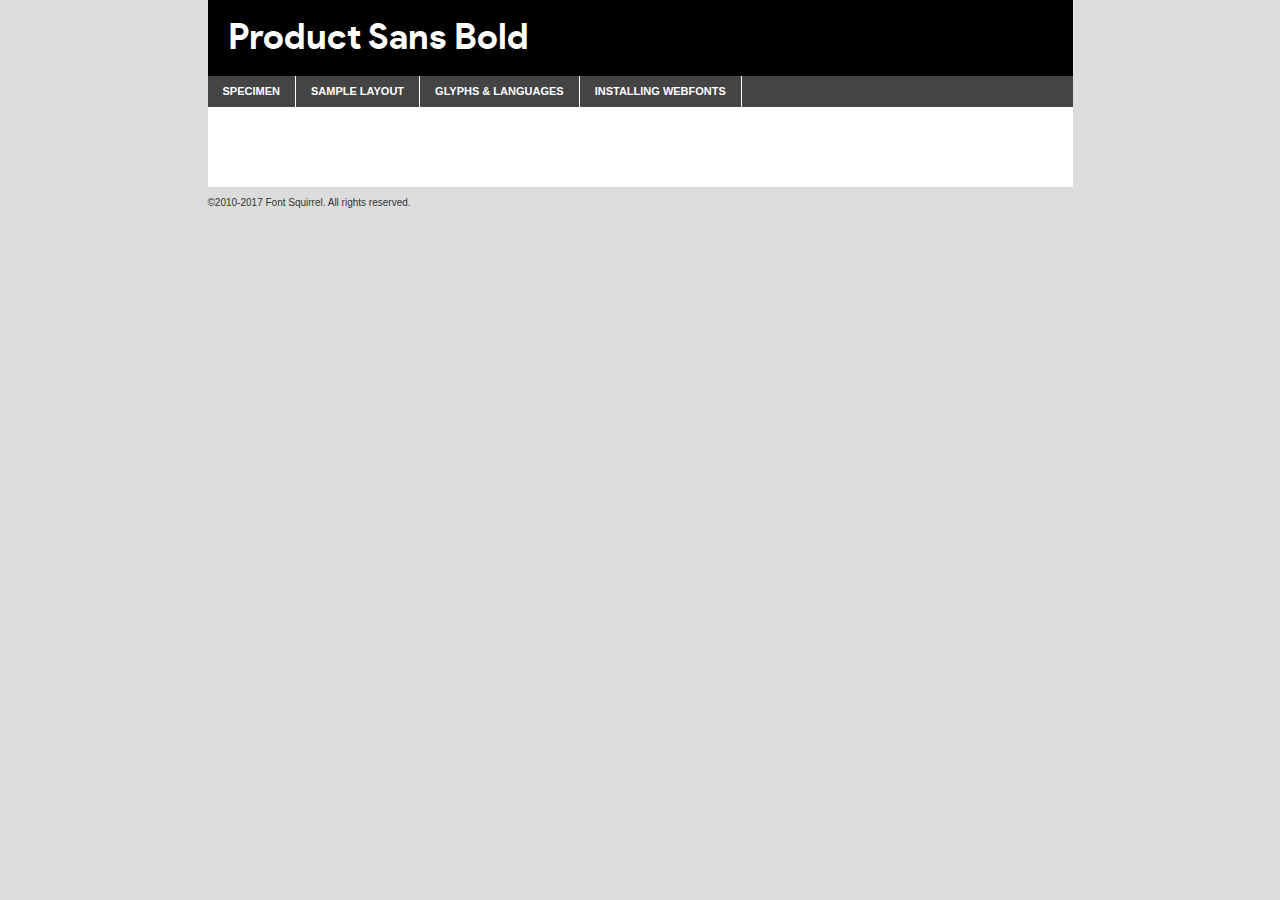
<file: webfontkit-20230729-154137/product_sans_bold-demo.html>
<!DOCTYPE html PUBLIC "-//W3C//DTD XHTML 1.0 Transitional//EN"
        "http://www.w3.org/TR/xhtml1/DTD/xhtml1-transitional.dtd">

<html xmlns="http://www.w3.org/1999/xhtml" xml:lang="en" lang="en">
<head>
    <meta http-equiv="Content-Type" content="text/html; charset=utf-8"/>
    <script src="http://ajax.googleapis.com/ajax/libs/jquery/1.7.2/jquery.min.js" type="text/javascript" charset="utf-8"></script>
    <script type="text/javascript">
		(function($) {
			$.fn.easyTabs = function(option) {
				var param = jQuery.extend({ fadeSpeed: 'fast', defaultContent: 1, activeClass: 'active' }, option);
				$(this).each(function() {
					var thisId = '#' + this.id;
					if ( param.defaultContent == '' )
					{
						param.defaultContent = 1;
					}
					if ( typeof param.defaultContent == 'number' )
					{
						var defaultTab = $(thisId + ' .tabs li:eq(' + (param.defaultContent - 1) + ') a').attr('href').substr(1);
					}
					else
					{
						var defaultTab = param.defaultContent;
					}
					$(thisId + ' .tabs li a').each(function() {
						var tabToHide = $(this).attr('href').substr(1);
						$('#' + tabToHide).addClass('easytabs-tab-content');
					});
					hideAll();
					changeContent(defaultTab);

					function hideAll() {$(thisId + ' .easytabs-tab-content').hide();}

					function changeContent(tabId)
					{
						hideAll();
						$(thisId + ' .tabs li').removeClass(param.activeClass);
						$(thisId + ' .tabs li a[href=#' + tabId + ']').closest('li').addClass(param.activeClass);
						if ( param.fadeSpeed != 'none' )
						{
							$(thisId + ' #' + tabId).fadeIn(param.fadeSpeed);
						}
						else
						{
							$(thisId + ' #' + tabId).show();
						}
					}

					$(thisId + ' .tabs li').click(function() {
						var tabId = $(this).find('a').attr('href').substr(1);
						changeContent(tabId);
						return false;
					});
				});
			}
		})(jQuery);
    </script>
    <link rel="stylesheet" href="specimen_files/specimen_stylesheet.css" type="text/css" charset="utf-8"/>
    <link rel="stylesheet" href="stylesheet.css" type="text/css" charset="utf-8"/>

    <style type="text/css">
        		body {
			font-family: 'product_sansbold';
        		}

            </style>

    <title>Product Sans Bold Specimen</title>


    <script type="text/javascript" charset="utf-8">
		$(document).ready(function() {
			$('#container').easyTabs({ defaultContent: 1 });
		});
    </script>
</head>

<body>
<div id="container">
    <div id="header">
		Product Sans Bold    </div>
    <ul class="tabs">
        <li><a href="#specimen">Specimen</a></li>
        <li><a href="#layout">Sample Layout</a></li>
		        <li><a href="#glyphs">Glyphs &amp; Languages</a></li>
        <li><a href="#installing">Installing Webfonts</a></li>

    </ul>

    <div id="main_content">


        <div id="specimen">

            <div class="section">
                <div class="grid12 firstcol">
                    <div class="huge">AaBb</div>
                </div>
            </div>

            <div class="section">
                <div class="glyph_range">A&#x200B;B&#x200b;C&#x200b;D&#x200b;E&#x200b;F&#x200b;G&#x200b;H&#x200b;I&#x200b;J&#x200b;K&#x200b;L&#x200b;M&#x200b;N&#x200b;O&#x200b;P&#x200b;Q&#x200b;R&#x200b;S&#x200b;T&#x200b;U&#x200b;V&#x200b;W&#x200b;X&#x200b;Y&#x200b;Z&#x200b;a&#x200b;b&#x200b;c&#x200b;d&#x200b;e&#x200b;f&#x200b;g&#x200b;h&#x200b;i&#x200b;j&#x200b;k&#x200b;l&#x200b;m&#x200b;n&#x200b;o&#x200b;p&#x200b;q&#x200b;r&#x200b;s&#x200b;t&#x200b;u&#x200b;v&#x200b;w&#x200b;x&#x200b;y&#x200b;z&#x200b;1&#x200b;2&#x200b;3&#x200b;4&#x200b;5&#x200b;6&#x200b;7&#x200b;8&#x200b;9&#x200b;0&#x200b;&amp;&#x200b;.&#x200b;,&#x200b;?&#x200b;!&#x200b;&#64;&#x200b;(&#x200b;)&#x200b;#&#x200b;$&#x200b;%&#x200b;*&#x200b;+&#x200b;-&#x200b;=&#x200b;:&#x200b;;</div>
            </div>
            <div class="section">
                <div class="grid12 firstcol">
                    <table class="sample_table">
                        <tr>
                            <td>10</td>
                            <td class="size10">abcdefghijklmnopqrstuvwxyzABCDEFGHIJKLMNOPQRSTUVWXYZ0123456789abcdefghijklmnopqrstuvwxyzABCDEFGHIJKLMNOPQRSTUVWXYZ0123456789abcdefghijklmnopqrstuvwxyzABCDEFGHIJKLMNOPQRSTUVWXYZ</td>
                        </tr>
                        <tr>
                            <td>11</td>
                            <td class="size11">abcdefghijklmnopqrstuvwxyzABCDEFGHIJKLMNOPQRSTUVWXYZ0123456789abcdefghijklmnopqrstuvwxyzABCDEFGHIJKLMNOPQRSTUVWXYZ0123456789abcdefghijklmnopqrstuvwxyzABCDEFGHIJKLMNOPQRSTUVWXYZ</td>
                        </tr>
                        <tr>
                            <td>12</td>
                            <td class="size12">abcdefghijklmnopqrstuvwxyzABCDEFGHIJKLMNOPQRSTUVWXYZ0123456789abcdefghijklmnopqrstuvwxyzABCDEFGHIJKLMNOPQRSTUVWXYZ0123456789abcdefghijklmnopqrstuvwxyzABCDEFGHIJKLMNOPQRSTUVWXYZ</td>
                        </tr>
                        <tr>
                            <td>13</td>
                            <td class="size13">abcdefghijklmnopqrstuvwxyzABCDEFGHIJKLMNOPQRSTUVWXYZ0123456789abcdefghijklmnopqrstuvwxyzABCDEFGHIJKLMNOPQRSTUVWXYZ0123456789abcdefghijklmnopqrstuvwxyzABCDEFGHIJKLMNOPQRSTUVWXYZ</td>
                        </tr>
                        <tr>
                            <td>14</td>
                            <td class="size14">abcdefghijklmnopqrstuvwxyzABCDEFGHIJKLMNOPQRSTUVWXYZ0123456789abcdefghijklmnopqrstuvwxyzABCDEFGHIJKLMNOPQRSTUVWXYZ0123456789abcdefghijklmnopqrstuvwxyzABCDEFGHIJKLMNOPQRSTUVWXYZ</td>
                        </tr>
                        <tr>
                            <td>16</td>
                            <td class="size16">abcdefghijklmnopqrstuvwxyzABCDEFGHIJKLMNOPQRSTUVWXYZ0123456789abcdefghijklmnopqrstuvwxyzABCDEFGHIJKLMNOPQRSTUVWXYZ</td>
                        </tr>
                        <tr>
                            <td>18</td>
                            <td class="size18">abcdefghijklmnopqrstuvwxyzABCDEFGHIJKLMNOPQRSTUVWXYZ0123456789abcdefghijklmnopqrstuvwxyzABCDEFGHIJKLMNOPQRSTUVWXYZ</td>
                        </tr>
                        <tr>
                            <td>20</td>
                            <td class="size20">abcdefghijklmnopqrstuvwxyzABCDEFGHIJKLMNOPQRSTUVWXYZ0123456789abcdefghijklmnopqrstuvwxyzABCDEFGHIJKLMNOPQRSTUVWXYZ</td>
                        </tr>
                        <tr>
                            <td>24</td>
                            <td class="size24">abcdefghijklmnopqrstuvwxyzABCDEFGHIJKLMNOPQRSTUVWXYZ0123456789abcdefghijklmnopqrstuvwxyzABCDEFGHIJKLMNOPQRSTUVWXYZ</td>
                        </tr>
                        <tr>
                            <td>30</td>
                            <td class="size30">abcdefghijklmnopqrstuvwxyzABCDEFGHIJKLMNOPQRSTUVWXYZ0123456789abcdefghijklmnopqrstuvwxyzABCDEFGHIJKLMNOPQRSTUVWXYZ</td>
                        </tr>
                        <tr>
                            <td>36</td>
                            <td class="size36">abcdefghijklmnopqrstuvwxyzABCDEFGHIJKLMNOPQRSTUVWXYZ0123456789abcdefghijklmnopqrstuvwxyzABCDEFGHIJKLMNOPQRSTUVWXYZ</td>
                        </tr>
                        <tr>
                            <td>48</td>
                            <td class="size48">abcdefghijklmnopqrstuvwxyzABCDEFGHIJKLMNOPQRSTUVWXYZ0123456789abcdefghijklmnopqrstuvwxyzABCDEFGHIJKLMNOPQRSTUVWXYZ</td>
                        </tr>
                        <tr>
                            <td>60</td>
                            <td class="size60">abcdefghijklmnopqrstuvwxyzABCDEFGHIJKLMNOPQRSTUVWXYZ0123456789abcdefghijklmnopqrstuvwxyzABCDEFGHIJKLMNOPQRSTUVWXYZ</td>
                        </tr>
                        <tr>
                            <td>72</td>
                            <td class="size72">abcdefghijklmnopqrstuvwxyzABCDEFGHIJKLMNOPQRSTUVWXYZ0123456789abcdefghijklmnopqrstuvwxyzABCDEFGHIJKLMNOPQRSTUVWXYZ</td>
                        </tr>
                        <tr>
                            <td>90</td>
                            <td class="size90">abcdefghijklmnopqrstuvwxyzABCDEFGHIJKLMNOPQRSTUVWXYZ0123456789abcdefghijklmnopqrstuvwxyzABCDEFGHIJKLMNOPQRSTUVWXYZ</td>
                        </tr>
                    </table>

                </div>

            </div>


            <div class="section" id="bodycomparison">


                <div id="xheight">
                    <div class="fontbody">&#x25FC;&#x25FC;&#x25FC;&#x25FC;&#x25FC;&#x25FC;&#x25FC;&#x25FC;&#x25FC;&#x25FC;&#x25FC;&#x25FC;&#x25FC;&#x25FC;&#x25FC;&#x25FC;&#x25FC;&#x25FC;&#x25FC;&#x25FC;&#x25FC;&#x25FC;&#x25FC;&#x25FC;&#x25FC;&#x25FC;&#x25FC;&#x25FC;&#x25FC;&#x25FC;&#x25FC;&#x25FC;&#x25FC;&#x25FC;&#x25FC;&#x25FC;&#x25FC;&#x25FC;&#x25FC;&#x25FC;&#x25FC;&#x25FC;&#x25FC;&#x25FC;&#x25FC;&#x25FC;&#x25FC;&#x25FC;&#x25FC;&#x25FC;&#x25FC;&#x25FC;&#x25FC;&#x25FC;&#x25FC;&#x25FC;&#x25FC;&#x25FC;&#x25FC;&#x25FC;&#x25FC;&#x25FC;&#x25FC;&#x25FC;&#x25FC;&#x25FC;&#x25FC;&#x25FC;&#x25FC;&#x25FC;&#x25FC;&#x25FC;&#x25FC;&#x25FC;&#x25FC;&#x25FC;&#x25FC;&#x25FC;&#x25FC;&#x25FC;&#x25FC;&#x25FC;&#x25FC;&#x25FC;&#x25FC;&#x25FC;&#x25FC;&#x25FC;&#x25FC;&#x25FC;&#x25FC;&#x25FC;&#x25FC;&#x25FC;&#x25FC;&#x25FC;&#x25FC;&#x25FC;&#x25FC;body</div>
                    <div class="arialbody">body</div>
                    <div class="verdanabody">body</div>
                    <div class="georgiabody">body</div>
                </div>
                <div class="fontbody" style="z-index:1">
                    body<span>Product Sans Bold</span>
                </div>
                <div class="arialbody" style="z-index:1">
                    body<span>Arial</span>
                </div>
                <div class="verdanabody" style="z-index:1">
                    body<span>Verdana</span>
                </div>
                <div class="georgiabody" style="z-index:1">
                    body<span>Georgia</span>
                </div>


            </div>


            <div class="section psample psample_row1" id="">

                <div class="grid2 firstcol">
                    <p class="size10"><span>10.</span>Aenean lacinia bibendum nulla sed consectetur. Fusce dapibus, tellus ac cursus commodo, tortor mauris condimentum nibh, ut fermentum massa justo sit amet risus. Nullam id dolor id nibh ultricies vehicula ut id elit. Cum sociis natoque penatibus et magnis dis parturient montes, nascetur ridiculus mus. Nulla vitae elit libero, a pharetra augue.</p>

                </div>
                <div class="grid3">
                    <p class="size11"><span>11.</span>Aenean lacinia bibendum nulla sed consectetur. Fusce dapibus, tellus ac cursus commodo, tortor mauris condimentum nibh, ut fermentum massa justo sit amet risus. Nullam id dolor id nibh ultricies vehicula ut id elit. Cum sociis natoque penatibus et magnis dis parturient montes, nascetur ridiculus mus. Nulla vitae elit libero, a pharetra augue.</p>

                </div>
                <div class="grid3">
                    <p class="size12"><span>12.</span>Aenean lacinia bibendum nulla sed consectetur. Fusce dapibus, tellus ac cursus commodo, tortor mauris condimentum nibh, ut fermentum massa justo sit amet risus. Nullam id dolor id nibh ultricies vehicula ut id elit. Cum sociis natoque penatibus et magnis dis parturient montes, nascetur ridiculus mus. Nulla vitae elit libero, a pharetra augue.</p>

                </div>
                <div class="grid4">
                    <p class="size13"><span>13.</span>Aenean lacinia bibendum nulla sed consectetur. Fusce dapibus, tellus ac cursus commodo, tortor mauris condimentum nibh, ut fermentum massa justo sit amet risus. Nullam id dolor id nibh ultricies vehicula ut id elit. Cum sociis natoque penatibus et magnis dis parturient montes, nascetur ridiculus mus. Nulla vitae elit libero, a pharetra augue.</p>

                </div>
                <div class="white_blend"></div>

            </div>
            <div class="section psample psample_row2" id="">
                <div class="grid3 firstcol">
                    <p class="size14"><span>14.</span>Aenean lacinia bibendum nulla sed consectetur. Fusce dapibus, tellus ac cursus commodo, tortor mauris condimentum nibh, ut fermentum massa justo sit amet risus. Nullam id dolor id nibh ultricies vehicula ut id elit. Cum sociis natoque penatibus et magnis dis parturient montes, nascetur ridiculus mus. Nulla vitae elit libero, a pharetra augue.</p>

                </div>
                <div class="grid4">
                    <p class="size16"><span>16.</span>Aenean lacinia bibendum nulla sed consectetur. Fusce dapibus, tellus ac cursus commodo, tortor mauris condimentum nibh, ut fermentum massa justo sit amet risus. Nullam id dolor id nibh ultricies vehicula ut id elit. Cum sociis natoque penatibus et magnis dis parturient montes, nascetur ridiculus mus. Nulla vitae elit libero, a pharetra augue.</p>

                </div>
                <div class="grid5">
                    <p class="size18"><span>18.</span>Aenean lacinia bibendum nulla sed consectetur. Fusce dapibus, tellus ac cursus commodo, tortor mauris condimentum nibh, ut fermentum massa justo sit amet risus. Nullam id dolor id nibh ultricies vehicula ut id elit. Cum sociis natoque penatibus et magnis dis parturient montes, nascetur ridiculus mus. Nulla vitae elit libero, a pharetra augue.</p>

                </div>

                <div class="white_blend"></div>

            </div>

            <div class="section psample psample_row3" id="">
                <div class="grid5 firstcol">
                    <p class="size20"><span>20.</span>Aenean lacinia bibendum nulla sed consectetur. Fusce dapibus, tellus ac cursus commodo, tortor mauris condimentum nibh, ut fermentum massa justo sit amet risus. Nullam id dolor id nibh ultricies vehicula ut id elit. Cum sociis natoque penatibus et magnis dis parturient montes, nascetur ridiculus mus. Nulla vitae elit libero, a pharetra augue.</p>
                </div>
                <div class="grid7">
                    <p class="size24"><span>24.</span>Aenean lacinia bibendum nulla sed consectetur. Fusce dapibus, tellus ac cursus commodo, tortor mauris condimentum nibh, ut fermentum massa justo sit amet risus. Nullam id dolor id nibh ultricies vehicula ut id elit. Cum sociis natoque penatibus et magnis dis parturient montes, nascetur ridiculus mus. Nulla vitae elit libero, a pharetra augue.</p>
                </div>

                <div class="white_blend"></div>

            </div>

            <div class="section psample psample_row4" id="">
                <div class="grid12 firstcol">
                    <p class="size30"><span>30.</span>Aenean lacinia bibendum nulla sed consectetur. Fusce dapibus, tellus ac cursus commodo, tortor mauris condimentum nibh, ut fermentum massa justo sit amet risus. Nullam id dolor id nibh ultricies vehicula ut id elit. Cum sociis natoque penatibus et magnis dis parturient montes, nascetur ridiculus mus. Nulla vitae elit libero, a pharetra augue.</p>
                </div>
                <div class="white_blend"></div>

            </div>


            <div class="section psample psample_row1 fullreverse">
                <div class="grid2 firstcol">
                    <p class="size10"><span>10.</span>Aenean lacinia bibendum nulla sed consectetur. Fusce dapibus, tellus ac cursus commodo, tortor mauris condimentum nibh, ut fermentum massa justo sit amet risus. Nullam id dolor id nibh ultricies vehicula ut id elit. Cum sociis natoque penatibus et magnis dis parturient montes, nascetur ridiculus mus. Nulla vitae elit libero, a pharetra augue.</p>

                </div>
                <div class="grid3">
                    <p class="size11"><span>11.</span>Aenean lacinia bibendum nulla sed consectetur. Fusce dapibus, tellus ac cursus commodo, tortor mauris condimentum nibh, ut fermentum massa justo sit amet risus. Nullam id dolor id nibh ultricies vehicula ut id elit. Cum sociis natoque penatibus et magnis dis parturient montes, nascetur ridiculus mus. Nulla vitae elit libero, a pharetra augue.</p>

                </div>
                <div class="grid3">
                    <p class="size12"><span>12.</span>Aenean lacinia bibendum nulla sed consectetur. Fusce dapibus, tellus ac cursus commodo, tortor mauris condimentum nibh, ut fermentum massa justo sit amet risus. Nullam id dolor id nibh ultricies vehicula ut id elit. Cum sociis natoque penatibus et magnis dis parturient montes, nascetur ridiculus mus. Nulla vitae elit libero, a pharetra augue.</p>

                </div>
                <div class="grid4">
                    <p class="size13"><span>13.</span>Aenean lacinia bibendum nulla sed consectetur. Fusce dapibus, tellus ac cursus commodo, tortor mauris condimentum nibh, ut fermentum massa justo sit amet risus. Nullam id dolor id nibh ultricies vehicula ut id elit. Cum sociis natoque penatibus et magnis dis parturient montes, nascetur ridiculus mus. Nulla vitae elit libero, a pharetra augue.</p>

                </div>
                <div class="black_blend"></div>

            </div>

            <div class="section psample psample_row2 fullreverse">
                <div class="grid3 firstcol">
                    <p class="size14"><span>14.</span>Aenean lacinia bibendum nulla sed consectetur. Fusce dapibus, tellus ac cursus commodo, tortor mauris condimentum nibh, ut fermentum massa justo sit amet risus. Nullam id dolor id nibh ultricies vehicula ut id elit. Cum sociis natoque penatibus et magnis dis parturient montes, nascetur ridiculus mus. Nulla vitae elit libero, a pharetra augue.</p>

                </div>
                <div class="grid4">
                    <p class="size16"><span>16.</span>Aenean lacinia bibendum nulla sed consectetur. Fusce dapibus, tellus ac cursus commodo, tortor mauris condimentum nibh, ut fermentum massa justo sit amet risus. Nullam id dolor id nibh ultricies vehicula ut id elit. Cum sociis natoque penatibus et magnis dis parturient montes, nascetur ridiculus mus. Nulla vitae elit libero, a pharetra augue.</p>

                </div>
                <div class="grid5">
                    <p class="size18"><span>18.</span>Aenean lacinia bibendum nulla sed consectetur. Fusce dapibus, tellus ac cursus commodo, tortor mauris condimentum nibh, ut fermentum massa justo sit amet risus. Nullam id dolor id nibh ultricies vehicula ut id elit. Cum sociis natoque penatibus et magnis dis parturient montes, nascetur ridiculus mus. Nulla vitae elit libero, a pharetra augue.</p>

                </div>
                <div class="black_blend"></div>

            </div>

            <div class="section psample fullreverse psample_row3" id="">
                <div class="grid5 firstcol">
                    <p class="size20"><span>20.</span>Aenean lacinia bibendum nulla sed consectetur. Fusce dapibus, tellus ac cursus commodo, tortor mauris condimentum nibh, ut fermentum massa justo sit amet risus. Nullam id dolor id nibh ultricies vehicula ut id elit. Cum sociis natoque penatibus et magnis dis parturient montes, nascetur ridiculus mus. Nulla vitae elit libero, a pharetra augue.</p>
                </div>
                <div class="grid7">
                    <p class="size24"><span>24.</span>Aenean lacinia bibendum nulla sed consectetur. Fusce dapibus, tellus ac cursus commodo, tortor mauris condimentum nibh, ut fermentum massa justo sit amet risus. Nullam id dolor id nibh ultricies vehicula ut id elit. Cum sociis natoque penatibus et magnis dis parturient montes, nascetur ridiculus mus. Nulla vitae elit libero, a pharetra augue.</p>
                </div>

                <div class="black_blend"></div>

            </div>

            <div class="section psample fullreverse psample_row4" id="" style="border-bottom: 20px #000 solid;">
                <div class="grid12 firstcol">
                    <p class="size30"><span>30.</span>Aenean lacinia bibendum nulla sed consectetur. Fusce dapibus, tellus ac cursus commodo, tortor mauris condimentum nibh, ut fermentum massa justo sit amet risus. Nullam id dolor id nibh ultricies vehicula ut id elit. Cum sociis natoque penatibus et magnis dis parturient montes, nascetur ridiculus mus. Nulla vitae elit libero, a pharetra augue.</p>
                </div>
                <div class="black_blend"></div>

            </div>


        </div>

        <div id="layout">

            <div class="section">

                <div class="grid12 firstcol">
                    <h1>Lorem Ipsum Dolor</h1>
                    <h2>Etiam porta sem malesuada magna mollis euismod</h2>

                    <p class="byline">By <a href="#link">Aenean Lacinia</a></p>
                </div>
            </div>
            <div class="section">
                <div class="grid8 firstcol">
                    <p class="large">Donec sed odio dui. Morbi leo risus, porta ac consectetur ac, vestibulum at eros. Fusce dapibus, tellus ac cursus commodo, tortor mauris condimentum nibh, ut fermentum massa justo sit amet risus. </p>


                    <h3>Pellentesque ornare sem</h3>

                    <p>Maecenas sed diam eget risus varius blandit sit amet non magna. Maecenas faucibus mollis interdum. Donec ullamcorper nulla non metus auctor fringilla. Nullam id dolor id nibh ultricies vehicula ut id elit. Nullam id dolor id nibh ultricies vehicula ut id elit. </p>

                    <p>Aenean eu leo quam. Pellentesque ornare sem lacinia quam venenatis vestibulum. Lorem ipsum dolor sit amet, consectetur adipiscing elit. Cum sociis natoque penatibus et magnis dis parturient montes, nascetur ridiculus mus. </p>

                    <p>Nulla vitae elit libero, a pharetra augue. Praesent commodo cursus magna, vel scelerisque nisl consectetur et. Aenean lacinia bibendum nulla sed consectetur. </p>

                    <p>Nullam quis risus eget urna mollis ornare vel eu leo. Nullam quis risus eget urna mollis ornare vel eu leo. Maecenas sed diam eget risus varius blandit sit amet non magna. Donec ullamcorper nulla non metus auctor fringilla. </p>

                    <h3>Cras mattis consectetur</h3>

                    <p>Aenean eu leo quam. Pellentesque ornare sem lacinia quam venenatis vestibulum. Aenean lacinia bibendum nulla sed consectetur. Integer posuere erat a ante venenatis dapibus posuere velit aliquet. Cras mattis consectetur purus sit amet fermentum. </p>

                    <p>Nullam id dolor id nibh ultricies vehicula ut id elit. Nullam quis risus eget urna mollis ornare vel eu leo. Cras mattis consectetur purus sit amet fermentum.</p>
                </div>

                <div class="grid4 sidebar">

                    <div class="box reverse">
                        <p class="last">Nullam quis risus eget urna mollis ornare vel eu leo. Donec ullamcorper nulla non metus auctor fringilla. Cras mattis consectetur purus sit amet fermentum. Sed posuere consectetur est at lobortis. Lorem ipsum dolor sit amet, consectetur adipiscing elit. </p>
                    </div>

                    <p class="caption">Maecenas sed diam eget risus varius.</p>

                    <p>Vestibulum id ligula porta felis euismod semper. Integer posuere erat a ante venenatis dapibus posuere velit aliquet. Vestibulum id ligula porta felis euismod semper. Sed posuere consectetur est at lobortis. Maecenas sed diam eget risus varius blandit sit amet non magna. Fusce dapibus, tellus ac cursus commodo, tortor mauris condimentum nibh, ut fermentum massa justo sit amet risus. </p>


                    <p>Duis mollis, est non commodo luctus, nisi erat porttitor ligula, eget lacinia odio sem nec elit. Aenean lacinia bibendum nulla sed consectetur. Vivamus sagittis lacus vel augue laoreet rutrum faucibus dolor auctor. Aenean lacinia bibendum nulla sed consectetur. Nullam quis risus eget urna mollis ornare vel eu leo. </p>

                    <p>Praesent commodo cursus magna, vel scelerisque nisl consectetur et. Donec ullamcorper nulla non metus auctor fringilla. Maecenas faucibus mollis interdum. Fusce dapibus, tellus ac cursus commodo, tortor mauris condimentum nibh, ut fermentum massa justo sit amet risus. </p>

                </div>
            </div>

        </div>


		

        <div id="glyphs">
            <div class="section">
                <div class="grid12 firstcol">

                    <h1>Language Support</h1>
                    <p>The subset of Product Sans Bold in this kit supports the following languages:<br/>

						Albanian, Basque, Breton, Chamorro, Danish, English, Faroese, Finnish, Frisian, Galician, German, Icelandic, Italian, Malagasy, Norwegian, Portuguese, Spanish, Alsatian, Aragonese, Arapaho, Arrernte, Asturian, Aymara, Bislama, Cebuano, Corsican, Fijian, French_creole, Genoese, Gilbertese, Greenlandic, Haitian_creole, Hiligaynon, Hmong, Hopi, Ibanag, Iloko_ilokano, Indonesian, Interglossa_glosa, Interlingua, Irish_gaelic, Jerriais, Lojban, Lombard, Luxembourgeois, Manx, Mohawk, Norfolk_pitcairnese, Occitan, Oromo, Pangasinan, Papiamento, Piedmontese, Potawatomi, Rhaeto-romance, Romansh, Rotokas, Sami_lule, Samoan, Sardinian, Scots_gaelic, Seychelles_creole, Shona, Sicilian, Somali, Southern_ndebele, Swahili, Swati_swazi, Tagalog_filipino_pilipino, Tetum, Tok_pisin, Uyghur_latinized, Volapuk, Walloon, Warlpiri, Xhosa, Yapese, Zulu, Latinbasic, Ubasic, Demo                    </p>
                    <h1>Glyph Chart</h1>
                    <p>The subset of Product Sans Bold in this kit includes all the glyphs listed below. Unicode entities are included above each glyph to help you insert individual characters into your layout.</p>
                    <div id="glyph_chart">

																																	                                <div><p>&amp;#13;</p>&#13;</div>
																				                                <div><p>&amp;#32;</p>&#32;</div>
																				                                <div><p>&amp;#33;</p>&#33;</div>
																				                                <div><p>&amp;#34;</p>&#34;</div>
																				                                <div><p>&amp;#35;</p>&#35;</div>
																				                                <div><p>&amp;#36;</p>&#36;</div>
																				                                <div><p>&amp;#37;</p>&#37;</div>
																				                                <div><p>&amp;#38;</p>&#38;</div>
																				                                <div><p>&amp;#39;</p>&#39;</div>
																				                                <div><p>&amp;#40;</p>&#40;</div>
																				                                <div><p>&amp;#41;</p>&#41;</div>
																				                                <div><p>&amp;#42;</p>&#42;</div>
																				                                <div><p>&amp;#43;</p>&#43;</div>
																				                                <div><p>&amp;#44;</p>&#44;</div>
																				                                <div><p>&amp;#45;</p>&#45;</div>
																				                                <div><p>&amp;#46;</p>&#46;</div>
																				                                <div><p>&amp;#47;</p>&#47;</div>
																				                                <div><p>&amp;#48;</p>&#48;</div>
																				                                <div><p>&amp;#49;</p>&#49;</div>
																				                                <div><p>&amp;#50;</p>&#50;</div>
																				                                <div><p>&amp;#51;</p>&#51;</div>
																				                                <div><p>&amp;#52;</p>&#52;</div>
																				                                <div><p>&amp;#53;</p>&#53;</div>
																				                                <div><p>&amp;#54;</p>&#54;</div>
																				                                <div><p>&amp;#55;</p>&#55;</div>
																				                                <div><p>&amp;#56;</p>&#56;</div>
																				                                <div><p>&amp;#57;</p>&#57;</div>
																				                                <div><p>&amp;#58;</p>&#58;</div>
																				                                <div><p>&amp;#59;</p>&#59;</div>
																				                                <div><p>&amp;#60;</p>&#60;</div>
																				                                <div><p>&amp;#61;</p>&#61;</div>
																				                                <div><p>&amp;#62;</p>&#62;</div>
																				                                <div><p>&amp;#63;</p>&#63;</div>
																				                                <div><p>&amp;#64;</p>&#64;</div>
																				                                <div><p>&amp;#65;</p>&#65;</div>
																				                                <div><p>&amp;#66;</p>&#66;</div>
																				                                <div><p>&amp;#67;</p>&#67;</div>
																				                                <div><p>&amp;#68;</p>&#68;</div>
																				                                <div><p>&amp;#69;</p>&#69;</div>
																				                                <div><p>&amp;#70;</p>&#70;</div>
																				                                <div><p>&amp;#71;</p>&#71;</div>
																				                                <div><p>&amp;#72;</p>&#72;</div>
																				                                <div><p>&amp;#73;</p>&#73;</div>
																				                                <div><p>&amp;#74;</p>&#74;</div>
																				                                <div><p>&amp;#75;</p>&#75;</div>
																				                                <div><p>&amp;#76;</p>&#76;</div>
																				                                <div><p>&amp;#77;</p>&#77;</div>
																				                                <div><p>&amp;#78;</p>&#78;</div>
																				                                <div><p>&amp;#79;</p>&#79;</div>
																				                                <div><p>&amp;#80;</p>&#80;</div>
																				                                <div><p>&amp;#81;</p>&#81;</div>
																				                                <div><p>&amp;#82;</p>&#82;</div>
																				                                <div><p>&amp;#83;</p>&#83;</div>
																				                                <div><p>&amp;#84;</p>&#84;</div>
																				                                <div><p>&amp;#85;</p>&#85;</div>
																				                                <div><p>&amp;#86;</p>&#86;</div>
																				                                <div><p>&amp;#87;</p>&#87;</div>
																				                                <div><p>&amp;#88;</p>&#88;</div>
																				                                <div><p>&amp;#89;</p>&#89;</div>
																				                                <div><p>&amp;#90;</p>&#90;</div>
																				                                <div><p>&amp;#91;</p>&#91;</div>
																				                                <div><p>&amp;#92;</p>&#92;</div>
																				                                <div><p>&amp;#93;</p>&#93;</div>
																				                                <div><p>&amp;#94;</p>&#94;</div>
																				                                <div><p>&amp;#95;</p>&#95;</div>
																				                                <div><p>&amp;#96;</p>&#96;</div>
																				                                <div><p>&amp;#97;</p>&#97;</div>
																				                                <div><p>&amp;#98;</p>&#98;</div>
																				                                <div><p>&amp;#99;</p>&#99;</div>
																				                                <div><p>&amp;#100;</p>&#100;</div>
																				                                <div><p>&amp;#101;</p>&#101;</div>
																				                                <div><p>&amp;#102;</p>&#102;</div>
																				                                <div><p>&amp;#103;</p>&#103;</div>
																				                                <div><p>&amp;#104;</p>&#104;</div>
																				                                <div><p>&amp;#105;</p>&#105;</div>
																				                                <div><p>&amp;#106;</p>&#106;</div>
																				                                <div><p>&amp;#107;</p>&#107;</div>
																				                                <div><p>&amp;#108;</p>&#108;</div>
																				                                <div><p>&amp;#109;</p>&#109;</div>
																				                                <div><p>&amp;#110;</p>&#110;</div>
																				                                <div><p>&amp;#111;</p>&#111;</div>
																				                                <div><p>&amp;#112;</p>&#112;</div>
																				                                <div><p>&amp;#113;</p>&#113;</div>
																				                                <div><p>&amp;#114;</p>&#114;</div>
																				                                <div><p>&amp;#115;</p>&#115;</div>
																				                                <div><p>&amp;#116;</p>&#116;</div>
																				                                <div><p>&amp;#117;</p>&#117;</div>
																				                                <div><p>&amp;#118;</p>&#118;</div>
																				                                <div><p>&amp;#119;</p>&#119;</div>
																				                                <div><p>&amp;#120;</p>&#120;</div>
																				                                <div><p>&amp;#121;</p>&#121;</div>
																				                                <div><p>&amp;#122;</p>&#122;</div>
																				                                <div><p>&amp;#123;</p>&#123;</div>
																				                                <div><p>&amp;#124;</p>&#124;</div>
																				                                <div><p>&amp;#125;</p>&#125;</div>
																				                                <div><p>&amp;#126;</p>&#126;</div>
																				                                <div><p>&amp;#160;</p>&#160;</div>
																				                                <div><p>&amp;#161;</p>&#161;</div>
																				                                <div><p>&amp;#162;</p>&#162;</div>
																				                                <div><p>&amp;#163;</p>&#163;</div>
																				                                <div><p>&amp;#164;</p>&#164;</div>
																				                                <div><p>&amp;#165;</p>&#165;</div>
																				                                <div><p>&amp;#166;</p>&#166;</div>
																				                                <div><p>&amp;#167;</p>&#167;</div>
																				                                <div><p>&amp;#168;</p>&#168;</div>
																				                                <div><p>&amp;#169;</p>&#169;</div>
																				                                <div><p>&amp;#170;</p>&#170;</div>
																				                                <div><p>&amp;#171;</p>&#171;</div>
																				                                <div><p>&amp;#172;</p>&#172;</div>
																				                                <div><p>&amp;#173;</p>&#173;</div>
																				                                <div><p>&amp;#174;</p>&#174;</div>
																				                                <div><p>&amp;#175;</p>&#175;</div>
																				                                <div><p>&amp;#176;</p>&#176;</div>
																				                                <div><p>&amp;#177;</p>&#177;</div>
																				                                <div><p>&amp;#178;</p>&#178;</div>
																				                                <div><p>&amp;#179;</p>&#179;</div>
																				                                <div><p>&amp;#180;</p>&#180;</div>
																				                                <div><p>&amp;#181;</p>&#181;</div>
																				                                <div><p>&amp;#182;</p>&#182;</div>
																				                                <div><p>&amp;#183;</p>&#183;</div>
																				                                <div><p>&amp;#184;</p>&#184;</div>
																				                                <div><p>&amp;#185;</p>&#185;</div>
																				                                <div><p>&amp;#186;</p>&#186;</div>
																				                                <div><p>&amp;#187;</p>&#187;</div>
																				                                <div><p>&amp;#188;</p>&#188;</div>
																				                                <div><p>&amp;#189;</p>&#189;</div>
																				                                <div><p>&amp;#190;</p>&#190;</div>
																				                                <div><p>&amp;#191;</p>&#191;</div>
																				                                <div><p>&amp;#192;</p>&#192;</div>
																				                                <div><p>&amp;#193;</p>&#193;</div>
																				                                <div><p>&amp;#194;</p>&#194;</div>
																				                                <div><p>&amp;#195;</p>&#195;</div>
																				                                <div><p>&amp;#196;</p>&#196;</div>
																				                                <div><p>&amp;#197;</p>&#197;</div>
																				                                <div><p>&amp;#198;</p>&#198;</div>
																				                                <div><p>&amp;#199;</p>&#199;</div>
																				                                <div><p>&amp;#200;</p>&#200;</div>
																				                                <div><p>&amp;#201;</p>&#201;</div>
																				                                <div><p>&amp;#202;</p>&#202;</div>
																				                                <div><p>&amp;#203;</p>&#203;</div>
																				                                <div><p>&amp;#204;</p>&#204;</div>
																				                                <div><p>&amp;#205;</p>&#205;</div>
																				                                <div><p>&amp;#206;</p>&#206;</div>
																				                                <div><p>&amp;#207;</p>&#207;</div>
																				                                <div><p>&amp;#208;</p>&#208;</div>
																				                                <div><p>&amp;#209;</p>&#209;</div>
																				                                <div><p>&amp;#210;</p>&#210;</div>
																				                                <div><p>&amp;#211;</p>&#211;</div>
																				                                <div><p>&amp;#212;</p>&#212;</div>
																				                                <div><p>&amp;#213;</p>&#213;</div>
																				                                <div><p>&amp;#214;</p>&#214;</div>
																				                                <div><p>&amp;#215;</p>&#215;</div>
																				                                <div><p>&amp;#216;</p>&#216;</div>
																				                                <div><p>&amp;#217;</p>&#217;</div>
																				                                <div><p>&amp;#218;</p>&#218;</div>
																				                                <div><p>&amp;#219;</p>&#219;</div>
																				                                <div><p>&amp;#220;</p>&#220;</div>
																				                                <div><p>&amp;#221;</p>&#221;</div>
																				                                <div><p>&amp;#222;</p>&#222;</div>
																				                                <div><p>&amp;#223;</p>&#223;</div>
																				                                <div><p>&amp;#224;</p>&#224;</div>
																				                                <div><p>&amp;#225;</p>&#225;</div>
																				                                <div><p>&amp;#226;</p>&#226;</div>
																				                                <div><p>&amp;#227;</p>&#227;</div>
																				                                <div><p>&amp;#228;</p>&#228;</div>
																				                                <div><p>&amp;#229;</p>&#229;</div>
																				                                <div><p>&amp;#230;</p>&#230;</div>
																				                                <div><p>&amp;#231;</p>&#231;</div>
																				                                <div><p>&amp;#232;</p>&#232;</div>
																				                                <div><p>&amp;#233;</p>&#233;</div>
																				                                <div><p>&amp;#234;</p>&#234;</div>
																				                                <div><p>&amp;#235;</p>&#235;</div>
																				                                <div><p>&amp;#236;</p>&#236;</div>
																				                                <div><p>&amp;#237;</p>&#237;</div>
																				                                <div><p>&amp;#238;</p>&#238;</div>
																				                                <div><p>&amp;#239;</p>&#239;</div>
																				                                <div><p>&amp;#240;</p>&#240;</div>
																				                                <div><p>&amp;#241;</p>&#241;</div>
																				                                <div><p>&amp;#242;</p>&#242;</div>
																				                                <div><p>&amp;#243;</p>&#243;</div>
																				                                <div><p>&amp;#244;</p>&#244;</div>
																				                                <div><p>&amp;#245;</p>&#245;</div>
																				                                <div><p>&amp;#246;</p>&#246;</div>
																				                                <div><p>&amp;#247;</p>&#247;</div>
																				                                <div><p>&amp;#248;</p>&#248;</div>
																				                                <div><p>&amp;#249;</p>&#249;</div>
																				                                <div><p>&amp;#250;</p>&#250;</div>
																				                                <div><p>&amp;#251;</p>&#251;</div>
																				                                <div><p>&amp;#252;</p>&#252;</div>
																				                                <div><p>&amp;#253;</p>&#253;</div>
																				                                <div><p>&amp;#254;</p>&#254;</div>
																				                                <div><p>&amp;#255;</p>&#255;</div>
																				                                <div><p>&amp;#338;</p>&#338;</div>
																				                                <div><p>&amp;#339;</p>&#339;</div>
																				                                <div><p>&amp;#710;</p>&#710;</div>
																				                                <div><p>&amp;#732;</p>&#732;</div>
																				                                <div><p>&amp;#8192;</p>&#8192;</div>
																				                                <div><p>&amp;#8193;</p>&#8193;</div>
																				                                <div><p>&amp;#8194;</p>&#8194;</div>
																				                                <div><p>&amp;#8195;</p>&#8195;</div>
																				                                <div><p>&amp;#8196;</p>&#8196;</div>
																				                                <div><p>&amp;#8197;</p>&#8197;</div>
																				                                <div><p>&amp;#8198;</p>&#8198;</div>
																				                                <div><p>&amp;#8199;</p>&#8199;</div>
																				                                <div><p>&amp;#8200;</p>&#8200;</div>
																				                                <div><p>&amp;#8201;</p>&#8201;</div>
																				                                <div><p>&amp;#8202;</p>&#8202;</div>
																				                                <div><p>&amp;#8208;</p>&#8208;</div>
																				                                <div><p>&amp;#8209;</p>&#8209;</div>
																				                                <div><p>&amp;#8210;</p>&#8210;</div>
																				                                <div><p>&amp;#8211;</p>&#8211;</div>
																				                                <div><p>&amp;#8212;</p>&#8212;</div>
																				                                <div><p>&amp;#8216;</p>&#8216;</div>
																				                                <div><p>&amp;#8217;</p>&#8217;</div>
																				                                <div><p>&amp;#8218;</p>&#8218;</div>
																				                                <div><p>&amp;#8220;</p>&#8220;</div>
																				                                <div><p>&amp;#8221;</p>&#8221;</div>
																				                                <div><p>&amp;#8222;</p>&#8222;</div>
																				                                <div><p>&amp;#8226;</p>&#8226;</div>
																				                                <div><p>&amp;#8230;</p>&#8230;</div>
																				                                <div><p>&amp;#8239;</p>&#8239;</div>
																				                                <div><p>&amp;#8249;</p>&#8249;</div>
																				                                <div><p>&amp;#8250;</p>&#8250;</div>
																				                                <div><p>&amp;#8287;</p>&#8287;</div>
																				                                <div><p>&amp;#8364;</p>&#8364;</div>
																				                                <div><p>&amp;#9724;</p>&#9724;</div>
																				                                <div><p>&amp;#64257;</p>&#64257;</div>
																				                                <div><p>&amp;#64258;</p>&#64258;</div>
																				                                <div><p>&amp;#64259;</p>&#64259;</div>
																				                                <div><p>&amp;#64260;</p>&#64260;</div>
																																													                    </div>
                </div>


            </div>
        </div>


        <div id="specs">

        </div>

        <div id="installing">
            <div class="section">
                <div class="grid7 firstcol">
                    <h1>Installing Webfonts</h1>

                    <p>Webfonts are supported by all major browser platforms but not all in the same way. There are currently four different font formats that must be included in order to target all browsers. This includes TTF, WOFF, EOT and SVG.</p>

                    <h2>1. Upload your webfonts</h2>
                    <p>You must upload your webfont kit to your website. They should be in or near the same directory as your CSS files.</p>

                    <h2>2. Include the webfont stylesheet</h2>
                    <p>A special CSS @font-face declaration helps the various browsers select the appropriate font it needs without causing you a bunch of headaches. Learn more about this syntax by reading the <a href="https://www.fontspring.com/blog/further-hardening-of-the-bulletproof-syntax">Fontspring blog post</a> about it. The code for it is as follows:</p>


                    <code>
                        @font-face{
                        font-family: 'MyWebFont';
                        src: url('WebFont.eot');
                        src: url('WebFont.eot?#iefix') format('embedded-opentype'),
                        url('WebFont.woff') format('woff'),
                        url('WebFont.ttf') format('truetype'),
                        url('WebFont.svg#webfont') format('svg');
                        }
                    </code>

                    <p>We've already gone ahead and generated the code for you. All you have to do is link to the stylesheet in your HTML, like this:</p>
                    <code>&lt;link rel=&quot;stylesheet&quot; href=&quot;stylesheet.css&quot; type=&quot;text/css&quot; charset=&quot;utf-8&quot; /&gt;</code>

                    <h2>3. Modify your own stylesheet</h2>
                    <p>To take advantage of your new fonts, you must tell your stylesheet to use them. Look at the original @font-face declaration above and find the property called "font-family." The name linked there will be what you use to reference the font. Prepend that webfont name to the font stack in the "font-family" property, inside the selector you want to change. For example:</p>
                    <code>p { font-family: 'WebFont', Arial, sans-serif; }</code>

                    <h2>4. Test</h2>
                    <p>Getting webfonts to work cross-browser <em>can</em> be tricky. Use the information in the sidebar to help you if you find that fonts aren't loading in a particular browser.</p>
                </div>

                <div class="grid5 sidebar">
                    <div class="box">
                        <h2>Troubleshooting<br/>Font-Face Problems</h2>
                        <p>Having trouble getting your webfonts to load in your new website? Here are some tips to sort out what might be the problem.</p>

                        <h3>Fonts not showing in any browser</h3>

                        <p>This sounds like you need to work on the plumbing. You either did not upload the fonts to the correct directory, or you did not link the fonts properly in the CSS. If you've confirmed that all this is correct and you still have a problem, take a look at your .htaccess file and see if requests are getting intercepted.</p>

                        <h3>Fonts not loading in iPhone or iPad</h3>

                        <p>The most common problem here is that you are serving the fonts from an IIS server. IIS refuses to serve files that have unknown MIME types. If that is the case, you must set the MIME type for SVG to "image/svg+xml" in the server settings. Follow these instructions from Microsoft if you need help.</p>

                        <h3>Fonts not loading in Firefox</h3>

                        <p>The primary reason for this failure? You are still using a version Firefox older than 3.5. So upgrade already! If that isn't it, then you are very likely serving fonts from a different domain. Firefox requires that all font assets be served from the same domain. Lastly it is possible that you need to add WOFF to your list of MIME types (if you are serving via IIS.)</p>

                        <h3>Fonts not loading in IE</h3>

                        <p>Are you looking at Internet Explorer on an actual Windows machine or are you cheating by using a service like Adobe BrowserLab? Many of these screenshot services do not render @font-face for IE. Best to test it on a real machine.</p>

                        <h3>Fonts not loading in IE9</h3>

                        <p>IE9, like Firefox, requires that fonts be served from the same domain as the website. Make sure that is the case.</p>
                    </div>
                </div>
            </div>

        </div>

    </div>
    <div id="footer">
        <p>&copy;2010-2017 Font Squirrel. All rights reserved.</p>
    </div>
</div>
</body>
</html>
</file>
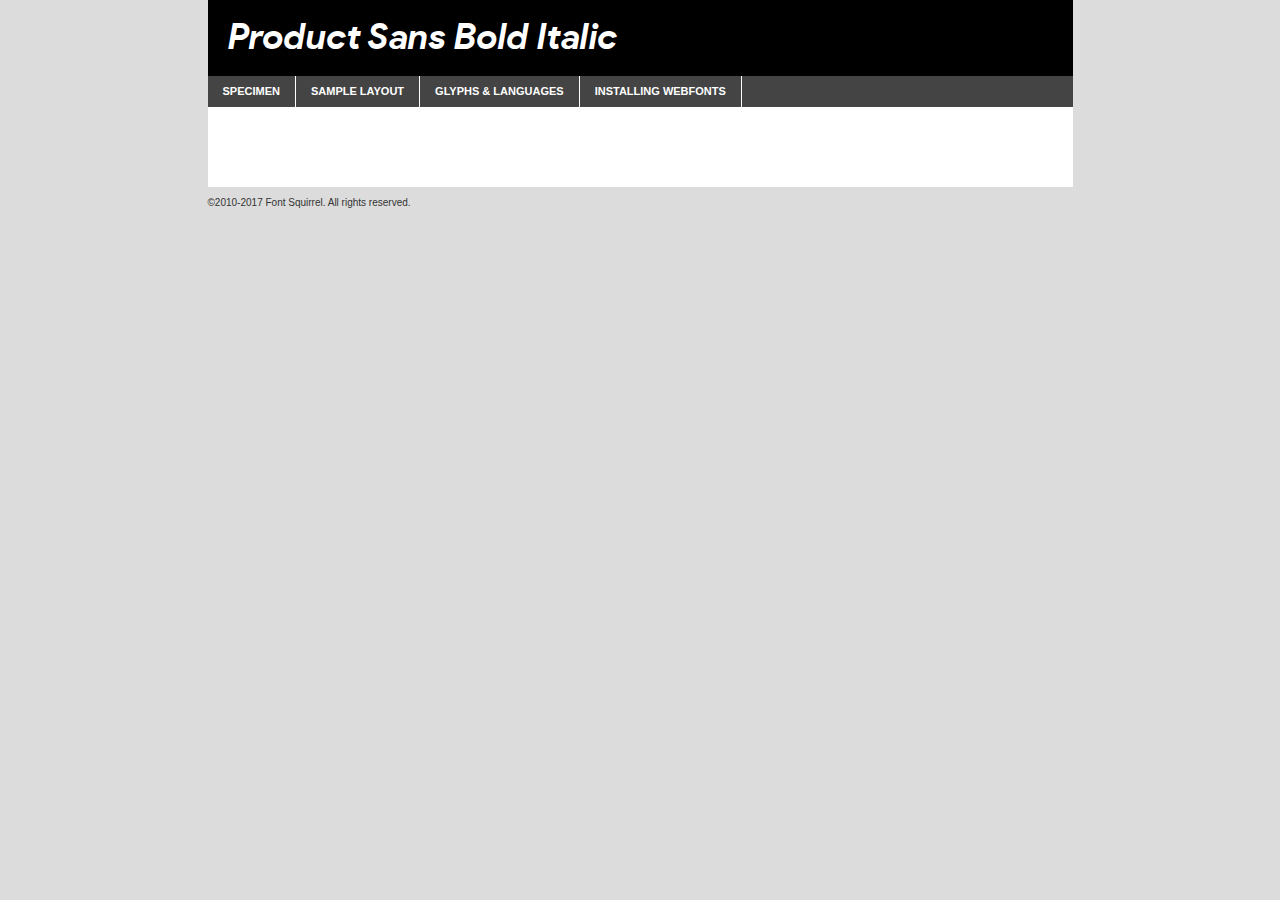
<file: webfontkit-20230729-154137/product_sans_bold_italic-demo.html>
<!DOCTYPE html PUBLIC "-//W3C//DTD XHTML 1.0 Transitional//EN"
        "http://www.w3.org/TR/xhtml1/DTD/xhtml1-transitional.dtd">

<html xmlns="http://www.w3.org/1999/xhtml" xml:lang="en" lang="en">
<head>
    <meta http-equiv="Content-Type" content="text/html; charset=utf-8"/>
    <script src="http://ajax.googleapis.com/ajax/libs/jquery/1.7.2/jquery.min.js" type="text/javascript" charset="utf-8"></script>
    <script type="text/javascript">
		(function($) {
			$.fn.easyTabs = function(option) {
				var param = jQuery.extend({ fadeSpeed: 'fast', defaultContent: 1, activeClass: 'active' }, option);
				$(this).each(function() {
					var thisId = '#' + this.id;
					if ( param.defaultContent == '' )
					{
						param.defaultContent = 1;
					}
					if ( typeof param.defaultContent == 'number' )
					{
						var defaultTab = $(thisId + ' .tabs li:eq(' + (param.defaultContent - 1) + ') a').attr('href').substr(1);
					}
					else
					{
						var defaultTab = param.defaultContent;
					}
					$(thisId + ' .tabs li a').each(function() {
						var tabToHide = $(this).attr('href').substr(1);
						$('#' + tabToHide).addClass('easytabs-tab-content');
					});
					hideAll();
					changeContent(defaultTab);

					function hideAll() {$(thisId + ' .easytabs-tab-content').hide();}

					function changeContent(tabId)
					{
						hideAll();
						$(thisId + ' .tabs li').removeClass(param.activeClass);
						$(thisId + ' .tabs li a[href=#' + tabId + ']').closest('li').addClass(param.activeClass);
						if ( param.fadeSpeed != 'none' )
						{
							$(thisId + ' #' + tabId).fadeIn(param.fadeSpeed);
						}
						else
						{
							$(thisId + ' #' + tabId).show();
						}
					}

					$(thisId + ' .tabs li').click(function() {
						var tabId = $(this).find('a').attr('href').substr(1);
						changeContent(tabId);
						return false;
					});
				});
			}
		})(jQuery);
    </script>
    <link rel="stylesheet" href="specimen_files/specimen_stylesheet.css" type="text/css" charset="utf-8"/>
    <link rel="stylesheet" href="stylesheet.css" type="text/css" charset="utf-8"/>

    <style type="text/css">
        		body {
			font-family: 'product_sansbold_italic';
        		}

            </style>

    <title>Product Sans Bold Italic Specimen</title>


    <script type="text/javascript" charset="utf-8">
		$(document).ready(function() {
			$('#container').easyTabs({ defaultContent: 1 });
		});
    </script>
</head>

<body>
<div id="container">
    <div id="header">
		Product Sans Bold Italic    </div>
    <ul class="tabs">
        <li><a href="#specimen">Specimen</a></li>
        <li><a href="#layout">Sample Layout</a></li>
		        <li><a href="#glyphs">Glyphs &amp; Languages</a></li>
        <li><a href="#installing">Installing Webfonts</a></li>

    </ul>

    <div id="main_content">


        <div id="specimen">

            <div class="section">
                <div class="grid12 firstcol">
                    <div class="huge">AaBb</div>
                </div>
            </div>

            <div class="section">
                <div class="glyph_range">A&#x200B;B&#x200b;C&#x200b;D&#x200b;E&#x200b;F&#x200b;G&#x200b;H&#x200b;I&#x200b;J&#x200b;K&#x200b;L&#x200b;M&#x200b;N&#x200b;O&#x200b;P&#x200b;Q&#x200b;R&#x200b;S&#x200b;T&#x200b;U&#x200b;V&#x200b;W&#x200b;X&#x200b;Y&#x200b;Z&#x200b;a&#x200b;b&#x200b;c&#x200b;d&#x200b;e&#x200b;f&#x200b;g&#x200b;h&#x200b;i&#x200b;j&#x200b;k&#x200b;l&#x200b;m&#x200b;n&#x200b;o&#x200b;p&#x200b;q&#x200b;r&#x200b;s&#x200b;t&#x200b;u&#x200b;v&#x200b;w&#x200b;x&#x200b;y&#x200b;z&#x200b;1&#x200b;2&#x200b;3&#x200b;4&#x200b;5&#x200b;6&#x200b;7&#x200b;8&#x200b;9&#x200b;0&#x200b;&amp;&#x200b;.&#x200b;,&#x200b;?&#x200b;!&#x200b;&#64;&#x200b;(&#x200b;)&#x200b;#&#x200b;$&#x200b;%&#x200b;*&#x200b;+&#x200b;-&#x200b;=&#x200b;:&#x200b;;</div>
            </div>
            <div class="section">
                <div class="grid12 firstcol">
                    <table class="sample_table">
                        <tr>
                            <td>10</td>
                            <td class="size10">abcdefghijklmnopqrstuvwxyzABCDEFGHIJKLMNOPQRSTUVWXYZ0123456789abcdefghijklmnopqrstuvwxyzABCDEFGHIJKLMNOPQRSTUVWXYZ0123456789abcdefghijklmnopqrstuvwxyzABCDEFGHIJKLMNOPQRSTUVWXYZ</td>
                        </tr>
                        <tr>
                            <td>11</td>
                            <td class="size11">abcdefghijklmnopqrstuvwxyzABCDEFGHIJKLMNOPQRSTUVWXYZ0123456789abcdefghijklmnopqrstuvwxyzABCDEFGHIJKLMNOPQRSTUVWXYZ0123456789abcdefghijklmnopqrstuvwxyzABCDEFGHIJKLMNOPQRSTUVWXYZ</td>
                        </tr>
                        <tr>
                            <td>12</td>
                            <td class="size12">abcdefghijklmnopqrstuvwxyzABCDEFGHIJKLMNOPQRSTUVWXYZ0123456789abcdefghijklmnopqrstuvwxyzABCDEFGHIJKLMNOPQRSTUVWXYZ0123456789abcdefghijklmnopqrstuvwxyzABCDEFGHIJKLMNOPQRSTUVWXYZ</td>
                        </tr>
                        <tr>
                            <td>13</td>
                            <td class="size13">abcdefghijklmnopqrstuvwxyzABCDEFGHIJKLMNOPQRSTUVWXYZ0123456789abcdefghijklmnopqrstuvwxyzABCDEFGHIJKLMNOPQRSTUVWXYZ0123456789abcdefghijklmnopqrstuvwxyzABCDEFGHIJKLMNOPQRSTUVWXYZ</td>
                        </tr>
                        <tr>
                            <td>14</td>
                            <td class="size14">abcdefghijklmnopqrstuvwxyzABCDEFGHIJKLMNOPQRSTUVWXYZ0123456789abcdefghijklmnopqrstuvwxyzABCDEFGHIJKLMNOPQRSTUVWXYZ0123456789abcdefghijklmnopqrstuvwxyzABCDEFGHIJKLMNOPQRSTUVWXYZ</td>
                        </tr>
                        <tr>
                            <td>16</td>
                            <td class="size16">abcdefghijklmnopqrstuvwxyzABCDEFGHIJKLMNOPQRSTUVWXYZ0123456789abcdefghijklmnopqrstuvwxyzABCDEFGHIJKLMNOPQRSTUVWXYZ</td>
                        </tr>
                        <tr>
                            <td>18</td>
                            <td class="size18">abcdefghijklmnopqrstuvwxyzABCDEFGHIJKLMNOPQRSTUVWXYZ0123456789abcdefghijklmnopqrstuvwxyzABCDEFGHIJKLMNOPQRSTUVWXYZ</td>
                        </tr>
                        <tr>
                            <td>20</td>
                            <td class="size20">abcdefghijklmnopqrstuvwxyzABCDEFGHIJKLMNOPQRSTUVWXYZ0123456789abcdefghijklmnopqrstuvwxyzABCDEFGHIJKLMNOPQRSTUVWXYZ</td>
                        </tr>
                        <tr>
                            <td>24</td>
                            <td class="size24">abcdefghijklmnopqrstuvwxyzABCDEFGHIJKLMNOPQRSTUVWXYZ0123456789abcdefghijklmnopqrstuvwxyzABCDEFGHIJKLMNOPQRSTUVWXYZ</td>
                        </tr>
                        <tr>
                            <td>30</td>
                            <td class="size30">abcdefghijklmnopqrstuvwxyzABCDEFGHIJKLMNOPQRSTUVWXYZ0123456789abcdefghijklmnopqrstuvwxyzABCDEFGHIJKLMNOPQRSTUVWXYZ</td>
                        </tr>
                        <tr>
                            <td>36</td>
                            <td class="size36">abcdefghijklmnopqrstuvwxyzABCDEFGHIJKLMNOPQRSTUVWXYZ0123456789abcdefghijklmnopqrstuvwxyzABCDEFGHIJKLMNOPQRSTUVWXYZ</td>
                        </tr>
                        <tr>
                            <td>48</td>
                            <td class="size48">abcdefghijklmnopqrstuvwxyzABCDEFGHIJKLMNOPQRSTUVWXYZ0123456789abcdefghijklmnopqrstuvwxyzABCDEFGHIJKLMNOPQRSTUVWXYZ</td>
                        </tr>
                        <tr>
                            <td>60</td>
                            <td class="size60">abcdefghijklmnopqrstuvwxyzABCDEFGHIJKLMNOPQRSTUVWXYZ0123456789abcdefghijklmnopqrstuvwxyzABCDEFGHIJKLMNOPQRSTUVWXYZ</td>
                        </tr>
                        <tr>
                            <td>72</td>
                            <td class="size72">abcdefghijklmnopqrstuvwxyzABCDEFGHIJKLMNOPQRSTUVWXYZ0123456789abcdefghijklmnopqrstuvwxyzABCDEFGHIJKLMNOPQRSTUVWXYZ</td>
                        </tr>
                        <tr>
                            <td>90</td>
                            <td class="size90">abcdefghijklmnopqrstuvwxyzABCDEFGHIJKLMNOPQRSTUVWXYZ0123456789abcdefghijklmnopqrstuvwxyzABCDEFGHIJKLMNOPQRSTUVWXYZ</td>
                        </tr>
                    </table>

                </div>

            </div>


            <div class="section" id="bodycomparison">


                <div id="xheight">
                    <div class="fontbody">&#x25FC;&#x25FC;&#x25FC;&#x25FC;&#x25FC;&#x25FC;&#x25FC;&#x25FC;&#x25FC;&#x25FC;&#x25FC;&#x25FC;&#x25FC;&#x25FC;&#x25FC;&#x25FC;&#x25FC;&#x25FC;&#x25FC;&#x25FC;&#x25FC;&#x25FC;&#x25FC;&#x25FC;&#x25FC;&#x25FC;&#x25FC;&#x25FC;&#x25FC;&#x25FC;&#x25FC;&#x25FC;&#x25FC;&#x25FC;&#x25FC;&#x25FC;&#x25FC;&#x25FC;&#x25FC;&#x25FC;&#x25FC;&#x25FC;&#x25FC;&#x25FC;&#x25FC;&#x25FC;&#x25FC;&#x25FC;&#x25FC;&#x25FC;&#x25FC;&#x25FC;&#x25FC;&#x25FC;&#x25FC;&#x25FC;&#x25FC;&#x25FC;&#x25FC;&#x25FC;&#x25FC;&#x25FC;&#x25FC;&#x25FC;&#x25FC;&#x25FC;&#x25FC;&#x25FC;&#x25FC;&#x25FC;&#x25FC;&#x25FC;&#x25FC;&#x25FC;&#x25FC;&#x25FC;&#x25FC;&#x25FC;&#x25FC;&#x25FC;&#x25FC;&#x25FC;&#x25FC;&#x25FC;&#x25FC;&#x25FC;&#x25FC;&#x25FC;&#x25FC;&#x25FC;&#x25FC;&#x25FC;&#x25FC;&#x25FC;&#x25FC;&#x25FC;&#x25FC;&#x25FC;&#x25FC;body</div>
                    <div class="arialbody">body</div>
                    <div class="verdanabody">body</div>
                    <div class="georgiabody">body</div>
                </div>
                <div class="fontbody" style="z-index:1">
                    body<span>Product Sans Bold Italic</span>
                </div>
                <div class="arialbody" style="z-index:1">
                    body<span>Arial</span>
                </div>
                <div class="verdanabody" style="z-index:1">
                    body<span>Verdana</span>
                </div>
                <div class="georgiabody" style="z-index:1">
                    body<span>Georgia</span>
                </div>


            </div>


            <div class="section psample psample_row1" id="">

                <div class="grid2 firstcol">
                    <p class="size10"><span>10.</span>Aenean lacinia bibendum nulla sed consectetur. Fusce dapibus, tellus ac cursus commodo, tortor mauris condimentum nibh, ut fermentum massa justo sit amet risus. Nullam id dolor id nibh ultricies vehicula ut id elit. Cum sociis natoque penatibus et magnis dis parturient montes, nascetur ridiculus mus. Nulla vitae elit libero, a pharetra augue.</p>

                </div>
                <div class="grid3">
                    <p class="size11"><span>11.</span>Aenean lacinia bibendum nulla sed consectetur. Fusce dapibus, tellus ac cursus commodo, tortor mauris condimentum nibh, ut fermentum massa justo sit amet risus. Nullam id dolor id nibh ultricies vehicula ut id elit. Cum sociis natoque penatibus et magnis dis parturient montes, nascetur ridiculus mus. Nulla vitae elit libero, a pharetra augue.</p>

                </div>
                <div class="grid3">
                    <p class="size12"><span>12.</span>Aenean lacinia bibendum nulla sed consectetur. Fusce dapibus, tellus ac cursus commodo, tortor mauris condimentum nibh, ut fermentum massa justo sit amet risus. Nullam id dolor id nibh ultricies vehicula ut id elit. Cum sociis natoque penatibus et magnis dis parturient montes, nascetur ridiculus mus. Nulla vitae elit libero, a pharetra augue.</p>

                </div>
                <div class="grid4">
                    <p class="size13"><span>13.</span>Aenean lacinia bibendum nulla sed consectetur. Fusce dapibus, tellus ac cursus commodo, tortor mauris condimentum nibh, ut fermentum massa justo sit amet risus. Nullam id dolor id nibh ultricies vehicula ut id elit. Cum sociis natoque penatibus et magnis dis parturient montes, nascetur ridiculus mus. Nulla vitae elit libero, a pharetra augue.</p>

                </div>
                <div class="white_blend"></div>

            </div>
            <div class="section psample psample_row2" id="">
                <div class="grid3 firstcol">
                    <p class="size14"><span>14.</span>Aenean lacinia bibendum nulla sed consectetur. Fusce dapibus, tellus ac cursus commodo, tortor mauris condimentum nibh, ut fermentum massa justo sit amet risus. Nullam id dolor id nibh ultricies vehicula ut id elit. Cum sociis natoque penatibus et magnis dis parturient montes, nascetur ridiculus mus. Nulla vitae elit libero, a pharetra augue.</p>

                </div>
                <div class="grid4">
                    <p class="size16"><span>16.</span>Aenean lacinia bibendum nulla sed consectetur. Fusce dapibus, tellus ac cursus commodo, tortor mauris condimentum nibh, ut fermentum massa justo sit amet risus. Nullam id dolor id nibh ultricies vehicula ut id elit. Cum sociis natoque penatibus et magnis dis parturient montes, nascetur ridiculus mus. Nulla vitae elit libero, a pharetra augue.</p>

                </div>
                <div class="grid5">
                    <p class="size18"><span>18.</span>Aenean lacinia bibendum nulla sed consectetur. Fusce dapibus, tellus ac cursus commodo, tortor mauris condimentum nibh, ut fermentum massa justo sit amet risus. Nullam id dolor id nibh ultricies vehicula ut id elit. Cum sociis natoque penatibus et magnis dis parturient montes, nascetur ridiculus mus. Nulla vitae elit libero, a pharetra augue.</p>

                </div>

                <div class="white_blend"></div>

            </div>

            <div class="section psample psample_row3" id="">
                <div class="grid5 firstcol">
                    <p class="size20"><span>20.</span>Aenean lacinia bibendum nulla sed consectetur. Fusce dapibus, tellus ac cursus commodo, tortor mauris condimentum nibh, ut fermentum massa justo sit amet risus. Nullam id dolor id nibh ultricies vehicula ut id elit. Cum sociis natoque penatibus et magnis dis parturient montes, nascetur ridiculus mus. Nulla vitae elit libero, a pharetra augue.</p>
                </div>
                <div class="grid7">
                    <p class="size24"><span>24.</span>Aenean lacinia bibendum nulla sed consectetur. Fusce dapibus, tellus ac cursus commodo, tortor mauris condimentum nibh, ut fermentum massa justo sit amet risus. Nullam id dolor id nibh ultricies vehicula ut id elit. Cum sociis natoque penatibus et magnis dis parturient montes, nascetur ridiculus mus. Nulla vitae elit libero, a pharetra augue.</p>
                </div>

                <div class="white_blend"></div>

            </div>

            <div class="section psample psample_row4" id="">
                <div class="grid12 firstcol">
                    <p class="size30"><span>30.</span>Aenean lacinia bibendum nulla sed consectetur. Fusce dapibus, tellus ac cursus commodo, tortor mauris condimentum nibh, ut fermentum massa justo sit amet risus. Nullam id dolor id nibh ultricies vehicula ut id elit. Cum sociis natoque penatibus et magnis dis parturient montes, nascetur ridiculus mus. Nulla vitae elit libero, a pharetra augue.</p>
                </div>
                <div class="white_blend"></div>

            </div>


            <div class="section psample psample_row1 fullreverse">
                <div class="grid2 firstcol">
                    <p class="size10"><span>10.</span>Aenean lacinia bibendum nulla sed consectetur. Fusce dapibus, tellus ac cursus commodo, tortor mauris condimentum nibh, ut fermentum massa justo sit amet risus. Nullam id dolor id nibh ultricies vehicula ut id elit. Cum sociis natoque penatibus et magnis dis parturient montes, nascetur ridiculus mus. Nulla vitae elit libero, a pharetra augue.</p>

                </div>
                <div class="grid3">
                    <p class="size11"><span>11.</span>Aenean lacinia bibendum nulla sed consectetur. Fusce dapibus, tellus ac cursus commodo, tortor mauris condimentum nibh, ut fermentum massa justo sit amet risus. Nullam id dolor id nibh ultricies vehicula ut id elit. Cum sociis natoque penatibus et magnis dis parturient montes, nascetur ridiculus mus. Nulla vitae elit libero, a pharetra augue.</p>

                </div>
                <div class="grid3">
                    <p class="size12"><span>12.</span>Aenean lacinia bibendum nulla sed consectetur. Fusce dapibus, tellus ac cursus commodo, tortor mauris condimentum nibh, ut fermentum massa justo sit amet risus. Nullam id dolor id nibh ultricies vehicula ut id elit. Cum sociis natoque penatibus et magnis dis parturient montes, nascetur ridiculus mus. Nulla vitae elit libero, a pharetra augue.</p>

                </div>
                <div class="grid4">
                    <p class="size13"><span>13.</span>Aenean lacinia bibendum nulla sed consectetur. Fusce dapibus, tellus ac cursus commodo, tortor mauris condimentum nibh, ut fermentum massa justo sit amet risus. Nullam id dolor id nibh ultricies vehicula ut id elit. Cum sociis natoque penatibus et magnis dis parturient montes, nascetur ridiculus mus. Nulla vitae elit libero, a pharetra augue.</p>

                </div>
                <div class="black_blend"></div>

            </div>

            <div class="section psample psample_row2 fullreverse">
                <div class="grid3 firstcol">
                    <p class="size14"><span>14.</span>Aenean lacinia bibendum nulla sed consectetur. Fusce dapibus, tellus ac cursus commodo, tortor mauris condimentum nibh, ut fermentum massa justo sit amet risus. Nullam id dolor id nibh ultricies vehicula ut id elit. Cum sociis natoque penatibus et magnis dis parturient montes, nascetur ridiculus mus. Nulla vitae elit libero, a pharetra augue.</p>

                </div>
                <div class="grid4">
                    <p class="size16"><span>16.</span>Aenean lacinia bibendum nulla sed consectetur. Fusce dapibus, tellus ac cursus commodo, tortor mauris condimentum nibh, ut fermentum massa justo sit amet risus. Nullam id dolor id nibh ultricies vehicula ut id elit. Cum sociis natoque penatibus et magnis dis parturient montes, nascetur ridiculus mus. Nulla vitae elit libero, a pharetra augue.</p>

                </div>
                <div class="grid5">
                    <p class="size18"><span>18.</span>Aenean lacinia bibendum nulla sed consectetur. Fusce dapibus, tellus ac cursus commodo, tortor mauris condimentum nibh, ut fermentum massa justo sit amet risus. Nullam id dolor id nibh ultricies vehicula ut id elit. Cum sociis natoque penatibus et magnis dis parturient montes, nascetur ridiculus mus. Nulla vitae elit libero, a pharetra augue.</p>

                </div>
                <div class="black_blend"></div>

            </div>

            <div class="section psample fullreverse psample_row3" id="">
                <div class="grid5 firstcol">
                    <p class="size20"><span>20.</span>Aenean lacinia bibendum nulla sed consectetur. Fusce dapibus, tellus ac cursus commodo, tortor mauris condimentum nibh, ut fermentum massa justo sit amet risus. Nullam id dolor id nibh ultricies vehicula ut id elit. Cum sociis natoque penatibus et magnis dis parturient montes, nascetur ridiculus mus. Nulla vitae elit libero, a pharetra augue.</p>
                </div>
                <div class="grid7">
                    <p class="size24"><span>24.</span>Aenean lacinia bibendum nulla sed consectetur. Fusce dapibus, tellus ac cursus commodo, tortor mauris condimentum nibh, ut fermentum massa justo sit amet risus. Nullam id dolor id nibh ultricies vehicula ut id elit. Cum sociis natoque penatibus et magnis dis parturient montes, nascetur ridiculus mus. Nulla vitae elit libero, a pharetra augue.</p>
                </div>

                <div class="black_blend"></div>

            </div>

            <div class="section psample fullreverse psample_row4" id="" style="border-bottom: 20px #000 solid;">
                <div class="grid12 firstcol">
                    <p class="size30"><span>30.</span>Aenean lacinia bibendum nulla sed consectetur. Fusce dapibus, tellus ac cursus commodo, tortor mauris condimentum nibh, ut fermentum massa justo sit amet risus. Nullam id dolor id nibh ultricies vehicula ut id elit. Cum sociis natoque penatibus et magnis dis parturient montes, nascetur ridiculus mus. Nulla vitae elit libero, a pharetra augue.</p>
                </div>
                <div class="black_blend"></div>

            </div>


        </div>

        <div id="layout">

            <div class="section">

                <div class="grid12 firstcol">
                    <h1>Lorem Ipsum Dolor</h1>
                    <h2>Etiam porta sem malesuada magna mollis euismod</h2>

                    <p class="byline">By <a href="#link">Aenean Lacinia</a></p>
                </div>
            </div>
            <div class="section">
                <div class="grid8 firstcol">
                    <p class="large">Donec sed odio dui. Morbi leo risus, porta ac consectetur ac, vestibulum at eros. Fusce dapibus, tellus ac cursus commodo, tortor mauris condimentum nibh, ut fermentum massa justo sit amet risus. </p>


                    <h3>Pellentesque ornare sem</h3>

                    <p>Maecenas sed diam eget risus varius blandit sit amet non magna. Maecenas faucibus mollis interdum. Donec ullamcorper nulla non metus auctor fringilla. Nullam id dolor id nibh ultricies vehicula ut id elit. Nullam id dolor id nibh ultricies vehicula ut id elit. </p>

                    <p>Aenean eu leo quam. Pellentesque ornare sem lacinia quam venenatis vestibulum. Lorem ipsum dolor sit amet, consectetur adipiscing elit. Cum sociis natoque penatibus et magnis dis parturient montes, nascetur ridiculus mus. </p>

                    <p>Nulla vitae elit libero, a pharetra augue. Praesent commodo cursus magna, vel scelerisque nisl consectetur et. Aenean lacinia bibendum nulla sed consectetur. </p>

                    <p>Nullam quis risus eget urna mollis ornare vel eu leo. Nullam quis risus eget urna mollis ornare vel eu leo. Maecenas sed diam eget risus varius blandit sit amet non magna. Donec ullamcorper nulla non metus auctor fringilla. </p>

                    <h3>Cras mattis consectetur</h3>

                    <p>Aenean eu leo quam. Pellentesque ornare sem lacinia quam venenatis vestibulum. Aenean lacinia bibendum nulla sed consectetur. Integer posuere erat a ante venenatis dapibus posuere velit aliquet. Cras mattis consectetur purus sit amet fermentum. </p>

                    <p>Nullam id dolor id nibh ultricies vehicula ut id elit. Nullam quis risus eget urna mollis ornare vel eu leo. Cras mattis consectetur purus sit amet fermentum.</p>
                </div>

                <div class="grid4 sidebar">

                    <div class="box reverse">
                        <p class="last">Nullam quis risus eget urna mollis ornare vel eu leo. Donec ullamcorper nulla non metus auctor fringilla. Cras mattis consectetur purus sit amet fermentum. Sed posuere consectetur est at lobortis. Lorem ipsum dolor sit amet, consectetur adipiscing elit. </p>
                    </div>

                    <p class="caption">Maecenas sed diam eget risus varius.</p>

                    <p>Vestibulum id ligula porta felis euismod semper. Integer posuere erat a ante venenatis dapibus posuere velit aliquet. Vestibulum id ligula porta felis euismod semper. Sed posuere consectetur est at lobortis. Maecenas sed diam eget risus varius blandit sit amet non magna. Fusce dapibus, tellus ac cursus commodo, tortor mauris condimentum nibh, ut fermentum massa justo sit amet risus. </p>


                    <p>Duis mollis, est non commodo luctus, nisi erat porttitor ligula, eget lacinia odio sem nec elit. Aenean lacinia bibendum nulla sed consectetur. Vivamus sagittis lacus vel augue laoreet rutrum faucibus dolor auctor. Aenean lacinia bibendum nulla sed consectetur. Nullam quis risus eget urna mollis ornare vel eu leo. </p>

                    <p>Praesent commodo cursus magna, vel scelerisque nisl consectetur et. Donec ullamcorper nulla non metus auctor fringilla. Maecenas faucibus mollis interdum. Fusce dapibus, tellus ac cursus commodo, tortor mauris condimentum nibh, ut fermentum massa justo sit amet risus. </p>

                </div>
            </div>

        </div>


		

        <div id="glyphs">
            <div class="section">
                <div class="grid12 firstcol">

                    <h1>Language Support</h1>
                    <p>The subset of Product Sans Bold Italic in this kit supports the following languages:<br/>

						Albanian, Basque, Breton, Chamorro, Danish, English, Faroese, Finnish, Frisian, Galician, German, Icelandic, Italian, Malagasy, Norwegian, Portuguese, Spanish, Alsatian, Aragonese, Arapaho, Arrernte, Asturian, Aymara, Bislama, Cebuano, Corsican, Fijian, French_creole, Genoese, Gilbertese, Greenlandic, Haitian_creole, Hiligaynon, Hmong, Hopi, Ibanag, Iloko_ilokano, Indonesian, Interglossa_glosa, Interlingua, Irish_gaelic, Jerriais, Lojban, Lombard, Luxembourgeois, Manx, Mohawk, Norfolk_pitcairnese, Occitan, Oromo, Pangasinan, Papiamento, Piedmontese, Potawatomi, Rhaeto-romance, Romansh, Rotokas, Sami_lule, Samoan, Sardinian, Scots_gaelic, Seychelles_creole, Shona, Sicilian, Somali, Southern_ndebele, Swahili, Swati_swazi, Tagalog_filipino_pilipino, Tetum, Tok_pisin, Uyghur_latinized, Volapuk, Walloon, Warlpiri, Xhosa, Yapese, Zulu, Latinbasic, Ubasic, Demo                    </p>
                    <h1>Glyph Chart</h1>
                    <p>The subset of Product Sans Bold Italic in this kit includes all the glyphs listed below. Unicode entities are included above each glyph to help you insert individual characters into your layout.</p>
                    <div id="glyph_chart">

																																	                                <div><p>&amp;#13;</p>&#13;</div>
																				                                <div><p>&amp;#32;</p>&#32;</div>
																				                                <div><p>&amp;#33;</p>&#33;</div>
																				                                <div><p>&amp;#34;</p>&#34;</div>
																				                                <div><p>&amp;#35;</p>&#35;</div>
																				                                <div><p>&amp;#36;</p>&#36;</div>
																				                                <div><p>&amp;#37;</p>&#37;</div>
																				                                <div><p>&amp;#38;</p>&#38;</div>
																				                                <div><p>&amp;#39;</p>&#39;</div>
																				                                <div><p>&amp;#40;</p>&#40;</div>
																				                                <div><p>&amp;#41;</p>&#41;</div>
																				                                <div><p>&amp;#42;</p>&#42;</div>
																				                                <div><p>&amp;#43;</p>&#43;</div>
																				                                <div><p>&amp;#44;</p>&#44;</div>
																				                                <div><p>&amp;#45;</p>&#45;</div>
																				                                <div><p>&amp;#46;</p>&#46;</div>
																				                                <div><p>&amp;#47;</p>&#47;</div>
																				                                <div><p>&amp;#48;</p>&#48;</div>
																				                                <div><p>&amp;#49;</p>&#49;</div>
																				                                <div><p>&amp;#50;</p>&#50;</div>
																				                                <div><p>&amp;#51;</p>&#51;</div>
																				                                <div><p>&amp;#52;</p>&#52;</div>
																				                                <div><p>&amp;#53;</p>&#53;</div>
																				                                <div><p>&amp;#54;</p>&#54;</div>
																				                                <div><p>&amp;#55;</p>&#55;</div>
																				                                <div><p>&amp;#56;</p>&#56;</div>
																				                                <div><p>&amp;#57;</p>&#57;</div>
																				                                <div><p>&amp;#58;</p>&#58;</div>
																				                                <div><p>&amp;#59;</p>&#59;</div>
																				                                <div><p>&amp;#60;</p>&#60;</div>
																				                                <div><p>&amp;#61;</p>&#61;</div>
																				                                <div><p>&amp;#62;</p>&#62;</div>
																				                                <div><p>&amp;#63;</p>&#63;</div>
																				                                <div><p>&amp;#64;</p>&#64;</div>
																				                                <div><p>&amp;#65;</p>&#65;</div>
																				                                <div><p>&amp;#66;</p>&#66;</div>
																				                                <div><p>&amp;#67;</p>&#67;</div>
																				                                <div><p>&amp;#68;</p>&#68;</div>
																				                                <div><p>&amp;#69;</p>&#69;</div>
																				                                <div><p>&amp;#70;</p>&#70;</div>
																				                                <div><p>&amp;#71;</p>&#71;</div>
																				                                <div><p>&amp;#72;</p>&#72;</div>
																				                                <div><p>&amp;#73;</p>&#73;</div>
																				                                <div><p>&amp;#74;</p>&#74;</div>
																				                                <div><p>&amp;#75;</p>&#75;</div>
																				                                <div><p>&amp;#76;</p>&#76;</div>
																				                                <div><p>&amp;#77;</p>&#77;</div>
																				                                <div><p>&amp;#78;</p>&#78;</div>
																				                                <div><p>&amp;#79;</p>&#79;</div>
																				                                <div><p>&amp;#80;</p>&#80;</div>
																				                                <div><p>&amp;#81;</p>&#81;</div>
																				                                <div><p>&amp;#82;</p>&#82;</div>
																				                                <div><p>&amp;#83;</p>&#83;</div>
																				                                <div><p>&amp;#84;</p>&#84;</div>
																				                                <div><p>&amp;#85;</p>&#85;</div>
																				                                <div><p>&amp;#86;</p>&#86;</div>
																				                                <div><p>&amp;#87;</p>&#87;</div>
																				                                <div><p>&amp;#88;</p>&#88;</div>
																				                                <div><p>&amp;#89;</p>&#89;</div>
																				                                <div><p>&amp;#90;</p>&#90;</div>
																				                                <div><p>&amp;#91;</p>&#91;</div>
																				                                <div><p>&amp;#92;</p>&#92;</div>
																				                                <div><p>&amp;#93;</p>&#93;</div>
																				                                <div><p>&amp;#94;</p>&#94;</div>
																				                                <div><p>&amp;#95;</p>&#95;</div>
																				                                <div><p>&amp;#96;</p>&#96;</div>
																				                                <div><p>&amp;#97;</p>&#97;</div>
																				                                <div><p>&amp;#98;</p>&#98;</div>
																				                                <div><p>&amp;#99;</p>&#99;</div>
																				                                <div><p>&amp;#100;</p>&#100;</div>
																				                                <div><p>&amp;#101;</p>&#101;</div>
																				                                <div><p>&amp;#102;</p>&#102;</div>
																				                                <div><p>&amp;#103;</p>&#103;</div>
																				                                <div><p>&amp;#104;</p>&#104;</div>
																				                                <div><p>&amp;#105;</p>&#105;</div>
																				                                <div><p>&amp;#106;</p>&#106;</div>
																				                                <div><p>&amp;#107;</p>&#107;</div>
																				                                <div><p>&amp;#108;</p>&#108;</div>
																				                                <div><p>&amp;#109;</p>&#109;</div>
																				                                <div><p>&amp;#110;</p>&#110;</div>
																				                                <div><p>&amp;#111;</p>&#111;</div>
																				                                <div><p>&amp;#112;</p>&#112;</div>
																				                                <div><p>&amp;#113;</p>&#113;</div>
																				                                <div><p>&amp;#114;</p>&#114;</div>
																				                                <div><p>&amp;#115;</p>&#115;</div>
																				                                <div><p>&amp;#116;</p>&#116;</div>
																				                                <div><p>&amp;#117;</p>&#117;</div>
																				                                <div><p>&amp;#118;</p>&#118;</div>
																				                                <div><p>&amp;#119;</p>&#119;</div>
																				                                <div><p>&amp;#120;</p>&#120;</div>
																				                                <div><p>&amp;#121;</p>&#121;</div>
																				                                <div><p>&amp;#122;</p>&#122;</div>
																				                                <div><p>&amp;#123;</p>&#123;</div>
																				                                <div><p>&amp;#124;</p>&#124;</div>
																				                                <div><p>&amp;#125;</p>&#125;</div>
																				                                <div><p>&amp;#126;</p>&#126;</div>
																				                                <div><p>&amp;#160;</p>&#160;</div>
																				                                <div><p>&amp;#161;</p>&#161;</div>
																				                                <div><p>&amp;#162;</p>&#162;</div>
																				                                <div><p>&amp;#163;</p>&#163;</div>
																				                                <div><p>&amp;#164;</p>&#164;</div>
																				                                <div><p>&amp;#165;</p>&#165;</div>
																				                                <div><p>&amp;#166;</p>&#166;</div>
																				                                <div><p>&amp;#167;</p>&#167;</div>
																				                                <div><p>&amp;#168;</p>&#168;</div>
																				                                <div><p>&amp;#169;</p>&#169;</div>
																				                                <div><p>&amp;#170;</p>&#170;</div>
																				                                <div><p>&amp;#171;</p>&#171;</div>
																				                                <div><p>&amp;#172;</p>&#172;</div>
																				                                <div><p>&amp;#173;</p>&#173;</div>
																				                                <div><p>&amp;#174;</p>&#174;</div>
																				                                <div><p>&amp;#175;</p>&#175;</div>
																				                                <div><p>&amp;#176;</p>&#176;</div>
																				                                <div><p>&amp;#177;</p>&#177;</div>
																				                                <div><p>&amp;#178;</p>&#178;</div>
																				                                <div><p>&amp;#179;</p>&#179;</div>
																				                                <div><p>&amp;#180;</p>&#180;</div>
																				                                <div><p>&amp;#181;</p>&#181;</div>
																				                                <div><p>&amp;#182;</p>&#182;</div>
																				                                <div><p>&amp;#183;</p>&#183;</div>
																				                                <div><p>&amp;#184;</p>&#184;</div>
																				                                <div><p>&amp;#185;</p>&#185;</div>
																				                                <div><p>&amp;#186;</p>&#186;</div>
																				                                <div><p>&amp;#187;</p>&#187;</div>
																				                                <div><p>&amp;#188;</p>&#188;</div>
																				                                <div><p>&amp;#189;</p>&#189;</div>
																				                                <div><p>&amp;#190;</p>&#190;</div>
																				                                <div><p>&amp;#191;</p>&#191;</div>
																				                                <div><p>&amp;#192;</p>&#192;</div>
																				                                <div><p>&amp;#193;</p>&#193;</div>
																				                                <div><p>&amp;#194;</p>&#194;</div>
																				                                <div><p>&amp;#195;</p>&#195;</div>
																				                                <div><p>&amp;#196;</p>&#196;</div>
																				                                <div><p>&amp;#197;</p>&#197;</div>
																				                                <div><p>&amp;#198;</p>&#198;</div>
																				                                <div><p>&amp;#199;</p>&#199;</div>
																				                                <div><p>&amp;#200;</p>&#200;</div>
																				                                <div><p>&amp;#201;</p>&#201;</div>
																				                                <div><p>&amp;#202;</p>&#202;</div>
																				                                <div><p>&amp;#203;</p>&#203;</div>
																				                                <div><p>&amp;#204;</p>&#204;</div>
																				                                <div><p>&amp;#205;</p>&#205;</div>
																				                                <div><p>&amp;#206;</p>&#206;</div>
																				                                <div><p>&amp;#207;</p>&#207;</div>
																				                                <div><p>&amp;#208;</p>&#208;</div>
																				                                <div><p>&amp;#209;</p>&#209;</div>
																				                                <div><p>&amp;#210;</p>&#210;</div>
																				                                <div><p>&amp;#211;</p>&#211;</div>
																				                                <div><p>&amp;#212;</p>&#212;</div>
																				                                <div><p>&amp;#213;</p>&#213;</div>
																				                                <div><p>&amp;#214;</p>&#214;</div>
																				                                <div><p>&amp;#215;</p>&#215;</div>
																				                                <div><p>&amp;#216;</p>&#216;</div>
																				                                <div><p>&amp;#217;</p>&#217;</div>
																				                                <div><p>&amp;#218;</p>&#218;</div>
																				                                <div><p>&amp;#219;</p>&#219;</div>
																				                                <div><p>&amp;#220;</p>&#220;</div>
																				                                <div><p>&amp;#221;</p>&#221;</div>
																				                                <div><p>&amp;#222;</p>&#222;</div>
																				                                <div><p>&amp;#223;</p>&#223;</div>
																				                                <div><p>&amp;#224;</p>&#224;</div>
																				                                <div><p>&amp;#225;</p>&#225;</div>
																				                                <div><p>&amp;#226;</p>&#226;</div>
																				                                <div><p>&amp;#227;</p>&#227;</div>
																				                                <div><p>&amp;#228;</p>&#228;</div>
																				                                <div><p>&amp;#229;</p>&#229;</div>
																				                                <div><p>&amp;#230;</p>&#230;</div>
																				                                <div><p>&amp;#231;</p>&#231;</div>
																				                                <div><p>&amp;#232;</p>&#232;</div>
																				                                <div><p>&amp;#233;</p>&#233;</div>
																				                                <div><p>&amp;#234;</p>&#234;</div>
																				                                <div><p>&amp;#235;</p>&#235;</div>
																				                                <div><p>&amp;#236;</p>&#236;</div>
																				                                <div><p>&amp;#237;</p>&#237;</div>
																				                                <div><p>&amp;#238;</p>&#238;</div>
																				                                <div><p>&amp;#239;</p>&#239;</div>
																				                                <div><p>&amp;#240;</p>&#240;</div>
																				                                <div><p>&amp;#241;</p>&#241;</div>
																				                                <div><p>&amp;#242;</p>&#242;</div>
																				                                <div><p>&amp;#243;</p>&#243;</div>
																				                                <div><p>&amp;#244;</p>&#244;</div>
																				                                <div><p>&amp;#245;</p>&#245;</div>
																				                                <div><p>&amp;#246;</p>&#246;</div>
																				                                <div><p>&amp;#247;</p>&#247;</div>
																				                                <div><p>&amp;#248;</p>&#248;</div>
																				                                <div><p>&amp;#249;</p>&#249;</div>
																				                                <div><p>&amp;#250;</p>&#250;</div>
																				                                <div><p>&amp;#251;</p>&#251;</div>
																				                                <div><p>&amp;#252;</p>&#252;</div>
																				                                <div><p>&amp;#253;</p>&#253;</div>
																				                                <div><p>&amp;#254;</p>&#254;</div>
																				                                <div><p>&amp;#255;</p>&#255;</div>
																				                                <div><p>&amp;#338;</p>&#338;</div>
																				                                <div><p>&amp;#339;</p>&#339;</div>
																				                                <div><p>&amp;#710;</p>&#710;</div>
																				                                <div><p>&amp;#732;</p>&#732;</div>
																				                                <div><p>&amp;#8192;</p>&#8192;</div>
																				                                <div><p>&amp;#8193;</p>&#8193;</div>
																				                                <div><p>&amp;#8194;</p>&#8194;</div>
																				                                <div><p>&amp;#8195;</p>&#8195;</div>
																				                                <div><p>&amp;#8196;</p>&#8196;</div>
																				                                <div><p>&amp;#8197;</p>&#8197;</div>
																				                                <div><p>&amp;#8198;</p>&#8198;</div>
																				                                <div><p>&amp;#8199;</p>&#8199;</div>
																				                                <div><p>&amp;#8200;</p>&#8200;</div>
																				                                <div><p>&amp;#8201;</p>&#8201;</div>
																				                                <div><p>&amp;#8202;</p>&#8202;</div>
																				                                <div><p>&amp;#8208;</p>&#8208;</div>
																				                                <div><p>&amp;#8209;</p>&#8209;</div>
																				                                <div><p>&amp;#8210;</p>&#8210;</div>
																				                                <div><p>&amp;#8211;</p>&#8211;</div>
																				                                <div><p>&amp;#8212;</p>&#8212;</div>
																				                                <div><p>&amp;#8216;</p>&#8216;</div>
																				                                <div><p>&amp;#8217;</p>&#8217;</div>
																				                                <div><p>&amp;#8218;</p>&#8218;</div>
																				                                <div><p>&amp;#8220;</p>&#8220;</div>
																				                                <div><p>&amp;#8221;</p>&#8221;</div>
																				                                <div><p>&amp;#8222;</p>&#8222;</div>
																				                                <div><p>&amp;#8226;</p>&#8226;</div>
																				                                <div><p>&amp;#8230;</p>&#8230;</div>
																				                                <div><p>&amp;#8239;</p>&#8239;</div>
																				                                <div><p>&amp;#8249;</p>&#8249;</div>
																				                                <div><p>&amp;#8250;</p>&#8250;</div>
																				                                <div><p>&amp;#8287;</p>&#8287;</div>
																				                                <div><p>&amp;#8364;</p>&#8364;</div>
																				                                <div><p>&amp;#9724;</p>&#9724;</div>
																				                                <div><p>&amp;#64257;</p>&#64257;</div>
																				                                <div><p>&amp;#64258;</p>&#64258;</div>
																				                                <div><p>&amp;#64259;</p>&#64259;</div>
																				                                <div><p>&amp;#64260;</p>&#64260;</div>
																																													                    </div>
                </div>


            </div>
        </div>


        <div id="specs">

        </div>

        <div id="installing">
            <div class="section">
                <div class="grid7 firstcol">
                    <h1>Installing Webfonts</h1>

                    <p>Webfonts are supported by all major browser platforms but not all in the same way. There are currently four different font formats that must be included in order to target all browsers. This includes TTF, WOFF, EOT and SVG.</p>

                    <h2>1. Upload your webfonts</h2>
                    <p>You must upload your webfont kit to your website. They should be in or near the same directory as your CSS files.</p>

                    <h2>2. Include the webfont stylesheet</h2>
                    <p>A special CSS @font-face declaration helps the various browsers select the appropriate font it needs without causing you a bunch of headaches. Learn more about this syntax by reading the <a href="https://www.fontspring.com/blog/further-hardening-of-the-bulletproof-syntax">Fontspring blog post</a> about it. The code for it is as follows:</p>


                    <code>
                        @font-face{
                        font-family: 'MyWebFont';
                        src: url('WebFont.eot');
                        src: url('WebFont.eot?#iefix') format('embedded-opentype'),
                        url('WebFont.woff') format('woff'),
                        url('WebFont.ttf') format('truetype'),
                        url('WebFont.svg#webfont') format('svg');
                        }
                    </code>

                    <p>We've already gone ahead and generated the code for you. All you have to do is link to the stylesheet in your HTML, like this:</p>
                    <code>&lt;link rel=&quot;stylesheet&quot; href=&quot;stylesheet.css&quot; type=&quot;text/css&quot; charset=&quot;utf-8&quot; /&gt;</code>

                    <h2>3. Modify your own stylesheet</h2>
                    <p>To take advantage of your new fonts, you must tell your stylesheet to use them. Look at the original @font-face declaration above and find the property called "font-family." The name linked there will be what you use to reference the font. Prepend that webfont name to the font stack in the "font-family" property, inside the selector you want to change. For example:</p>
                    <code>p { font-family: 'WebFont', Arial, sans-serif; }</code>

                    <h2>4. Test</h2>
                    <p>Getting webfonts to work cross-browser <em>can</em> be tricky. Use the information in the sidebar to help you if you find that fonts aren't loading in a particular browser.</p>
                </div>

                <div class="grid5 sidebar">
                    <div class="box">
                        <h2>Troubleshooting<br/>Font-Face Problems</h2>
                        <p>Having trouble getting your webfonts to load in your new website? Here are some tips to sort out what might be the problem.</p>

                        <h3>Fonts not showing in any browser</h3>

                        <p>This sounds like you need to work on the plumbing. You either did not upload the fonts to the correct directory, or you did not link the fonts properly in the CSS. If you've confirmed that all this is correct and you still have a problem, take a look at your .htaccess file and see if requests are getting intercepted.</p>

                        <h3>Fonts not loading in iPhone or iPad</h3>

                        <p>The most common problem here is that you are serving the fonts from an IIS server. IIS refuses to serve files that have unknown MIME types. If that is the case, you must set the MIME type for SVG to "image/svg+xml" in the server settings. Follow these instructions from Microsoft if you need help.</p>

                        <h3>Fonts not loading in Firefox</h3>

                        <p>The primary reason for this failure? You are still using a version Firefox older than 3.5. So upgrade already! If that isn't it, then you are very likely serving fonts from a different domain. Firefox requires that all font assets be served from the same domain. Lastly it is possible that you need to add WOFF to your list of MIME types (if you are serving via IIS.)</p>

                        <h3>Fonts not loading in IE</h3>

                        <p>Are you looking at Internet Explorer on an actual Windows machine or are you cheating by using a service like Adobe BrowserLab? Many of these screenshot services do not render @font-face for IE. Best to test it on a real machine.</p>

                        <h3>Fonts not loading in IE9</h3>

                        <p>IE9, like Firefox, requires that fonts be served from the same domain as the website. Make sure that is the case.</p>
                    </div>
                </div>
            </div>

        </div>

    </div>
    <div id="footer">
        <p>&copy;2010-2017 Font Squirrel. All rights reserved.</p>
    </div>
</div>
</body>
</html>
</file>
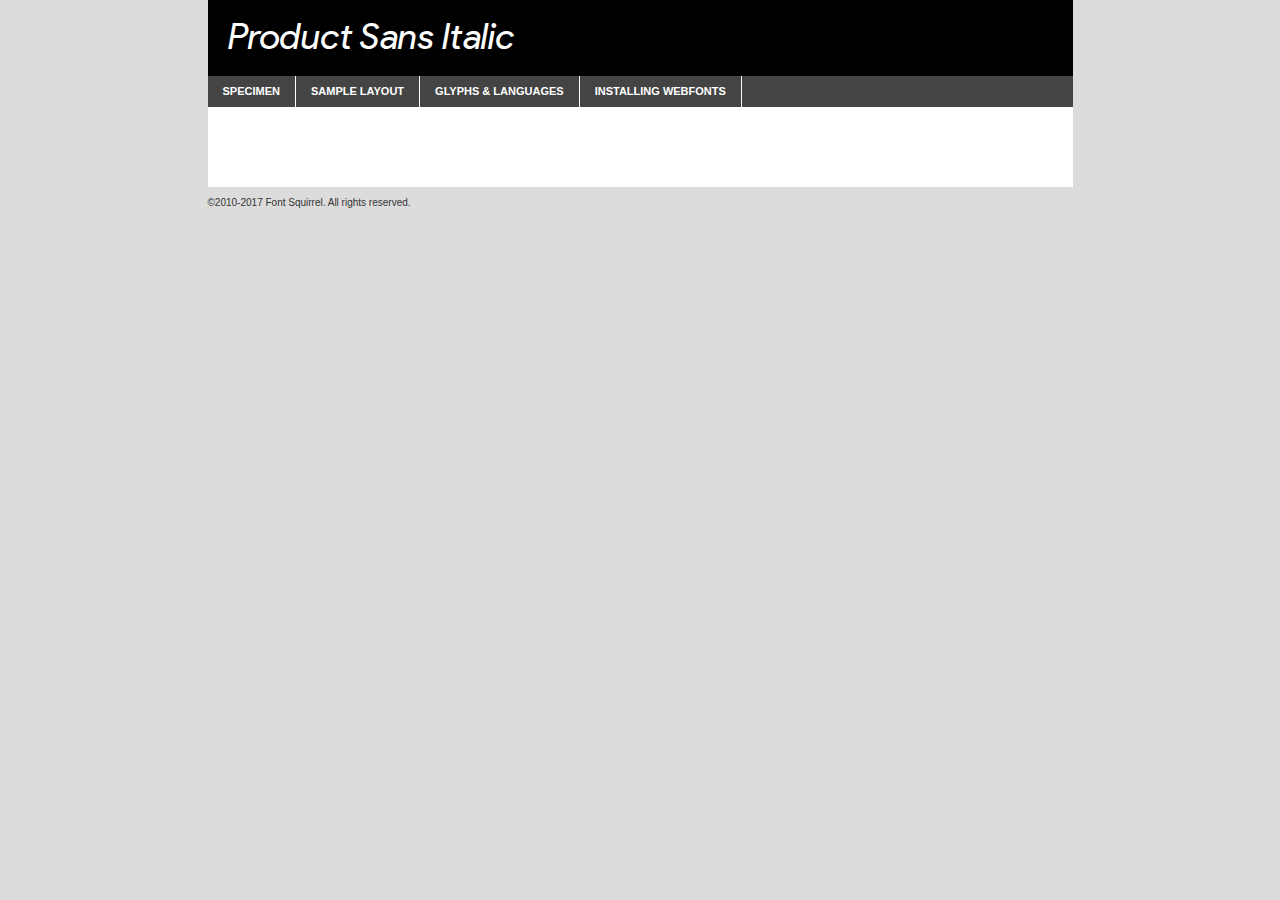
<file: webfontkit-20230729-154137/product_sans_italic-demo.html>
<!DOCTYPE html PUBLIC "-//W3C//DTD XHTML 1.0 Transitional//EN"
        "http://www.w3.org/TR/xhtml1/DTD/xhtml1-transitional.dtd">

<html xmlns="http://www.w3.org/1999/xhtml" xml:lang="en" lang="en">
<head>
    <meta http-equiv="Content-Type" content="text/html; charset=utf-8"/>
    <script src="http://ajax.googleapis.com/ajax/libs/jquery/1.7.2/jquery.min.js" type="text/javascript" charset="utf-8"></script>
    <script type="text/javascript">
		(function($) {
			$.fn.easyTabs = function(option) {
				var param = jQuery.extend({ fadeSpeed: 'fast', defaultContent: 1, activeClass: 'active' }, option);
				$(this).each(function() {
					var thisId = '#' + this.id;
					if ( param.defaultContent == '' )
					{
						param.defaultContent = 1;
					}
					if ( typeof param.defaultContent == 'number' )
					{
						var defaultTab = $(thisId + ' .tabs li:eq(' + (param.defaultContent - 1) + ') a').attr('href').substr(1);
					}
					else
					{
						var defaultTab = param.defaultContent;
					}
					$(thisId + ' .tabs li a').each(function() {
						var tabToHide = $(this).attr('href').substr(1);
						$('#' + tabToHide).addClass('easytabs-tab-content');
					});
					hideAll();
					changeContent(defaultTab);

					function hideAll() {$(thisId + ' .easytabs-tab-content').hide();}

					function changeContent(tabId)
					{
						hideAll();
						$(thisId + ' .tabs li').removeClass(param.activeClass);
						$(thisId + ' .tabs li a[href=#' + tabId + ']').closest('li').addClass(param.activeClass);
						if ( param.fadeSpeed != 'none' )
						{
							$(thisId + ' #' + tabId).fadeIn(param.fadeSpeed);
						}
						else
						{
							$(thisId + ' #' + tabId).show();
						}
					}

					$(thisId + ' .tabs li').click(function() {
						var tabId = $(this).find('a').attr('href').substr(1);
						changeContent(tabId);
						return false;
					});
				});
			}
		})(jQuery);
    </script>
    <link rel="stylesheet" href="specimen_files/specimen_stylesheet.css" type="text/css" charset="utf-8"/>
    <link rel="stylesheet" href="stylesheet.css" type="text/css" charset="utf-8"/>

    <style type="text/css">
        		body {
			font-family: 'product_sansitalic';
        		}

            </style>

    <title>Product Sans Italic Specimen</title>


    <script type="text/javascript" charset="utf-8">
		$(document).ready(function() {
			$('#container').easyTabs({ defaultContent: 1 });
		});
    </script>
</head>

<body>
<div id="container">
    <div id="header">
		Product Sans Italic    </div>
    <ul class="tabs">
        <li><a href="#specimen">Specimen</a></li>
        <li><a href="#layout">Sample Layout</a></li>
		        <li><a href="#glyphs">Glyphs &amp; Languages</a></li>
        <li><a href="#installing">Installing Webfonts</a></li>

    </ul>

    <div id="main_content">


        <div id="specimen">

            <div class="section">
                <div class="grid12 firstcol">
                    <div class="huge">AaBb</div>
                </div>
            </div>

            <div class="section">
                <div class="glyph_range">A&#x200B;B&#x200b;C&#x200b;D&#x200b;E&#x200b;F&#x200b;G&#x200b;H&#x200b;I&#x200b;J&#x200b;K&#x200b;L&#x200b;M&#x200b;N&#x200b;O&#x200b;P&#x200b;Q&#x200b;R&#x200b;S&#x200b;T&#x200b;U&#x200b;V&#x200b;W&#x200b;X&#x200b;Y&#x200b;Z&#x200b;a&#x200b;b&#x200b;c&#x200b;d&#x200b;e&#x200b;f&#x200b;g&#x200b;h&#x200b;i&#x200b;j&#x200b;k&#x200b;l&#x200b;m&#x200b;n&#x200b;o&#x200b;p&#x200b;q&#x200b;r&#x200b;s&#x200b;t&#x200b;u&#x200b;v&#x200b;w&#x200b;x&#x200b;y&#x200b;z&#x200b;1&#x200b;2&#x200b;3&#x200b;4&#x200b;5&#x200b;6&#x200b;7&#x200b;8&#x200b;9&#x200b;0&#x200b;&amp;&#x200b;.&#x200b;,&#x200b;?&#x200b;!&#x200b;&#64;&#x200b;(&#x200b;)&#x200b;#&#x200b;$&#x200b;%&#x200b;*&#x200b;+&#x200b;-&#x200b;=&#x200b;:&#x200b;;</div>
            </div>
            <div class="section">
                <div class="grid12 firstcol">
                    <table class="sample_table">
                        <tr>
                            <td>10</td>
                            <td class="size10">abcdefghijklmnopqrstuvwxyzABCDEFGHIJKLMNOPQRSTUVWXYZ0123456789abcdefghijklmnopqrstuvwxyzABCDEFGHIJKLMNOPQRSTUVWXYZ0123456789abcdefghijklmnopqrstuvwxyzABCDEFGHIJKLMNOPQRSTUVWXYZ</td>
                        </tr>
                        <tr>
                            <td>11</td>
                            <td class="size11">abcdefghijklmnopqrstuvwxyzABCDEFGHIJKLMNOPQRSTUVWXYZ0123456789abcdefghijklmnopqrstuvwxyzABCDEFGHIJKLMNOPQRSTUVWXYZ0123456789abcdefghijklmnopqrstuvwxyzABCDEFGHIJKLMNOPQRSTUVWXYZ</td>
                        </tr>
                        <tr>
                            <td>12</td>
                            <td class="size12">abcdefghijklmnopqrstuvwxyzABCDEFGHIJKLMNOPQRSTUVWXYZ0123456789abcdefghijklmnopqrstuvwxyzABCDEFGHIJKLMNOPQRSTUVWXYZ0123456789abcdefghijklmnopqrstuvwxyzABCDEFGHIJKLMNOPQRSTUVWXYZ</td>
                        </tr>
                        <tr>
                            <td>13</td>
                            <td class="size13">abcdefghijklmnopqrstuvwxyzABCDEFGHIJKLMNOPQRSTUVWXYZ0123456789abcdefghijklmnopqrstuvwxyzABCDEFGHIJKLMNOPQRSTUVWXYZ0123456789abcdefghijklmnopqrstuvwxyzABCDEFGHIJKLMNOPQRSTUVWXYZ</td>
                        </tr>
                        <tr>
                            <td>14</td>
                            <td class="size14">abcdefghijklmnopqrstuvwxyzABCDEFGHIJKLMNOPQRSTUVWXYZ0123456789abcdefghijklmnopqrstuvwxyzABCDEFGHIJKLMNOPQRSTUVWXYZ0123456789abcdefghijklmnopqrstuvwxyzABCDEFGHIJKLMNOPQRSTUVWXYZ</td>
                        </tr>
                        <tr>
                            <td>16</td>
                            <td class="size16">abcdefghijklmnopqrstuvwxyzABCDEFGHIJKLMNOPQRSTUVWXYZ0123456789abcdefghijklmnopqrstuvwxyzABCDEFGHIJKLMNOPQRSTUVWXYZ</td>
                        </tr>
                        <tr>
                            <td>18</td>
                            <td class="size18">abcdefghijklmnopqrstuvwxyzABCDEFGHIJKLMNOPQRSTUVWXYZ0123456789abcdefghijklmnopqrstuvwxyzABCDEFGHIJKLMNOPQRSTUVWXYZ</td>
                        </tr>
                        <tr>
                            <td>20</td>
                            <td class="size20">abcdefghijklmnopqrstuvwxyzABCDEFGHIJKLMNOPQRSTUVWXYZ0123456789abcdefghijklmnopqrstuvwxyzABCDEFGHIJKLMNOPQRSTUVWXYZ</td>
                        </tr>
                        <tr>
                            <td>24</td>
                            <td class="size24">abcdefghijklmnopqrstuvwxyzABCDEFGHIJKLMNOPQRSTUVWXYZ0123456789abcdefghijklmnopqrstuvwxyzABCDEFGHIJKLMNOPQRSTUVWXYZ</td>
                        </tr>
                        <tr>
                            <td>30</td>
                            <td class="size30">abcdefghijklmnopqrstuvwxyzABCDEFGHIJKLMNOPQRSTUVWXYZ0123456789abcdefghijklmnopqrstuvwxyzABCDEFGHIJKLMNOPQRSTUVWXYZ</td>
                        </tr>
                        <tr>
                            <td>36</td>
                            <td class="size36">abcdefghijklmnopqrstuvwxyzABCDEFGHIJKLMNOPQRSTUVWXYZ0123456789abcdefghijklmnopqrstuvwxyzABCDEFGHIJKLMNOPQRSTUVWXYZ</td>
                        </tr>
                        <tr>
                            <td>48</td>
                            <td class="size48">abcdefghijklmnopqrstuvwxyzABCDEFGHIJKLMNOPQRSTUVWXYZ0123456789abcdefghijklmnopqrstuvwxyzABCDEFGHIJKLMNOPQRSTUVWXYZ</td>
                        </tr>
                        <tr>
                            <td>60</td>
                            <td class="size60">abcdefghijklmnopqrstuvwxyzABCDEFGHIJKLMNOPQRSTUVWXYZ0123456789abcdefghijklmnopqrstuvwxyzABCDEFGHIJKLMNOPQRSTUVWXYZ</td>
                        </tr>
                        <tr>
                            <td>72</td>
                            <td class="size72">abcdefghijklmnopqrstuvwxyzABCDEFGHIJKLMNOPQRSTUVWXYZ0123456789abcdefghijklmnopqrstuvwxyzABCDEFGHIJKLMNOPQRSTUVWXYZ</td>
                        </tr>
                        <tr>
                            <td>90</td>
                            <td class="size90">abcdefghijklmnopqrstuvwxyzABCDEFGHIJKLMNOPQRSTUVWXYZ0123456789abcdefghijklmnopqrstuvwxyzABCDEFGHIJKLMNOPQRSTUVWXYZ</td>
                        </tr>
                    </table>

                </div>

            </div>


            <div class="section" id="bodycomparison">


                <div id="xheight">
                    <div class="fontbody">&#x25FC;&#x25FC;&#x25FC;&#x25FC;&#x25FC;&#x25FC;&#x25FC;&#x25FC;&#x25FC;&#x25FC;&#x25FC;&#x25FC;&#x25FC;&#x25FC;&#x25FC;&#x25FC;&#x25FC;&#x25FC;&#x25FC;&#x25FC;&#x25FC;&#x25FC;&#x25FC;&#x25FC;&#x25FC;&#x25FC;&#x25FC;&#x25FC;&#x25FC;&#x25FC;&#x25FC;&#x25FC;&#x25FC;&#x25FC;&#x25FC;&#x25FC;&#x25FC;&#x25FC;&#x25FC;&#x25FC;&#x25FC;&#x25FC;&#x25FC;&#x25FC;&#x25FC;&#x25FC;&#x25FC;&#x25FC;&#x25FC;&#x25FC;&#x25FC;&#x25FC;&#x25FC;&#x25FC;&#x25FC;&#x25FC;&#x25FC;&#x25FC;&#x25FC;&#x25FC;&#x25FC;&#x25FC;&#x25FC;&#x25FC;&#x25FC;&#x25FC;&#x25FC;&#x25FC;&#x25FC;&#x25FC;&#x25FC;&#x25FC;&#x25FC;&#x25FC;&#x25FC;&#x25FC;&#x25FC;&#x25FC;&#x25FC;&#x25FC;&#x25FC;&#x25FC;&#x25FC;&#x25FC;&#x25FC;&#x25FC;&#x25FC;&#x25FC;&#x25FC;&#x25FC;&#x25FC;&#x25FC;&#x25FC;&#x25FC;&#x25FC;&#x25FC;&#x25FC;&#x25FC;&#x25FC;body</div>
                    <div class="arialbody">body</div>
                    <div class="verdanabody">body</div>
                    <div class="georgiabody">body</div>
                </div>
                <div class="fontbody" style="z-index:1">
                    body<span>Product Sans Italic</span>
                </div>
                <div class="arialbody" style="z-index:1">
                    body<span>Arial</span>
                </div>
                <div class="verdanabody" style="z-index:1">
                    body<span>Verdana</span>
                </div>
                <div class="georgiabody" style="z-index:1">
                    body<span>Georgia</span>
                </div>


            </div>


            <div class="section psample psample_row1" id="">

                <div class="grid2 firstcol">
                    <p class="size10"><span>10.</span>Aenean lacinia bibendum nulla sed consectetur. Fusce dapibus, tellus ac cursus commodo, tortor mauris condimentum nibh, ut fermentum massa justo sit amet risus. Nullam id dolor id nibh ultricies vehicula ut id elit. Cum sociis natoque penatibus et magnis dis parturient montes, nascetur ridiculus mus. Nulla vitae elit libero, a pharetra augue.</p>

                </div>
                <div class="grid3">
                    <p class="size11"><span>11.</span>Aenean lacinia bibendum nulla sed consectetur. Fusce dapibus, tellus ac cursus commodo, tortor mauris condimentum nibh, ut fermentum massa justo sit amet risus. Nullam id dolor id nibh ultricies vehicula ut id elit. Cum sociis natoque penatibus et magnis dis parturient montes, nascetur ridiculus mus. Nulla vitae elit libero, a pharetra augue.</p>

                </div>
                <div class="grid3">
                    <p class="size12"><span>12.</span>Aenean lacinia bibendum nulla sed consectetur. Fusce dapibus, tellus ac cursus commodo, tortor mauris condimentum nibh, ut fermentum massa justo sit amet risus. Nullam id dolor id nibh ultricies vehicula ut id elit. Cum sociis natoque penatibus et magnis dis parturient montes, nascetur ridiculus mus. Nulla vitae elit libero, a pharetra augue.</p>

                </div>
                <div class="grid4">
                    <p class="size13"><span>13.</span>Aenean lacinia bibendum nulla sed consectetur. Fusce dapibus, tellus ac cursus commodo, tortor mauris condimentum nibh, ut fermentum massa justo sit amet risus. Nullam id dolor id nibh ultricies vehicula ut id elit. Cum sociis natoque penatibus et magnis dis parturient montes, nascetur ridiculus mus. Nulla vitae elit libero, a pharetra augue.</p>

                </div>
                <div class="white_blend"></div>

            </div>
            <div class="section psample psample_row2" id="">
                <div class="grid3 firstcol">
                    <p class="size14"><span>14.</span>Aenean lacinia bibendum nulla sed consectetur. Fusce dapibus, tellus ac cursus commodo, tortor mauris condimentum nibh, ut fermentum massa justo sit amet risus. Nullam id dolor id nibh ultricies vehicula ut id elit. Cum sociis natoque penatibus et magnis dis parturient montes, nascetur ridiculus mus. Nulla vitae elit libero, a pharetra augue.</p>

                </div>
                <div class="grid4">
                    <p class="size16"><span>16.</span>Aenean lacinia bibendum nulla sed consectetur. Fusce dapibus, tellus ac cursus commodo, tortor mauris condimentum nibh, ut fermentum massa justo sit amet risus. Nullam id dolor id nibh ultricies vehicula ut id elit. Cum sociis natoque penatibus et magnis dis parturient montes, nascetur ridiculus mus. Nulla vitae elit libero, a pharetra augue.</p>

                </div>
                <div class="grid5">
                    <p class="size18"><span>18.</span>Aenean lacinia bibendum nulla sed consectetur. Fusce dapibus, tellus ac cursus commodo, tortor mauris condimentum nibh, ut fermentum massa justo sit amet risus. Nullam id dolor id nibh ultricies vehicula ut id elit. Cum sociis natoque penatibus et magnis dis parturient montes, nascetur ridiculus mus. Nulla vitae elit libero, a pharetra augue.</p>

                </div>

                <div class="white_blend"></div>

            </div>

            <div class="section psample psample_row3" id="">
                <div class="grid5 firstcol">
                    <p class="size20"><span>20.</span>Aenean lacinia bibendum nulla sed consectetur. Fusce dapibus, tellus ac cursus commodo, tortor mauris condimentum nibh, ut fermentum massa justo sit amet risus. Nullam id dolor id nibh ultricies vehicula ut id elit. Cum sociis natoque penatibus et magnis dis parturient montes, nascetur ridiculus mus. Nulla vitae elit libero, a pharetra augue.</p>
                </div>
                <div class="grid7">
                    <p class="size24"><span>24.</span>Aenean lacinia bibendum nulla sed consectetur. Fusce dapibus, tellus ac cursus commodo, tortor mauris condimentum nibh, ut fermentum massa justo sit amet risus. Nullam id dolor id nibh ultricies vehicula ut id elit. Cum sociis natoque penatibus et magnis dis parturient montes, nascetur ridiculus mus. Nulla vitae elit libero, a pharetra augue.</p>
                </div>

                <div class="white_blend"></div>

            </div>

            <div class="section psample psample_row4" id="">
                <div class="grid12 firstcol">
                    <p class="size30"><span>30.</span>Aenean lacinia bibendum nulla sed consectetur. Fusce dapibus, tellus ac cursus commodo, tortor mauris condimentum nibh, ut fermentum massa justo sit amet risus. Nullam id dolor id nibh ultricies vehicula ut id elit. Cum sociis natoque penatibus et magnis dis parturient montes, nascetur ridiculus mus. Nulla vitae elit libero, a pharetra augue.</p>
                </div>
                <div class="white_blend"></div>

            </div>


            <div class="section psample psample_row1 fullreverse">
                <div class="grid2 firstcol">
                    <p class="size10"><span>10.</span>Aenean lacinia bibendum nulla sed consectetur. Fusce dapibus, tellus ac cursus commodo, tortor mauris condimentum nibh, ut fermentum massa justo sit amet risus. Nullam id dolor id nibh ultricies vehicula ut id elit. Cum sociis natoque penatibus et magnis dis parturient montes, nascetur ridiculus mus. Nulla vitae elit libero, a pharetra augue.</p>

                </div>
                <div class="grid3">
                    <p class="size11"><span>11.</span>Aenean lacinia bibendum nulla sed consectetur. Fusce dapibus, tellus ac cursus commodo, tortor mauris condimentum nibh, ut fermentum massa justo sit amet risus. Nullam id dolor id nibh ultricies vehicula ut id elit. Cum sociis natoque penatibus et magnis dis parturient montes, nascetur ridiculus mus. Nulla vitae elit libero, a pharetra augue.</p>

                </div>
                <div class="grid3">
                    <p class="size12"><span>12.</span>Aenean lacinia bibendum nulla sed consectetur. Fusce dapibus, tellus ac cursus commodo, tortor mauris condimentum nibh, ut fermentum massa justo sit amet risus. Nullam id dolor id nibh ultricies vehicula ut id elit. Cum sociis natoque penatibus et magnis dis parturient montes, nascetur ridiculus mus. Nulla vitae elit libero, a pharetra augue.</p>

                </div>
                <div class="grid4">
                    <p class="size13"><span>13.</span>Aenean lacinia bibendum nulla sed consectetur. Fusce dapibus, tellus ac cursus commodo, tortor mauris condimentum nibh, ut fermentum massa justo sit amet risus. Nullam id dolor id nibh ultricies vehicula ut id elit. Cum sociis natoque penatibus et magnis dis parturient montes, nascetur ridiculus mus. Nulla vitae elit libero, a pharetra augue.</p>

                </div>
                <div class="black_blend"></div>

            </div>

            <div class="section psample psample_row2 fullreverse">
                <div class="grid3 firstcol">
                    <p class="size14"><span>14.</span>Aenean lacinia bibendum nulla sed consectetur. Fusce dapibus, tellus ac cursus commodo, tortor mauris condimentum nibh, ut fermentum massa justo sit amet risus. Nullam id dolor id nibh ultricies vehicula ut id elit. Cum sociis natoque penatibus et magnis dis parturient montes, nascetur ridiculus mus. Nulla vitae elit libero, a pharetra augue.</p>

                </div>
                <div class="grid4">
                    <p class="size16"><span>16.</span>Aenean lacinia bibendum nulla sed consectetur. Fusce dapibus, tellus ac cursus commodo, tortor mauris condimentum nibh, ut fermentum massa justo sit amet risus. Nullam id dolor id nibh ultricies vehicula ut id elit. Cum sociis natoque penatibus et magnis dis parturient montes, nascetur ridiculus mus. Nulla vitae elit libero, a pharetra augue.</p>

                </div>
                <div class="grid5">
                    <p class="size18"><span>18.</span>Aenean lacinia bibendum nulla sed consectetur. Fusce dapibus, tellus ac cursus commodo, tortor mauris condimentum nibh, ut fermentum massa justo sit amet risus. Nullam id dolor id nibh ultricies vehicula ut id elit. Cum sociis natoque penatibus et magnis dis parturient montes, nascetur ridiculus mus. Nulla vitae elit libero, a pharetra augue.</p>

                </div>
                <div class="black_blend"></div>

            </div>

            <div class="section psample fullreverse psample_row3" id="">
                <div class="grid5 firstcol">
                    <p class="size20"><span>20.</span>Aenean lacinia bibendum nulla sed consectetur. Fusce dapibus, tellus ac cursus commodo, tortor mauris condimentum nibh, ut fermentum massa justo sit amet risus. Nullam id dolor id nibh ultricies vehicula ut id elit. Cum sociis natoque penatibus et magnis dis parturient montes, nascetur ridiculus mus. Nulla vitae elit libero, a pharetra augue.</p>
                </div>
                <div class="grid7">
                    <p class="size24"><span>24.</span>Aenean lacinia bibendum nulla sed consectetur. Fusce dapibus, tellus ac cursus commodo, tortor mauris condimentum nibh, ut fermentum massa justo sit amet risus. Nullam id dolor id nibh ultricies vehicula ut id elit. Cum sociis natoque penatibus et magnis dis parturient montes, nascetur ridiculus mus. Nulla vitae elit libero, a pharetra augue.</p>
                </div>

                <div class="black_blend"></div>

            </div>

            <div class="section psample fullreverse psample_row4" id="" style="border-bottom: 20px #000 solid;">
                <div class="grid12 firstcol">
                    <p class="size30"><span>30.</span>Aenean lacinia bibendum nulla sed consectetur. Fusce dapibus, tellus ac cursus commodo, tortor mauris condimentum nibh, ut fermentum massa justo sit amet risus. Nullam id dolor id nibh ultricies vehicula ut id elit. Cum sociis natoque penatibus et magnis dis parturient montes, nascetur ridiculus mus. Nulla vitae elit libero, a pharetra augue.</p>
                </div>
                <div class="black_blend"></div>

            </div>


        </div>

        <div id="layout">

            <div class="section">

                <div class="grid12 firstcol">
                    <h1>Lorem Ipsum Dolor</h1>
                    <h2>Etiam porta sem malesuada magna mollis euismod</h2>

                    <p class="byline">By <a href="#link">Aenean Lacinia</a></p>
                </div>
            </div>
            <div class="section">
                <div class="grid8 firstcol">
                    <p class="large">Donec sed odio dui. Morbi leo risus, porta ac consectetur ac, vestibulum at eros. Fusce dapibus, tellus ac cursus commodo, tortor mauris condimentum nibh, ut fermentum massa justo sit amet risus. </p>


                    <h3>Pellentesque ornare sem</h3>

                    <p>Maecenas sed diam eget risus varius blandit sit amet non magna. Maecenas faucibus mollis interdum. Donec ullamcorper nulla non metus auctor fringilla. Nullam id dolor id nibh ultricies vehicula ut id elit. Nullam id dolor id nibh ultricies vehicula ut id elit. </p>

                    <p>Aenean eu leo quam. Pellentesque ornare sem lacinia quam venenatis vestibulum. Lorem ipsum dolor sit amet, consectetur adipiscing elit. Cum sociis natoque penatibus et magnis dis parturient montes, nascetur ridiculus mus. </p>

                    <p>Nulla vitae elit libero, a pharetra augue. Praesent commodo cursus magna, vel scelerisque nisl consectetur et. Aenean lacinia bibendum nulla sed consectetur. </p>

                    <p>Nullam quis risus eget urna mollis ornare vel eu leo. Nullam quis risus eget urna mollis ornare vel eu leo. Maecenas sed diam eget risus varius blandit sit amet non magna. Donec ullamcorper nulla non metus auctor fringilla. </p>

                    <h3>Cras mattis consectetur</h3>

                    <p>Aenean eu leo quam. Pellentesque ornare sem lacinia quam venenatis vestibulum. Aenean lacinia bibendum nulla sed consectetur. Integer posuere erat a ante venenatis dapibus posuere velit aliquet. Cras mattis consectetur purus sit amet fermentum. </p>

                    <p>Nullam id dolor id nibh ultricies vehicula ut id elit. Nullam quis risus eget urna mollis ornare vel eu leo. Cras mattis consectetur purus sit amet fermentum.</p>
                </div>

                <div class="grid4 sidebar">

                    <div class="box reverse">
                        <p class="last">Nullam quis risus eget urna mollis ornare vel eu leo. Donec ullamcorper nulla non metus auctor fringilla. Cras mattis consectetur purus sit amet fermentum. Sed posuere consectetur est at lobortis. Lorem ipsum dolor sit amet, consectetur adipiscing elit. </p>
                    </div>

                    <p class="caption">Maecenas sed diam eget risus varius.</p>

                    <p>Vestibulum id ligula porta felis euismod semper. Integer posuere erat a ante venenatis dapibus posuere velit aliquet. Vestibulum id ligula porta felis euismod semper. Sed posuere consectetur est at lobortis. Maecenas sed diam eget risus varius blandit sit amet non magna. Fusce dapibus, tellus ac cursus commodo, tortor mauris condimentum nibh, ut fermentum massa justo sit amet risus. </p>


                    <p>Duis mollis, est non commodo luctus, nisi erat porttitor ligula, eget lacinia odio sem nec elit. Aenean lacinia bibendum nulla sed consectetur. Vivamus sagittis lacus vel augue laoreet rutrum faucibus dolor auctor. Aenean lacinia bibendum nulla sed consectetur. Nullam quis risus eget urna mollis ornare vel eu leo. </p>

                    <p>Praesent commodo cursus magna, vel scelerisque nisl consectetur et. Donec ullamcorper nulla non metus auctor fringilla. Maecenas faucibus mollis interdum. Fusce dapibus, tellus ac cursus commodo, tortor mauris condimentum nibh, ut fermentum massa justo sit amet risus. </p>

                </div>
            </div>

        </div>


		

        <div id="glyphs">
            <div class="section">
                <div class="grid12 firstcol">

                    <h1>Language Support</h1>
                    <p>The subset of Product Sans Italic in this kit supports the following languages:<br/>

						Albanian, Basque, Breton, Chamorro, Danish, English, Faroese, Finnish, Frisian, Galician, German, Icelandic, Italian, Malagasy, Norwegian, Portuguese, Spanish, Alsatian, Aragonese, Arapaho, Arrernte, Asturian, Aymara, Bislama, Cebuano, Corsican, Fijian, French_creole, Genoese, Gilbertese, Greenlandic, Haitian_creole, Hiligaynon, Hmong, Hopi, Ibanag, Iloko_ilokano, Indonesian, Interglossa_glosa, Interlingua, Irish_gaelic, Jerriais, Lojban, Lombard, Luxembourgeois, Manx, Mohawk, Norfolk_pitcairnese, Occitan, Oromo, Pangasinan, Papiamento, Piedmontese, Potawatomi, Rhaeto-romance, Romansh, Rotokas, Sami_lule, Samoan, Sardinian, Scots_gaelic, Seychelles_creole, Shona, Sicilian, Somali, Southern_ndebele, Swahili, Swati_swazi, Tagalog_filipino_pilipino, Tetum, Tok_pisin, Uyghur_latinized, Volapuk, Walloon, Warlpiri, Xhosa, Yapese, Zulu, Latinbasic, Ubasic, Demo                    </p>
                    <h1>Glyph Chart</h1>
                    <p>The subset of Product Sans Italic in this kit includes all the glyphs listed below. Unicode entities are included above each glyph to help you insert individual characters into your layout.</p>
                    <div id="glyph_chart">

																																	                                <div><p>&amp;#13;</p>&#13;</div>
																				                                <div><p>&amp;#32;</p>&#32;</div>
																				                                <div><p>&amp;#33;</p>&#33;</div>
																				                                <div><p>&amp;#34;</p>&#34;</div>
																				                                <div><p>&amp;#35;</p>&#35;</div>
																				                                <div><p>&amp;#36;</p>&#36;</div>
																				                                <div><p>&amp;#37;</p>&#37;</div>
																				                                <div><p>&amp;#38;</p>&#38;</div>
																				                                <div><p>&amp;#39;</p>&#39;</div>
																				                                <div><p>&amp;#40;</p>&#40;</div>
																				                                <div><p>&amp;#41;</p>&#41;</div>
																				                                <div><p>&amp;#42;</p>&#42;</div>
																				                                <div><p>&amp;#43;</p>&#43;</div>
																				                                <div><p>&amp;#44;</p>&#44;</div>
																				                                <div><p>&amp;#45;</p>&#45;</div>
																				                                <div><p>&amp;#46;</p>&#46;</div>
																				                                <div><p>&amp;#47;</p>&#47;</div>
																				                                <div><p>&amp;#48;</p>&#48;</div>
																				                                <div><p>&amp;#49;</p>&#49;</div>
																				                                <div><p>&amp;#50;</p>&#50;</div>
																				                                <div><p>&amp;#51;</p>&#51;</div>
																				                                <div><p>&amp;#52;</p>&#52;</div>
																				                                <div><p>&amp;#53;</p>&#53;</div>
																				                                <div><p>&amp;#54;</p>&#54;</div>
																				                                <div><p>&amp;#55;</p>&#55;</div>
																				                                <div><p>&amp;#56;</p>&#56;</div>
																				                                <div><p>&amp;#57;</p>&#57;</div>
																				                                <div><p>&amp;#58;</p>&#58;</div>
																				                                <div><p>&amp;#59;</p>&#59;</div>
																				                                <div><p>&amp;#60;</p>&#60;</div>
																				                                <div><p>&amp;#61;</p>&#61;</div>
																				                                <div><p>&amp;#62;</p>&#62;</div>
																				                                <div><p>&amp;#63;</p>&#63;</div>
																				                                <div><p>&amp;#64;</p>&#64;</div>
																				                                <div><p>&amp;#65;</p>&#65;</div>
																				                                <div><p>&amp;#66;</p>&#66;</div>
																				                                <div><p>&amp;#67;</p>&#67;</div>
																				                                <div><p>&amp;#68;</p>&#68;</div>
																				                                <div><p>&amp;#69;</p>&#69;</div>
																				                                <div><p>&amp;#70;</p>&#70;</div>
																				                                <div><p>&amp;#71;</p>&#71;</div>
																				                                <div><p>&amp;#72;</p>&#72;</div>
																				                                <div><p>&amp;#73;</p>&#73;</div>
																				                                <div><p>&amp;#74;</p>&#74;</div>
																				                                <div><p>&amp;#75;</p>&#75;</div>
																				                                <div><p>&amp;#76;</p>&#76;</div>
																				                                <div><p>&amp;#77;</p>&#77;</div>
																				                                <div><p>&amp;#78;</p>&#78;</div>
																				                                <div><p>&amp;#79;</p>&#79;</div>
																				                                <div><p>&amp;#80;</p>&#80;</div>
																				                                <div><p>&amp;#81;</p>&#81;</div>
																				                                <div><p>&amp;#82;</p>&#82;</div>
																				                                <div><p>&amp;#83;</p>&#83;</div>
																				                                <div><p>&amp;#84;</p>&#84;</div>
																				                                <div><p>&amp;#85;</p>&#85;</div>
																				                                <div><p>&amp;#86;</p>&#86;</div>
																				                                <div><p>&amp;#87;</p>&#87;</div>
																				                                <div><p>&amp;#88;</p>&#88;</div>
																				                                <div><p>&amp;#89;</p>&#89;</div>
																				                                <div><p>&amp;#90;</p>&#90;</div>
																				                                <div><p>&amp;#91;</p>&#91;</div>
																				                                <div><p>&amp;#92;</p>&#92;</div>
																				                                <div><p>&amp;#93;</p>&#93;</div>
																				                                <div><p>&amp;#94;</p>&#94;</div>
																				                                <div><p>&amp;#95;</p>&#95;</div>
																				                                <div><p>&amp;#96;</p>&#96;</div>
																				                                <div><p>&amp;#97;</p>&#97;</div>
																				                                <div><p>&amp;#98;</p>&#98;</div>
																				                                <div><p>&amp;#99;</p>&#99;</div>
																				                                <div><p>&amp;#100;</p>&#100;</div>
																				                                <div><p>&amp;#101;</p>&#101;</div>
																				                                <div><p>&amp;#102;</p>&#102;</div>
																				                                <div><p>&amp;#103;</p>&#103;</div>
																				                                <div><p>&amp;#104;</p>&#104;</div>
																				                                <div><p>&amp;#105;</p>&#105;</div>
																				                                <div><p>&amp;#106;</p>&#106;</div>
																				                                <div><p>&amp;#107;</p>&#107;</div>
																				                                <div><p>&amp;#108;</p>&#108;</div>
																				                                <div><p>&amp;#109;</p>&#109;</div>
																				                                <div><p>&amp;#110;</p>&#110;</div>
																				                                <div><p>&amp;#111;</p>&#111;</div>
																				                                <div><p>&amp;#112;</p>&#112;</div>
																				                                <div><p>&amp;#113;</p>&#113;</div>
																				                                <div><p>&amp;#114;</p>&#114;</div>
																				                                <div><p>&amp;#115;</p>&#115;</div>
																				                                <div><p>&amp;#116;</p>&#116;</div>
																				                                <div><p>&amp;#117;</p>&#117;</div>
																				                                <div><p>&amp;#118;</p>&#118;</div>
																				                                <div><p>&amp;#119;</p>&#119;</div>
																				                                <div><p>&amp;#120;</p>&#120;</div>
																				                                <div><p>&amp;#121;</p>&#121;</div>
																				                                <div><p>&amp;#122;</p>&#122;</div>
																				                                <div><p>&amp;#123;</p>&#123;</div>
																				                                <div><p>&amp;#124;</p>&#124;</div>
																				                                <div><p>&amp;#125;</p>&#125;</div>
																				                                <div><p>&amp;#126;</p>&#126;</div>
																				                                <div><p>&amp;#160;</p>&#160;</div>
																				                                <div><p>&amp;#161;</p>&#161;</div>
																				                                <div><p>&amp;#162;</p>&#162;</div>
																				                                <div><p>&amp;#163;</p>&#163;</div>
																				                                <div><p>&amp;#164;</p>&#164;</div>
																				                                <div><p>&amp;#165;</p>&#165;</div>
																				                                <div><p>&amp;#166;</p>&#166;</div>
																				                                <div><p>&amp;#167;</p>&#167;</div>
																				                                <div><p>&amp;#168;</p>&#168;</div>
																				                                <div><p>&amp;#169;</p>&#169;</div>
																				                                <div><p>&amp;#170;</p>&#170;</div>
																				                                <div><p>&amp;#171;</p>&#171;</div>
																				                                <div><p>&amp;#172;</p>&#172;</div>
																				                                <div><p>&amp;#173;</p>&#173;</div>
																				                                <div><p>&amp;#174;</p>&#174;</div>
																				                                <div><p>&amp;#175;</p>&#175;</div>
																				                                <div><p>&amp;#176;</p>&#176;</div>
																				                                <div><p>&amp;#177;</p>&#177;</div>
																				                                <div><p>&amp;#178;</p>&#178;</div>
																				                                <div><p>&amp;#179;</p>&#179;</div>
																				                                <div><p>&amp;#180;</p>&#180;</div>
																				                                <div><p>&amp;#181;</p>&#181;</div>
																				                                <div><p>&amp;#182;</p>&#182;</div>
																				                                <div><p>&amp;#183;</p>&#183;</div>
																				                                <div><p>&amp;#184;</p>&#184;</div>
																				                                <div><p>&amp;#185;</p>&#185;</div>
																				                                <div><p>&amp;#186;</p>&#186;</div>
																				                                <div><p>&amp;#187;</p>&#187;</div>
																				                                <div><p>&amp;#188;</p>&#188;</div>
																				                                <div><p>&amp;#189;</p>&#189;</div>
																				                                <div><p>&amp;#190;</p>&#190;</div>
																				                                <div><p>&amp;#191;</p>&#191;</div>
																				                                <div><p>&amp;#192;</p>&#192;</div>
																				                                <div><p>&amp;#193;</p>&#193;</div>
																				                                <div><p>&amp;#194;</p>&#194;</div>
																				                                <div><p>&amp;#195;</p>&#195;</div>
																				                                <div><p>&amp;#196;</p>&#196;</div>
																				                                <div><p>&amp;#197;</p>&#197;</div>
																				                                <div><p>&amp;#198;</p>&#198;</div>
																				                                <div><p>&amp;#199;</p>&#199;</div>
																				                                <div><p>&amp;#200;</p>&#200;</div>
																				                                <div><p>&amp;#201;</p>&#201;</div>
																				                                <div><p>&amp;#202;</p>&#202;</div>
																				                                <div><p>&amp;#203;</p>&#203;</div>
																				                                <div><p>&amp;#204;</p>&#204;</div>
																				                                <div><p>&amp;#205;</p>&#205;</div>
																				                                <div><p>&amp;#206;</p>&#206;</div>
																				                                <div><p>&amp;#207;</p>&#207;</div>
																				                                <div><p>&amp;#208;</p>&#208;</div>
																				                                <div><p>&amp;#209;</p>&#209;</div>
																				                                <div><p>&amp;#210;</p>&#210;</div>
																				                                <div><p>&amp;#211;</p>&#211;</div>
																				                                <div><p>&amp;#212;</p>&#212;</div>
																				                                <div><p>&amp;#213;</p>&#213;</div>
																				                                <div><p>&amp;#214;</p>&#214;</div>
																				                                <div><p>&amp;#215;</p>&#215;</div>
																				                                <div><p>&amp;#216;</p>&#216;</div>
																				                                <div><p>&amp;#217;</p>&#217;</div>
																				                                <div><p>&amp;#218;</p>&#218;</div>
																				                                <div><p>&amp;#219;</p>&#219;</div>
																				                                <div><p>&amp;#220;</p>&#220;</div>
																				                                <div><p>&amp;#221;</p>&#221;</div>
																				                                <div><p>&amp;#222;</p>&#222;</div>
																				                                <div><p>&amp;#223;</p>&#223;</div>
																				                                <div><p>&amp;#224;</p>&#224;</div>
																				                                <div><p>&amp;#225;</p>&#225;</div>
																				                                <div><p>&amp;#226;</p>&#226;</div>
																				                                <div><p>&amp;#227;</p>&#227;</div>
																				                                <div><p>&amp;#228;</p>&#228;</div>
																				                                <div><p>&amp;#229;</p>&#229;</div>
																				                                <div><p>&amp;#230;</p>&#230;</div>
																				                                <div><p>&amp;#231;</p>&#231;</div>
																				                                <div><p>&amp;#232;</p>&#232;</div>
																				                                <div><p>&amp;#233;</p>&#233;</div>
																				                                <div><p>&amp;#234;</p>&#234;</div>
																				                                <div><p>&amp;#235;</p>&#235;</div>
																				                                <div><p>&amp;#236;</p>&#236;</div>
																				                                <div><p>&amp;#237;</p>&#237;</div>
																				                                <div><p>&amp;#238;</p>&#238;</div>
																				                                <div><p>&amp;#239;</p>&#239;</div>
																				                                <div><p>&amp;#240;</p>&#240;</div>
																				                                <div><p>&amp;#241;</p>&#241;</div>
																				                                <div><p>&amp;#242;</p>&#242;</div>
																				                                <div><p>&amp;#243;</p>&#243;</div>
																				                                <div><p>&amp;#244;</p>&#244;</div>
																				                                <div><p>&amp;#245;</p>&#245;</div>
																				                                <div><p>&amp;#246;</p>&#246;</div>
																				                                <div><p>&amp;#247;</p>&#247;</div>
																				                                <div><p>&amp;#248;</p>&#248;</div>
																				                                <div><p>&amp;#249;</p>&#249;</div>
																				                                <div><p>&amp;#250;</p>&#250;</div>
																				                                <div><p>&amp;#251;</p>&#251;</div>
																				                                <div><p>&amp;#252;</p>&#252;</div>
																				                                <div><p>&amp;#253;</p>&#253;</div>
																				                                <div><p>&amp;#254;</p>&#254;</div>
																				                                <div><p>&amp;#255;</p>&#255;</div>
																				                                <div><p>&amp;#338;</p>&#338;</div>
																				                                <div><p>&amp;#339;</p>&#339;</div>
																				                                <div><p>&amp;#710;</p>&#710;</div>
																				                                <div><p>&amp;#732;</p>&#732;</div>
																				                                <div><p>&amp;#8192;</p>&#8192;</div>
																				                                <div><p>&amp;#8193;</p>&#8193;</div>
																				                                <div><p>&amp;#8194;</p>&#8194;</div>
																				                                <div><p>&amp;#8195;</p>&#8195;</div>
																				                                <div><p>&amp;#8196;</p>&#8196;</div>
																				                                <div><p>&amp;#8197;</p>&#8197;</div>
																				                                <div><p>&amp;#8198;</p>&#8198;</div>
																				                                <div><p>&amp;#8199;</p>&#8199;</div>
																				                                <div><p>&amp;#8200;</p>&#8200;</div>
																				                                <div><p>&amp;#8201;</p>&#8201;</div>
																				                                <div><p>&amp;#8202;</p>&#8202;</div>
																				                                <div><p>&amp;#8208;</p>&#8208;</div>
																				                                <div><p>&amp;#8209;</p>&#8209;</div>
																				                                <div><p>&amp;#8210;</p>&#8210;</div>
																				                                <div><p>&amp;#8211;</p>&#8211;</div>
																				                                <div><p>&amp;#8212;</p>&#8212;</div>
																				                                <div><p>&amp;#8216;</p>&#8216;</div>
																				                                <div><p>&amp;#8217;</p>&#8217;</div>
																				                                <div><p>&amp;#8218;</p>&#8218;</div>
																				                                <div><p>&amp;#8220;</p>&#8220;</div>
																				                                <div><p>&amp;#8221;</p>&#8221;</div>
																				                                <div><p>&amp;#8222;</p>&#8222;</div>
																				                                <div><p>&amp;#8226;</p>&#8226;</div>
																				                                <div><p>&amp;#8230;</p>&#8230;</div>
																				                                <div><p>&amp;#8239;</p>&#8239;</div>
																				                                <div><p>&amp;#8249;</p>&#8249;</div>
																				                                <div><p>&amp;#8250;</p>&#8250;</div>
																				                                <div><p>&amp;#8287;</p>&#8287;</div>
																				                                <div><p>&amp;#8364;</p>&#8364;</div>
																				                                <div><p>&amp;#9724;</p>&#9724;</div>
																				                                <div><p>&amp;#64257;</p>&#64257;</div>
																				                                <div><p>&amp;#64258;</p>&#64258;</div>
																				                                <div><p>&amp;#64259;</p>&#64259;</div>
																				                                <div><p>&amp;#64260;</p>&#64260;</div>
																																													                    </div>
                </div>


            </div>
        </div>


        <div id="specs">

        </div>

        <div id="installing">
            <div class="section">
                <div class="grid7 firstcol">
                    <h1>Installing Webfonts</h1>

                    <p>Webfonts are supported by all major browser platforms but not all in the same way. There are currently four different font formats that must be included in order to target all browsers. This includes TTF, WOFF, EOT and SVG.</p>

                    <h2>1. Upload your webfonts</h2>
                    <p>You must upload your webfont kit to your website. They should be in or near the same directory as your CSS files.</p>

                    <h2>2. Include the webfont stylesheet</h2>
                    <p>A special CSS @font-face declaration helps the various browsers select the appropriate font it needs without causing you a bunch of headaches. Learn more about this syntax by reading the <a href="https://www.fontspring.com/blog/further-hardening-of-the-bulletproof-syntax">Fontspring blog post</a> about it. The code for it is as follows:</p>


                    <code>
                        @font-face{
                        font-family: 'MyWebFont';
                        src: url('WebFont.eot');
                        src: url('WebFont.eot?#iefix') format('embedded-opentype'),
                        url('WebFont.woff') format('woff'),
                        url('WebFont.ttf') format('truetype'),
                        url('WebFont.svg#webfont') format('svg');
                        }
                    </code>

                    <p>We've already gone ahead and generated the code for you. All you have to do is link to the stylesheet in your HTML, like this:</p>
                    <code>&lt;link rel=&quot;stylesheet&quot; href=&quot;stylesheet.css&quot; type=&quot;text/css&quot; charset=&quot;utf-8&quot; /&gt;</code>

                    <h2>3. Modify your own stylesheet</h2>
                    <p>To take advantage of your new fonts, you must tell your stylesheet to use them. Look at the original @font-face declaration above and find the property called "font-family." The name linked there will be what you use to reference the font. Prepend that webfont name to the font stack in the "font-family" property, inside the selector you want to change. For example:</p>
                    <code>p { font-family: 'WebFont', Arial, sans-serif; }</code>

                    <h2>4. Test</h2>
                    <p>Getting webfonts to work cross-browser <em>can</em> be tricky. Use the information in the sidebar to help you if you find that fonts aren't loading in a particular browser.</p>
                </div>

                <div class="grid5 sidebar">
                    <div class="box">
                        <h2>Troubleshooting<br/>Font-Face Problems</h2>
                        <p>Having trouble getting your webfonts to load in your new website? Here are some tips to sort out what might be the problem.</p>

                        <h3>Fonts not showing in any browser</h3>

                        <p>This sounds like you need to work on the plumbing. You either did not upload the fonts to the correct directory, or you did not link the fonts properly in the CSS. If you've confirmed that all this is correct and you still have a problem, take a look at your .htaccess file and see if requests are getting intercepted.</p>

                        <h3>Fonts not loading in iPhone or iPad</h3>

                        <p>The most common problem here is that you are serving the fonts from an IIS server. IIS refuses to serve files that have unknown MIME types. If that is the case, you must set the MIME type for SVG to "image/svg+xml" in the server settings. Follow these instructions from Microsoft if you need help.</p>

                        <h3>Fonts not loading in Firefox</h3>

                        <p>The primary reason for this failure? You are still using a version Firefox older than 3.5. So upgrade already! If that isn't it, then you are very likely serving fonts from a different domain. Firefox requires that all font assets be served from the same domain. Lastly it is possible that you need to add WOFF to your list of MIME types (if you are serving via IIS.)</p>

                        <h3>Fonts not loading in IE</h3>

                        <p>Are you looking at Internet Explorer on an actual Windows machine or are you cheating by using a service like Adobe BrowserLab? Many of these screenshot services do not render @font-face for IE. Best to test it on a real machine.</p>

                        <h3>Fonts not loading in IE9</h3>

                        <p>IE9, like Firefox, requires that fonts be served from the same domain as the website. Make sure that is the case.</p>
                    </div>
                </div>
            </div>

        </div>

    </div>
    <div id="footer">
        <p>&copy;2010-2017 Font Squirrel. All rights reserved.</p>
    </div>
</div>
</body>
</html>
</file>
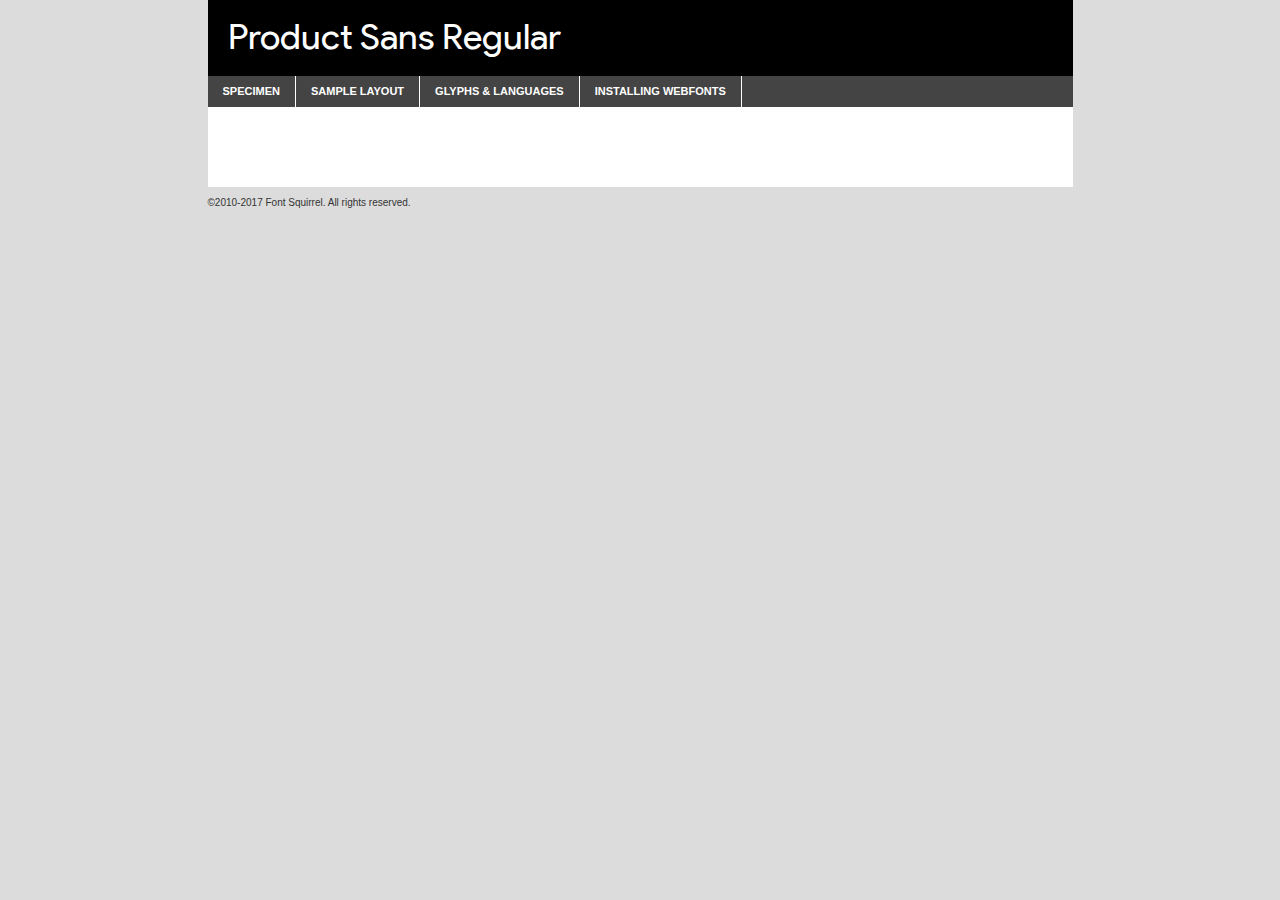
<file: webfontkit-20230729-154137/product_sans_regular-demo.html>
<!DOCTYPE html PUBLIC "-//W3C//DTD XHTML 1.0 Transitional//EN"
        "http://www.w3.org/TR/xhtml1/DTD/xhtml1-transitional.dtd">

<html xmlns="http://www.w3.org/1999/xhtml" xml:lang="en" lang="en">
<head>
    <meta http-equiv="Content-Type" content="text/html; charset=utf-8"/>
    <script src="http://ajax.googleapis.com/ajax/libs/jquery/1.7.2/jquery.min.js" type="text/javascript" charset="utf-8"></script>
    <script type="text/javascript">
		(function($) {
			$.fn.easyTabs = function(option) {
				var param = jQuery.extend({ fadeSpeed: 'fast', defaultContent: 1, activeClass: 'active' }, option);
				$(this).each(function() {
					var thisId = '#' + this.id;
					if ( param.defaultContent == '' )
					{
						param.defaultContent = 1;
					}
					if ( typeof param.defaultContent == 'number' )
					{
						var defaultTab = $(thisId + ' .tabs li:eq(' + (param.defaultContent - 1) + ') a').attr('href').substr(1);
					}
					else
					{
						var defaultTab = param.defaultContent;
					}
					$(thisId + ' .tabs li a').each(function() {
						var tabToHide = $(this).attr('href').substr(1);
						$('#' + tabToHide).addClass('easytabs-tab-content');
					});
					hideAll();
					changeContent(defaultTab);

					function hideAll() {$(thisId + ' .easytabs-tab-content').hide();}

					function changeContent(tabId)
					{
						hideAll();
						$(thisId + ' .tabs li').removeClass(param.activeClass);
						$(thisId + ' .tabs li a[href=#' + tabId + ']').closest('li').addClass(param.activeClass);
						if ( param.fadeSpeed != 'none' )
						{
							$(thisId + ' #' + tabId).fadeIn(param.fadeSpeed);
						}
						else
						{
							$(thisId + ' #' + tabId).show();
						}
					}

					$(thisId + ' .tabs li').click(function() {
						var tabId = $(this).find('a').attr('href').substr(1);
						changeContent(tabId);
						return false;
					});
				});
			}
		})(jQuery);
    </script>
    <link rel="stylesheet" href="specimen_files/specimen_stylesheet.css" type="text/css" charset="utf-8"/>
    <link rel="stylesheet" href="stylesheet.css" type="text/css" charset="utf-8"/>

    <style type="text/css">
        		body {
			font-family: 'product_sansregular';
        		}

            </style>

    <title>Product Sans Regular Specimen</title>


    <script type="text/javascript" charset="utf-8">
		$(document).ready(function() {
			$('#container').easyTabs({ defaultContent: 1 });
		});
    </script>
</head>

<body>
<div id="container">
    <div id="header">
		Product Sans Regular    </div>
    <ul class="tabs">
        <li><a href="#specimen">Specimen</a></li>
        <li><a href="#layout">Sample Layout</a></li>
		        <li><a href="#glyphs">Glyphs &amp; Languages</a></li>
        <li><a href="#installing">Installing Webfonts</a></li>

    </ul>

    <div id="main_content">


        <div id="specimen">

            <div class="section">
                <div class="grid12 firstcol">
                    <div class="huge">AaBb</div>
                </div>
            </div>

            <div class="section">
                <div class="glyph_range">A&#x200B;B&#x200b;C&#x200b;D&#x200b;E&#x200b;F&#x200b;G&#x200b;H&#x200b;I&#x200b;J&#x200b;K&#x200b;L&#x200b;M&#x200b;N&#x200b;O&#x200b;P&#x200b;Q&#x200b;R&#x200b;S&#x200b;T&#x200b;U&#x200b;V&#x200b;W&#x200b;X&#x200b;Y&#x200b;Z&#x200b;a&#x200b;b&#x200b;c&#x200b;d&#x200b;e&#x200b;f&#x200b;g&#x200b;h&#x200b;i&#x200b;j&#x200b;k&#x200b;l&#x200b;m&#x200b;n&#x200b;o&#x200b;p&#x200b;q&#x200b;r&#x200b;s&#x200b;t&#x200b;u&#x200b;v&#x200b;w&#x200b;x&#x200b;y&#x200b;z&#x200b;1&#x200b;2&#x200b;3&#x200b;4&#x200b;5&#x200b;6&#x200b;7&#x200b;8&#x200b;9&#x200b;0&#x200b;&amp;&#x200b;.&#x200b;,&#x200b;?&#x200b;!&#x200b;&#64;&#x200b;(&#x200b;)&#x200b;#&#x200b;$&#x200b;%&#x200b;*&#x200b;+&#x200b;-&#x200b;=&#x200b;:&#x200b;;</div>
            </div>
            <div class="section">
                <div class="grid12 firstcol">
                    <table class="sample_table">
                        <tr>
                            <td>10</td>
                            <td class="size10">abcdefghijklmnopqrstuvwxyzABCDEFGHIJKLMNOPQRSTUVWXYZ0123456789abcdefghijklmnopqrstuvwxyzABCDEFGHIJKLMNOPQRSTUVWXYZ0123456789abcdefghijklmnopqrstuvwxyzABCDEFGHIJKLMNOPQRSTUVWXYZ</td>
                        </tr>
                        <tr>
                            <td>11</td>
                            <td class="size11">abcdefghijklmnopqrstuvwxyzABCDEFGHIJKLMNOPQRSTUVWXYZ0123456789abcdefghijklmnopqrstuvwxyzABCDEFGHIJKLMNOPQRSTUVWXYZ0123456789abcdefghijklmnopqrstuvwxyzABCDEFGHIJKLMNOPQRSTUVWXYZ</td>
                        </tr>
                        <tr>
                            <td>12</td>
                            <td class="size12">abcdefghijklmnopqrstuvwxyzABCDEFGHIJKLMNOPQRSTUVWXYZ0123456789abcdefghijklmnopqrstuvwxyzABCDEFGHIJKLMNOPQRSTUVWXYZ0123456789abcdefghijklmnopqrstuvwxyzABCDEFGHIJKLMNOPQRSTUVWXYZ</td>
                        </tr>
                        <tr>
                            <td>13</td>
                            <td class="size13">abcdefghijklmnopqrstuvwxyzABCDEFGHIJKLMNOPQRSTUVWXYZ0123456789abcdefghijklmnopqrstuvwxyzABCDEFGHIJKLMNOPQRSTUVWXYZ0123456789abcdefghijklmnopqrstuvwxyzABCDEFGHIJKLMNOPQRSTUVWXYZ</td>
                        </tr>
                        <tr>
                            <td>14</td>
                            <td class="size14">abcdefghijklmnopqrstuvwxyzABCDEFGHIJKLMNOPQRSTUVWXYZ0123456789abcdefghijklmnopqrstuvwxyzABCDEFGHIJKLMNOPQRSTUVWXYZ0123456789abcdefghijklmnopqrstuvwxyzABCDEFGHIJKLMNOPQRSTUVWXYZ</td>
                        </tr>
                        <tr>
                            <td>16</td>
                            <td class="size16">abcdefghijklmnopqrstuvwxyzABCDEFGHIJKLMNOPQRSTUVWXYZ0123456789abcdefghijklmnopqrstuvwxyzABCDEFGHIJKLMNOPQRSTUVWXYZ</td>
                        </tr>
                        <tr>
                            <td>18</td>
                            <td class="size18">abcdefghijklmnopqrstuvwxyzABCDEFGHIJKLMNOPQRSTUVWXYZ0123456789abcdefghijklmnopqrstuvwxyzABCDEFGHIJKLMNOPQRSTUVWXYZ</td>
                        </tr>
                        <tr>
                            <td>20</td>
                            <td class="size20">abcdefghijklmnopqrstuvwxyzABCDEFGHIJKLMNOPQRSTUVWXYZ0123456789abcdefghijklmnopqrstuvwxyzABCDEFGHIJKLMNOPQRSTUVWXYZ</td>
                        </tr>
                        <tr>
                            <td>24</td>
                            <td class="size24">abcdefghijklmnopqrstuvwxyzABCDEFGHIJKLMNOPQRSTUVWXYZ0123456789abcdefghijklmnopqrstuvwxyzABCDEFGHIJKLMNOPQRSTUVWXYZ</td>
                        </tr>
                        <tr>
                            <td>30</td>
                            <td class="size30">abcdefghijklmnopqrstuvwxyzABCDEFGHIJKLMNOPQRSTUVWXYZ0123456789abcdefghijklmnopqrstuvwxyzABCDEFGHIJKLMNOPQRSTUVWXYZ</td>
                        </tr>
                        <tr>
                            <td>36</td>
                            <td class="size36">abcdefghijklmnopqrstuvwxyzABCDEFGHIJKLMNOPQRSTUVWXYZ0123456789abcdefghijklmnopqrstuvwxyzABCDEFGHIJKLMNOPQRSTUVWXYZ</td>
                        </tr>
                        <tr>
                            <td>48</td>
                            <td class="size48">abcdefghijklmnopqrstuvwxyzABCDEFGHIJKLMNOPQRSTUVWXYZ0123456789abcdefghijklmnopqrstuvwxyzABCDEFGHIJKLMNOPQRSTUVWXYZ</td>
                        </tr>
                        <tr>
                            <td>60</td>
                            <td class="size60">abcdefghijklmnopqrstuvwxyzABCDEFGHIJKLMNOPQRSTUVWXYZ0123456789abcdefghijklmnopqrstuvwxyzABCDEFGHIJKLMNOPQRSTUVWXYZ</td>
                        </tr>
                        <tr>
                            <td>72</td>
                            <td class="size72">abcdefghijklmnopqrstuvwxyzABCDEFGHIJKLMNOPQRSTUVWXYZ0123456789abcdefghijklmnopqrstuvwxyzABCDEFGHIJKLMNOPQRSTUVWXYZ</td>
                        </tr>
                        <tr>
                            <td>90</td>
                            <td class="size90">abcdefghijklmnopqrstuvwxyzABCDEFGHIJKLMNOPQRSTUVWXYZ0123456789abcdefghijklmnopqrstuvwxyzABCDEFGHIJKLMNOPQRSTUVWXYZ</td>
                        </tr>
                    </table>

                </div>

            </div>


            <div class="section" id="bodycomparison">


                <div id="xheight">
                    <div class="fontbody">&#x25FC;&#x25FC;&#x25FC;&#x25FC;&#x25FC;&#x25FC;&#x25FC;&#x25FC;&#x25FC;&#x25FC;&#x25FC;&#x25FC;&#x25FC;&#x25FC;&#x25FC;&#x25FC;&#x25FC;&#x25FC;&#x25FC;&#x25FC;&#x25FC;&#x25FC;&#x25FC;&#x25FC;&#x25FC;&#x25FC;&#x25FC;&#x25FC;&#x25FC;&#x25FC;&#x25FC;&#x25FC;&#x25FC;&#x25FC;&#x25FC;&#x25FC;&#x25FC;&#x25FC;&#x25FC;&#x25FC;&#x25FC;&#x25FC;&#x25FC;&#x25FC;&#x25FC;&#x25FC;&#x25FC;&#x25FC;&#x25FC;&#x25FC;&#x25FC;&#x25FC;&#x25FC;&#x25FC;&#x25FC;&#x25FC;&#x25FC;&#x25FC;&#x25FC;&#x25FC;&#x25FC;&#x25FC;&#x25FC;&#x25FC;&#x25FC;&#x25FC;&#x25FC;&#x25FC;&#x25FC;&#x25FC;&#x25FC;&#x25FC;&#x25FC;&#x25FC;&#x25FC;&#x25FC;&#x25FC;&#x25FC;&#x25FC;&#x25FC;&#x25FC;&#x25FC;&#x25FC;&#x25FC;&#x25FC;&#x25FC;&#x25FC;&#x25FC;&#x25FC;&#x25FC;&#x25FC;&#x25FC;&#x25FC;&#x25FC;&#x25FC;&#x25FC;&#x25FC;&#x25FC;&#x25FC;body</div>
                    <div class="arialbody">body</div>
                    <div class="verdanabody">body</div>
                    <div class="georgiabody">body</div>
                </div>
                <div class="fontbody" style="z-index:1">
                    body<span>Product Sans Regular</span>
                </div>
                <div class="arialbody" style="z-index:1">
                    body<span>Arial</span>
                </div>
                <div class="verdanabody" style="z-index:1">
                    body<span>Verdana</span>
                </div>
                <div class="georgiabody" style="z-index:1">
                    body<span>Georgia</span>
                </div>


            </div>


            <div class="section psample psample_row1" id="">

                <div class="grid2 firstcol">
                    <p class="size10"><span>10.</span>Aenean lacinia bibendum nulla sed consectetur. Fusce dapibus, tellus ac cursus commodo, tortor mauris condimentum nibh, ut fermentum massa justo sit amet risus. Nullam id dolor id nibh ultricies vehicula ut id elit. Cum sociis natoque penatibus et magnis dis parturient montes, nascetur ridiculus mus. Nulla vitae elit libero, a pharetra augue.</p>

                </div>
                <div class="grid3">
                    <p class="size11"><span>11.</span>Aenean lacinia bibendum nulla sed consectetur. Fusce dapibus, tellus ac cursus commodo, tortor mauris condimentum nibh, ut fermentum massa justo sit amet risus. Nullam id dolor id nibh ultricies vehicula ut id elit. Cum sociis natoque penatibus et magnis dis parturient montes, nascetur ridiculus mus. Nulla vitae elit libero, a pharetra augue.</p>

                </div>
                <div class="grid3">
                    <p class="size12"><span>12.</span>Aenean lacinia bibendum nulla sed consectetur. Fusce dapibus, tellus ac cursus commodo, tortor mauris condimentum nibh, ut fermentum massa justo sit amet risus. Nullam id dolor id nibh ultricies vehicula ut id elit. Cum sociis natoque penatibus et magnis dis parturient montes, nascetur ridiculus mus. Nulla vitae elit libero, a pharetra augue.</p>

                </div>
                <div class="grid4">
                    <p class="size13"><span>13.</span>Aenean lacinia bibendum nulla sed consectetur. Fusce dapibus, tellus ac cursus commodo, tortor mauris condimentum nibh, ut fermentum massa justo sit amet risus. Nullam id dolor id nibh ultricies vehicula ut id elit. Cum sociis natoque penatibus et magnis dis parturient montes, nascetur ridiculus mus. Nulla vitae elit libero, a pharetra augue.</p>

                </div>
                <div class="white_blend"></div>

            </div>
            <div class="section psample psample_row2" id="">
                <div class="grid3 firstcol">
                    <p class="size14"><span>14.</span>Aenean lacinia bibendum nulla sed consectetur. Fusce dapibus, tellus ac cursus commodo, tortor mauris condimentum nibh, ut fermentum massa justo sit amet risus. Nullam id dolor id nibh ultricies vehicula ut id elit. Cum sociis natoque penatibus et magnis dis parturient montes, nascetur ridiculus mus. Nulla vitae elit libero, a pharetra augue.</p>

                </div>
                <div class="grid4">
                    <p class="size16"><span>16.</span>Aenean lacinia bibendum nulla sed consectetur. Fusce dapibus, tellus ac cursus commodo, tortor mauris condimentum nibh, ut fermentum massa justo sit amet risus. Nullam id dolor id nibh ultricies vehicula ut id elit. Cum sociis natoque penatibus et magnis dis parturient montes, nascetur ridiculus mus. Nulla vitae elit libero, a pharetra augue.</p>

                </div>
                <div class="grid5">
                    <p class="size18"><span>18.</span>Aenean lacinia bibendum nulla sed consectetur. Fusce dapibus, tellus ac cursus commodo, tortor mauris condimentum nibh, ut fermentum massa justo sit amet risus. Nullam id dolor id nibh ultricies vehicula ut id elit. Cum sociis natoque penatibus et magnis dis parturient montes, nascetur ridiculus mus. Nulla vitae elit libero, a pharetra augue.</p>

                </div>

                <div class="white_blend"></div>

            </div>

            <div class="section psample psample_row3" id="">
                <div class="grid5 firstcol">
                    <p class="size20"><span>20.</span>Aenean lacinia bibendum nulla sed consectetur. Fusce dapibus, tellus ac cursus commodo, tortor mauris condimentum nibh, ut fermentum massa justo sit amet risus. Nullam id dolor id nibh ultricies vehicula ut id elit. Cum sociis natoque penatibus et magnis dis parturient montes, nascetur ridiculus mus. Nulla vitae elit libero, a pharetra augue.</p>
                </div>
                <div class="grid7">
                    <p class="size24"><span>24.</span>Aenean lacinia bibendum nulla sed consectetur. Fusce dapibus, tellus ac cursus commodo, tortor mauris condimentum nibh, ut fermentum massa justo sit amet risus. Nullam id dolor id nibh ultricies vehicula ut id elit. Cum sociis natoque penatibus et magnis dis parturient montes, nascetur ridiculus mus. Nulla vitae elit libero, a pharetra augue.</p>
                </div>

                <div class="white_blend"></div>

            </div>

            <div class="section psample psample_row4" id="">
                <div class="grid12 firstcol">
                    <p class="size30"><span>30.</span>Aenean lacinia bibendum nulla sed consectetur. Fusce dapibus, tellus ac cursus commodo, tortor mauris condimentum nibh, ut fermentum massa justo sit amet risus. Nullam id dolor id nibh ultricies vehicula ut id elit. Cum sociis natoque penatibus et magnis dis parturient montes, nascetur ridiculus mus. Nulla vitae elit libero, a pharetra augue.</p>
                </div>
                <div class="white_blend"></div>

            </div>


            <div class="section psample psample_row1 fullreverse">
                <div class="grid2 firstcol">
                    <p class="size10"><span>10.</span>Aenean lacinia bibendum nulla sed consectetur. Fusce dapibus, tellus ac cursus commodo, tortor mauris condimentum nibh, ut fermentum massa justo sit amet risus. Nullam id dolor id nibh ultricies vehicula ut id elit. Cum sociis natoque penatibus et magnis dis parturient montes, nascetur ridiculus mus. Nulla vitae elit libero, a pharetra augue.</p>

                </div>
                <div class="grid3">
                    <p class="size11"><span>11.</span>Aenean lacinia bibendum nulla sed consectetur. Fusce dapibus, tellus ac cursus commodo, tortor mauris condimentum nibh, ut fermentum massa justo sit amet risus. Nullam id dolor id nibh ultricies vehicula ut id elit. Cum sociis natoque penatibus et magnis dis parturient montes, nascetur ridiculus mus. Nulla vitae elit libero, a pharetra augue.</p>

                </div>
                <div class="grid3">
                    <p class="size12"><span>12.</span>Aenean lacinia bibendum nulla sed consectetur. Fusce dapibus, tellus ac cursus commodo, tortor mauris condimentum nibh, ut fermentum massa justo sit amet risus. Nullam id dolor id nibh ultricies vehicula ut id elit. Cum sociis natoque penatibus et magnis dis parturient montes, nascetur ridiculus mus. Nulla vitae elit libero, a pharetra augue.</p>

                </div>
                <div class="grid4">
                    <p class="size13"><span>13.</span>Aenean lacinia bibendum nulla sed consectetur. Fusce dapibus, tellus ac cursus commodo, tortor mauris condimentum nibh, ut fermentum massa justo sit amet risus. Nullam id dolor id nibh ultricies vehicula ut id elit. Cum sociis natoque penatibus et magnis dis parturient montes, nascetur ridiculus mus. Nulla vitae elit libero, a pharetra augue.</p>

                </div>
                <div class="black_blend"></div>

            </div>

            <div class="section psample psample_row2 fullreverse">
                <div class="grid3 firstcol">
                    <p class="size14"><span>14.</span>Aenean lacinia bibendum nulla sed consectetur. Fusce dapibus, tellus ac cursus commodo, tortor mauris condimentum nibh, ut fermentum massa justo sit amet risus. Nullam id dolor id nibh ultricies vehicula ut id elit. Cum sociis natoque penatibus et magnis dis parturient montes, nascetur ridiculus mus. Nulla vitae elit libero, a pharetra augue.</p>

                </div>
                <div class="grid4">
                    <p class="size16"><span>16.</span>Aenean lacinia bibendum nulla sed consectetur. Fusce dapibus, tellus ac cursus commodo, tortor mauris condimentum nibh, ut fermentum massa justo sit amet risus. Nullam id dolor id nibh ultricies vehicula ut id elit. Cum sociis natoque penatibus et magnis dis parturient montes, nascetur ridiculus mus. Nulla vitae elit libero, a pharetra augue.</p>

                </div>
                <div class="grid5">
                    <p class="size18"><span>18.</span>Aenean lacinia bibendum nulla sed consectetur. Fusce dapibus, tellus ac cursus commodo, tortor mauris condimentum nibh, ut fermentum massa justo sit amet risus. Nullam id dolor id nibh ultricies vehicula ut id elit. Cum sociis natoque penatibus et magnis dis parturient montes, nascetur ridiculus mus. Nulla vitae elit libero, a pharetra augue.</p>

                </div>
                <div class="black_blend"></div>

            </div>

            <div class="section psample fullreverse psample_row3" id="">
                <div class="grid5 firstcol">
                    <p class="size20"><span>20.</span>Aenean lacinia bibendum nulla sed consectetur. Fusce dapibus, tellus ac cursus commodo, tortor mauris condimentum nibh, ut fermentum massa justo sit amet risus. Nullam id dolor id nibh ultricies vehicula ut id elit. Cum sociis natoque penatibus et magnis dis parturient montes, nascetur ridiculus mus. Nulla vitae elit libero, a pharetra augue.</p>
                </div>
                <div class="grid7">
                    <p class="size24"><span>24.</span>Aenean lacinia bibendum nulla sed consectetur. Fusce dapibus, tellus ac cursus commodo, tortor mauris condimentum nibh, ut fermentum massa justo sit amet risus. Nullam id dolor id nibh ultricies vehicula ut id elit. Cum sociis natoque penatibus et magnis dis parturient montes, nascetur ridiculus mus. Nulla vitae elit libero, a pharetra augue.</p>
                </div>

                <div class="black_blend"></div>

            </div>

            <div class="section psample fullreverse psample_row4" id="" style="border-bottom: 20px #000 solid;">
                <div class="grid12 firstcol">
                    <p class="size30"><span>30.</span>Aenean lacinia bibendum nulla sed consectetur. Fusce dapibus, tellus ac cursus commodo, tortor mauris condimentum nibh, ut fermentum massa justo sit amet risus. Nullam id dolor id nibh ultricies vehicula ut id elit. Cum sociis natoque penatibus et magnis dis parturient montes, nascetur ridiculus mus. Nulla vitae elit libero, a pharetra augue.</p>
                </div>
                <div class="black_blend"></div>

            </div>


        </div>

        <div id="layout">

            <div class="section">

                <div class="grid12 firstcol">
                    <h1>Lorem Ipsum Dolor</h1>
                    <h2>Etiam porta sem malesuada magna mollis euismod</h2>

                    <p class="byline">By <a href="#link">Aenean Lacinia</a></p>
                </div>
            </div>
            <div class="section">
                <div class="grid8 firstcol">
                    <p class="large">Donec sed odio dui. Morbi leo risus, porta ac consectetur ac, vestibulum at eros. Fusce dapibus, tellus ac cursus commodo, tortor mauris condimentum nibh, ut fermentum massa justo sit amet risus. </p>


                    <h3>Pellentesque ornare sem</h3>

                    <p>Maecenas sed diam eget risus varius blandit sit amet non magna. Maecenas faucibus mollis interdum. Donec ullamcorper nulla non metus auctor fringilla. Nullam id dolor id nibh ultricies vehicula ut id elit. Nullam id dolor id nibh ultricies vehicula ut id elit. </p>

                    <p>Aenean eu leo quam. Pellentesque ornare sem lacinia quam venenatis vestibulum. Lorem ipsum dolor sit amet, consectetur adipiscing elit. Cum sociis natoque penatibus et magnis dis parturient montes, nascetur ridiculus mus. </p>

                    <p>Nulla vitae elit libero, a pharetra augue. Praesent commodo cursus magna, vel scelerisque nisl consectetur et. Aenean lacinia bibendum nulla sed consectetur. </p>

                    <p>Nullam quis risus eget urna mollis ornare vel eu leo. Nullam quis risus eget urna mollis ornare vel eu leo. Maecenas sed diam eget risus varius blandit sit amet non magna. Donec ullamcorper nulla non metus auctor fringilla. </p>

                    <h3>Cras mattis consectetur</h3>

                    <p>Aenean eu leo quam. Pellentesque ornare sem lacinia quam venenatis vestibulum. Aenean lacinia bibendum nulla sed consectetur. Integer posuere erat a ante venenatis dapibus posuere velit aliquet. Cras mattis consectetur purus sit amet fermentum. </p>

                    <p>Nullam id dolor id nibh ultricies vehicula ut id elit. Nullam quis risus eget urna mollis ornare vel eu leo. Cras mattis consectetur purus sit amet fermentum.</p>
                </div>

                <div class="grid4 sidebar">

                    <div class="box reverse">
                        <p class="last">Nullam quis risus eget urna mollis ornare vel eu leo. Donec ullamcorper nulla non metus auctor fringilla. Cras mattis consectetur purus sit amet fermentum. Sed posuere consectetur est at lobortis. Lorem ipsum dolor sit amet, consectetur adipiscing elit. </p>
                    </div>

                    <p class="caption">Maecenas sed diam eget risus varius.</p>

                    <p>Vestibulum id ligula porta felis euismod semper. Integer posuere erat a ante venenatis dapibus posuere velit aliquet. Vestibulum id ligula porta felis euismod semper. Sed posuere consectetur est at lobortis. Maecenas sed diam eget risus varius blandit sit amet non magna. Fusce dapibus, tellus ac cursus commodo, tortor mauris condimentum nibh, ut fermentum massa justo sit amet risus. </p>


                    <p>Duis mollis, est non commodo luctus, nisi erat porttitor ligula, eget lacinia odio sem nec elit. Aenean lacinia bibendum nulla sed consectetur. Vivamus sagittis lacus vel augue laoreet rutrum faucibus dolor auctor. Aenean lacinia bibendum nulla sed consectetur. Nullam quis risus eget urna mollis ornare vel eu leo. </p>

                    <p>Praesent commodo cursus magna, vel scelerisque nisl consectetur et. Donec ullamcorper nulla non metus auctor fringilla. Maecenas faucibus mollis interdum. Fusce dapibus, tellus ac cursus commodo, tortor mauris condimentum nibh, ut fermentum massa justo sit amet risus. </p>

                </div>
            </div>

        </div>


		

        <div id="glyphs">
            <div class="section">
                <div class="grid12 firstcol">

                    <h1>Language Support</h1>
                    <p>The subset of Product Sans Regular in this kit supports the following languages:<br/>

						English, Arrernte, Bislama, Cebuano, Fijian, Gilbertese, Hmong, Ibanag, Iloko_ilokano, Interglossa_glosa, Interlingua, Lojban, Manx, Norfolk_pitcairnese, Oromo, Rotokas, Samoan, Sardinian, Seychelles_creole, Shona, Somali, Southern_ndebele, Swahili, Swati_swazi, Tok_pisin, Warlpiri, Xhosa, Zulu, Latinbasic, Ubasic, Demo                    </p>
                    <h1>Glyph Chart</h1>
                    <p>The subset of Product Sans Regular in this kit includes all the glyphs listed below. Unicode entities are included above each glyph to help you insert individual characters into your layout.</p>
                    <div id="glyph_chart">

																																	                                <div><p>&amp;#13;</p>&#13;</div>
																				                                <div><p>&amp;#32;</p>&#32;</div>
																				                                <div><p>&amp;#33;</p>&#33;</div>
																				                                <div><p>&amp;#34;</p>&#34;</div>
																				                                <div><p>&amp;#35;</p>&#35;</div>
																				                                <div><p>&amp;#36;</p>&#36;</div>
																				                                <div><p>&amp;#37;</p>&#37;</div>
																				                                <div><p>&amp;#38;</p>&#38;</div>
																				                                <div><p>&amp;#39;</p>&#39;</div>
																				                                <div><p>&amp;#40;</p>&#40;</div>
																				                                <div><p>&amp;#41;</p>&#41;</div>
																				                                <div><p>&amp;#42;</p>&#42;</div>
																				                                <div><p>&amp;#43;</p>&#43;</div>
																				                                <div><p>&amp;#44;</p>&#44;</div>
																				                                <div><p>&amp;#45;</p>&#45;</div>
																				                                <div><p>&amp;#46;</p>&#46;</div>
																				                                <div><p>&amp;#47;</p>&#47;</div>
																				                                <div><p>&amp;#48;</p>&#48;</div>
																				                                <div><p>&amp;#49;</p>&#49;</div>
																				                                <div><p>&amp;#50;</p>&#50;</div>
																				                                <div><p>&amp;#51;</p>&#51;</div>
																				                                <div><p>&amp;#52;</p>&#52;</div>
																				                                <div><p>&amp;#53;</p>&#53;</div>
																				                                <div><p>&amp;#54;</p>&#54;</div>
																				                                <div><p>&amp;#55;</p>&#55;</div>
																				                                <div><p>&amp;#56;</p>&#56;</div>
																				                                <div><p>&amp;#57;</p>&#57;</div>
																				                                <div><p>&amp;#58;</p>&#58;</div>
																				                                <div><p>&amp;#59;</p>&#59;</div>
																				                                <div><p>&amp;#60;</p>&#60;</div>
																				                                <div><p>&amp;#61;</p>&#61;</div>
																				                                <div><p>&amp;#62;</p>&#62;</div>
																				                                <div><p>&amp;#63;</p>&#63;</div>
																				                                <div><p>&amp;#64;</p>&#64;</div>
																				                                <div><p>&amp;#65;</p>&#65;</div>
																				                                <div><p>&amp;#66;</p>&#66;</div>
																				                                <div><p>&amp;#67;</p>&#67;</div>
																				                                <div><p>&amp;#68;</p>&#68;</div>
																				                                <div><p>&amp;#69;</p>&#69;</div>
																				                                <div><p>&amp;#70;</p>&#70;</div>
																				                                <div><p>&amp;#71;</p>&#71;</div>
																				                                <div><p>&amp;#72;</p>&#72;</div>
																				                                <div><p>&amp;#73;</p>&#73;</div>
																				                                <div><p>&amp;#74;</p>&#74;</div>
																				                                <div><p>&amp;#75;</p>&#75;</div>
																				                                <div><p>&amp;#76;</p>&#76;</div>
																				                                <div><p>&amp;#77;</p>&#77;</div>
																				                                <div><p>&amp;#78;</p>&#78;</div>
																				                                <div><p>&amp;#79;</p>&#79;</div>
																				                                <div><p>&amp;#80;</p>&#80;</div>
																				                                <div><p>&amp;#81;</p>&#81;</div>
																				                                <div><p>&amp;#82;</p>&#82;</div>
																				                                <div><p>&amp;#83;</p>&#83;</div>
																				                                <div><p>&amp;#84;</p>&#84;</div>
																				                                <div><p>&amp;#85;</p>&#85;</div>
																				                                <div><p>&amp;#86;</p>&#86;</div>
																				                                <div><p>&amp;#87;</p>&#87;</div>
																				                                <div><p>&amp;#88;</p>&#88;</div>
																				                                <div><p>&amp;#89;</p>&#89;</div>
																				                                <div><p>&amp;#90;</p>&#90;</div>
																				                                <div><p>&amp;#91;</p>&#91;</div>
																				                                <div><p>&amp;#92;</p>&#92;</div>
																				                                <div><p>&amp;#93;</p>&#93;</div>
																				                                <div><p>&amp;#94;</p>&#94;</div>
																				                                <div><p>&amp;#95;</p>&#95;</div>
																				                                <div><p>&amp;#96;</p>&#96;</div>
																				                                <div><p>&amp;#97;</p>&#97;</div>
																				                                <div><p>&amp;#98;</p>&#98;</div>
																				                                <div><p>&amp;#99;</p>&#99;</div>
																				                                <div><p>&amp;#100;</p>&#100;</div>
																				                                <div><p>&amp;#101;</p>&#101;</div>
																				                                <div><p>&amp;#102;</p>&#102;</div>
																				                                <div><p>&amp;#103;</p>&#103;</div>
																				                                <div><p>&amp;#104;</p>&#104;</div>
																				                                <div><p>&amp;#105;</p>&#105;</div>
																				                                <div><p>&amp;#106;</p>&#106;</div>
																				                                <div><p>&amp;#107;</p>&#107;</div>
																				                                <div><p>&amp;#108;</p>&#108;</div>
																				                                <div><p>&amp;#109;</p>&#109;</div>
																				                                <div><p>&amp;#110;</p>&#110;</div>
																				                                <div><p>&amp;#111;</p>&#111;</div>
																				                                <div><p>&amp;#112;</p>&#112;</div>
																				                                <div><p>&amp;#113;</p>&#113;</div>
																				                                <div><p>&amp;#114;</p>&#114;</div>
																				                                <div><p>&amp;#115;</p>&#115;</div>
																				                                <div><p>&amp;#116;</p>&#116;</div>
																				                                <div><p>&amp;#117;</p>&#117;</div>
																				                                <div><p>&amp;#118;</p>&#118;</div>
																				                                <div><p>&amp;#119;</p>&#119;</div>
																				                                <div><p>&amp;#120;</p>&#120;</div>
																				                                <div><p>&amp;#121;</p>&#121;</div>
																				                                <div><p>&amp;#122;</p>&#122;</div>
																				                                <div><p>&amp;#123;</p>&#123;</div>
																				                                <div><p>&amp;#124;</p>&#124;</div>
																				                                <div><p>&amp;#125;</p>&#125;</div>
																				                                <div><p>&amp;#126;</p>&#126;</div>
																				                                <div><p>&amp;#160;</p>&#160;</div>
																				                                <div><p>&amp;#161;</p>&#161;</div>
																				                                <div><p>&amp;#162;</p>&#162;</div>
																				                                <div><p>&amp;#163;</p>&#163;</div>
																				                                <div><p>&amp;#164;</p>&#164;</div>
																				                                <div><p>&amp;#165;</p>&#165;</div>
																				                                <div><p>&amp;#166;</p>&#166;</div>
																				                                <div><p>&amp;#167;</p>&#167;</div>
																				                                <div><p>&amp;#168;</p>&#168;</div>
																				                                <div><p>&amp;#169;</p>&#169;</div>
																				                                <div><p>&amp;#170;</p>&#170;</div>
																				                                <div><p>&amp;#172;</p>&#172;</div>
																				                                <div><p>&amp;#174;</p>&#174;</div>
																				                                <div><p>&amp;#175;</p>&#175;</div>
																				                                <div><p>&amp;#176;</p>&#176;</div>
																				                                <div><p>&amp;#177;</p>&#177;</div>
																				                                <div><p>&amp;#180;</p>&#180;</div>
																				                                <div><p>&amp;#181;</p>&#181;</div>
																				                                <div><p>&amp;#182;</p>&#182;</div>
																				                                <div><p>&amp;#183;</p>&#183;</div>
																				                                <div><p>&amp;#184;</p>&#184;</div>
																				                                <div><p>&amp;#186;</p>&#186;</div>
																				                                <div><p>&amp;#191;</p>&#191;</div>
																				                                <div><p>&amp;#197;</p>&#197;</div>
																				                                <div><p>&amp;#198;</p>&#198;</div>
																				                                <div><p>&amp;#199;</p>&#199;</div>
																				                                <div><p>&amp;#207;</p>&#207;</div>
																				                                <div><p>&amp;#208;</p>&#208;</div>
																				                                <div><p>&amp;#215;</p>&#215;</div>
																				                                <div><p>&amp;#216;</p>&#216;</div>
																				                                <div><p>&amp;#222;</p>&#222;</div>
																				                                <div><p>&amp;#223;</p>&#223;</div>
																				                                <div><p>&amp;#230;</p>&#230;</div>
																				                                <div><p>&amp;#231;</p>&#231;</div>
																				                                <div><p>&amp;#239;</p>&#239;</div>
																				                                <div><p>&amp;#240;</p>&#240;</div>
																				                                <div><p>&amp;#247;</p>&#247;</div>
																				                                <div><p>&amp;#248;</p>&#248;</div>
																				                                <div><p>&amp;#254;</p>&#254;</div>
																				                                <div><p>&amp;#305;</p>&#305;</div>
																				                                <div><p>&amp;#338;</p>&#338;</div>
																				                                <div><p>&amp;#339;</p>&#339;</div>
																				                                <div><p>&amp;#710;</p>&#710;</div>
																				                                <div><p>&amp;#730;</p>&#730;</div>
																				                                <div><p>&amp;#732;</p>&#732;</div>
																				                                <div><p>&amp;#8192;</p>&#8192;</div>
																				                                <div><p>&amp;#8193;</p>&#8193;</div>
																				                                <div><p>&amp;#8194;</p>&#8194;</div>
																				                                <div><p>&amp;#8195;</p>&#8195;</div>
																				                                <div><p>&amp;#8196;</p>&#8196;</div>
																				                                <div><p>&amp;#8197;</p>&#8197;</div>
																				                                <div><p>&amp;#8198;</p>&#8198;</div>
																				                                <div><p>&amp;#8199;</p>&#8199;</div>
																				                                <div><p>&amp;#8200;</p>&#8200;</div>
																				                                <div><p>&amp;#8201;</p>&#8201;</div>
																				                                <div><p>&amp;#8202;</p>&#8202;</div>
																				                                <div><p>&amp;#8208;</p>&#8208;</div>
																				                                <div><p>&amp;#8209;</p>&#8209;</div>
																				                                <div><p>&amp;#8210;</p>&#8210;</div>
																				                                <div><p>&amp;#8211;</p>&#8211;</div>
																				                                <div><p>&amp;#8212;</p>&#8212;</div>
																				                                <div><p>&amp;#8216;</p>&#8216;</div>
																				                                <div><p>&amp;#8217;</p>&#8217;</div>
																				                                <div><p>&amp;#8226;</p>&#8226;</div>
																				                                <div><p>&amp;#8239;</p>&#8239;</div>
																				                                <div><p>&amp;#8249;</p>&#8249;</div>
																				                                <div><p>&amp;#8250;</p>&#8250;</div>
																				                                <div><p>&amp;#8260;</p>&#8260;</div>
																				                                <div><p>&amp;#8287;</p>&#8287;</div>
																				                                <div><p>&amp;#8364;</p>&#8364;</div>
																				                                <div><p>&amp;#9724;</p>&#9724;</div>
																				                                <div><p>&amp;#64257;</p>&#64257;</div>
																				                                <div><p>&amp;#64258;</p>&#64258;</div>
																				                                <div><p>&amp;#64259;</p>&#64259;</div>
																				                                <div><p>&amp;#64260;</p>&#64260;</div>
																																																																																																														                    </div>
                </div>


            </div>
        </div>


        <div id="specs">

        </div>

        <div id="installing">
            <div class="section">
                <div class="grid7 firstcol">
                    <h1>Installing Webfonts</h1>

                    <p>Webfonts are supported by all major browser platforms but not all in the same way. There are currently four different font formats that must be included in order to target all browsers. This includes TTF, WOFF, EOT and SVG.</p>

                    <h2>1. Upload your webfonts</h2>
                    <p>You must upload your webfont kit to your website. They should be in or near the same directory as your CSS files.</p>

                    <h2>2. Include the webfont stylesheet</h2>
                    <p>A special CSS @font-face declaration helps the various browsers select the appropriate font it needs without causing you a bunch of headaches. Learn more about this syntax by reading the <a href="https://www.fontspring.com/blog/further-hardening-of-the-bulletproof-syntax">Fontspring blog post</a> about it. The code for it is as follows:</p>


                    <code>
                        @font-face{
                        font-family: 'MyWebFont';
                        src: url('WebFont.eot');
                        src: url('WebFont.eot?#iefix') format('embedded-opentype'),
                        url('WebFont.woff') format('woff'),
                        url('WebFont.ttf') format('truetype'),
                        url('WebFont.svg#webfont') format('svg');
                        }
                    </code>

                    <p>We've already gone ahead and generated the code for you. All you have to do is link to the stylesheet in your HTML, like this:</p>
                    <code>&lt;link rel=&quot;stylesheet&quot; href=&quot;stylesheet.css&quot; type=&quot;text/css&quot; charset=&quot;utf-8&quot; /&gt;</code>

                    <h2>3. Modify your own stylesheet</h2>
                    <p>To take advantage of your new fonts, you must tell your stylesheet to use them. Look at the original @font-face declaration above and find the property called "font-family." The name linked there will be what you use to reference the font. Prepend that webfont name to the font stack in the "font-family" property, inside the selector you want to change. For example:</p>
                    <code>p { font-family: 'WebFont', Arial, sans-serif; }</code>

                    <h2>4. Test</h2>
                    <p>Getting webfonts to work cross-browser <em>can</em> be tricky. Use the information in the sidebar to help you if you find that fonts aren't loading in a particular browser.</p>
                </div>

                <div class="grid5 sidebar">
                    <div class="box">
                        <h2>Troubleshooting<br/>Font-Face Problems</h2>
                        <p>Having trouble getting your webfonts to load in your new website? Here are some tips to sort out what might be the problem.</p>

                        <h3>Fonts not showing in any browser</h3>

                        <p>This sounds like you need to work on the plumbing. You either did not upload the fonts to the correct directory, or you did not link the fonts properly in the CSS. If you've confirmed that all this is correct and you still have a problem, take a look at your .htaccess file and see if requests are getting intercepted.</p>

                        <h3>Fonts not loading in iPhone or iPad</h3>

                        <p>The most common problem here is that you are serving the fonts from an IIS server. IIS refuses to serve files that have unknown MIME types. If that is the case, you must set the MIME type for SVG to "image/svg+xml" in the server settings. Follow these instructions from Microsoft if you need help.</p>

                        <h3>Fonts not loading in Firefox</h3>

                        <p>The primary reason for this failure? You are still using a version Firefox older than 3.5. So upgrade already! If that isn't it, then you are very likely serving fonts from a different domain. Firefox requires that all font assets be served from the same domain. Lastly it is possible that you need to add WOFF to your list of MIME types (if you are serving via IIS.)</p>

                        <h3>Fonts not loading in IE</h3>

                        <p>Are you looking at Internet Explorer on an actual Windows machine or are you cheating by using a service like Adobe BrowserLab? Many of these screenshot services do not render @font-face for IE. Best to test it on a real machine.</p>

                        <h3>Fonts not loading in IE9</h3>

                        <p>IE9, like Firefox, requires that fonts be served from the same domain as the website. Make sure that is the case.</p>
                    </div>
                </div>
            </div>

        </div>

    </div>
    <div id="footer">
        <p>&copy;2010-2017 Font Squirrel. All rights reserved.</p>
    </div>
</div>
</body>
</html>
</file>
<file: webfontkit-20230729-154137/stylesheet.css>
/*! Generated by Font Squirrel (https://www.fontsquirrel.com) on July 29, 2023 */



@font-face {
    font-family: 'product_sansbold_italic';
    src: url('product_sans_bold_italic-webfont.woff2') format('woff2'),
         url('product_sans_bold_italic-webfont.woff') format('woff');
    font-weight: normal;
    font-style: normal;

}




@font-face {
    font-family: 'product_sansbold';
    src: url('product_sans_bold-webfont.woff2') format('woff2'),
         url('product_sans_bold-webfont.woff') format('woff');
    font-weight: normal;
    font-style: normal;

}




@font-face {
    font-family: 'product_sansitalic';
    src: url('product_sans_italic-webfont.woff2') format('woff2'),
         url('product_sans_italic-webfont.woff') format('woff');
    font-weight: normal;
    font-style: normal;

}




@font-face {
    font-family: 'product_sansregular';
    src: url('product_sans_regular-webfont.woff2') format('woff2'),
         url('product_sans_regular-webfont.woff') format('woff');
    font-weight: normal;
    font-style: normal;

}
</file>
<file: webfontkit-20230729-154137/specimen_files/specimen_stylesheet.css>
@import url('grid_12-825-55-15.css');

/*  
	CSS Reset by Eric Meyer - Released under Public Domain
    http://meyerweb.com/eric/tools/css/reset/
*/
html, body, div, span, applet, object, iframe,
h1, h2, h3, h4, h5, h6, p, blockquote, pre,
a, abbr, acronym, address, big, cite, code,
del, dfn, em, font, img, ins, kbd, q, s, samp,
small, strike, strong, sub, sup, tt, var,
b, u, i, center, dl, dt, dd, ol, ul, li,
fieldset, form, label, legend, table,
caption, tbody, tfoot, thead, tr, th, td {
	margin:         0;
	padding:        0;
	border:         0;
	outline:        0;
	font-size:      100%;
	vertical-align: baseline;
	background:     transparent;
}

body {
	line-height: 1;
}

ol, ul {
	list-style: none;
}

blockquote, q {
	quotes: none;
}

blockquote:before, blockquote:after,
q:before, q:after {
	content: '';
	content: none;
}

:focus {
	outline: 0;
}

ins {
	text-decoration: none;
}

del {
	text-decoration: line-through;
}

table {
	border-collapse: collapse;
	border-spacing:  0;
}


body {
	color:            #000;
	background-color: #dcdcdc;
}

a {
	text-decoration: none;
	color:           #1883ba;
}

h1 {
	font-size:     32px;
	font-weight:   normal;
	font-style:    normal;
	margin-bottom: 18px;
}

h2 {
	font-size: 18px;
}

#container {
	width:  865px;
	margin: 0px auto;
}


#header {
	padding:          20px;
	font-size:        36px;
	background-color: #000;
	color:            #fff;
}

#header span {
	color: #666;
}

#main_content {
	background-color: #fff;
	padding:          60px 20px 20px;
}


#footer p {
	margin:         0;
	padding-top:    10px;
	padding-bottom: 50px;
	color:          #333;
	font:           10px Arial, sans-serif;
}

.tabs {
	width:            100%;
	height:           31px;
	background-color: #444;
}

.tabs li {
	float:            left;
	margin:           0;
	overflow:         hidden;
	background-color: #444;
}

.tabs li a {
	display:         block;
	color:           #fff;
	text-decoration: none;
	font:            bold 11px/11px 'Arial';
	text-transform:  uppercase;
	padding:         10px 15px;
	border-right:    1px solid #fff;
}

.tabs li a:hover {
	background-color: #00b3ff;

}

.tabs li.active a {
	color:            #000;
	background-color: #fff;
}


div.huge {

	font-size:      300px;
	line-height:    1em;
	padding:        0;
	letter-spacing: -.02em;
	overflow:       hidden;
}

div.glyph_range {
	font-size:   72px;
	line-height: 1.1em;
}

.size10 {
	font-size: 10px;
}

.size11 {
	font-size: 11px;
}

.size12 {
	font-size: 12px;
}

.size13 {
	font-size: 13px;
}

.size14 {
	font-size: 14px;
}

.size16 {
	font-size: 16px;
}

.size18 {
	font-size: 18px;
}

.size20 {
	font-size: 20px;
}

.size24 {
	font-size: 24px;
}

.size30 {
	font-size: 30px;
}

.size36 {
	font-size: 36px;
}

.size48 {
	font-size: 48px;
}

.size60 {
	font-size: 60px;
}

.size72 {
	font-size: 72px;
}

.size90 {
	font-size: 90px;
}


.psample_row1 {
	height: 120px;
}

.psample_row1 {
	height: 120px;
}

.psample_row2 {
	height: 160px;
}

.psample_row3 {
	height: 160px;
}

.psample_row4 {
	height: 160px;
}

.psample {
	overflow: hidden;
	position: relative;
}

.psample p {
	line-height: 1.3em;
	display:     block;
	overflow:    hidden;
	margin:      0;
}

.psample span {
	margin-right: .5em;
}

.white_blend {
	width:            100%;
	height:           61px;
	background-image: url([data-uri]);
	position:         absolute;
	bottom:           0;
}

.black_blend {
	width:            100%;
	height:           61px;
	background-image: url([data-uri]);
	position:         absolute;
	bottom:           0;
}

.fullreverse {
	background:    #000 !important;
	color:         #fff !important;
	margin-left:   -20px;
	padding-left:  20px;
	margin-right:  -20px;
	padding-right: 20px;
	padding:       20px;
	margin-bottom: 0;
}


.sample_table td {
	padding-top:    3px;
	padding-bottom: 5px;
	padding-left:   5px;
	vertical-align: middle;
	line-height:    1.2em;
}

.sample_table td:first-child {
	background-color: #eee;
	text-align:       right;
	padding-right:    5px;
	padding-left:     0;
	padding:          5px;
	font:             11px/12px 'Courier New', Courier, mono;
}

code {
	white-space:      pre;
	background-color: #eee;
	display:          block;
	padding:          10px;
	margin-bottom:    18px;
	overflow:         auto;
}


.bottom, .last {
	margin-bottom:  0 !important;
	padding-bottom: 0 !important;
}

.box {
	padding:       18px;
	margin-bottom: 18px;
	background:    #eee;
}

.reverse, .reversed {
	background: #000 !important;
	color:      #fff !important;
	border:     none !important;
}

#bodycomparison {
	position:    relative;
	overflow:    hidden;
	font-size:   72px;
	height:      90px;
	white-space: nowrap;
}

#bodycomparison div {
	font-size:   72px;
	line-height: 90px;
	display:     inline;
	margin:      0 15px 0 0;
	padding:     0;
}

#bodycomparison div span {
	font:     10px Arial;
	position: absolute;
	left:     0;
}

#xheight {
	float:       none;
	position:    absolute;
	color:       #d9f3ff;
	font-size:   72px;
	line-height: 90px;
}

.fontbody {
	position: relative;
}

.arialbody {
	font-family: Arial;
	position:    relative;
}

.verdanabody {
	font-family: Verdana;
	position:    relative;
}

.georgiabody {
	font-family: Georgia;
	position:    relative;
}

/* @group Layout page
 */

#layout h1 {
	font-size:   36px;
	line-height: 42px;
	font-weight: normal;
	font-style:  normal;
}

#layout h2 {
	font-size:   24px;
	line-height: 23px;
	font-weight: normal;
	font-style:  normal;
}

#layout h3 {
	font-size:   22px;
	line-height: 1.4em;
	margin-top:  1em;
	font-weight: normal;
	font-style:  normal;
}


#layout p.byline {
	font-size:     12px;
	margin-top:    18px;
	line-height:   12px;
	margin-bottom: 0;
}

#layout p {
	font-size:     14px;
	line-height:   21px;
	margin-bottom: .5em;
}

#layout p.large {
	font-size:   18px;
	line-height: 26px;
}

#layout .sidebar p {
	font-size:   12px;
	line-height: 1.4em;
}

#layout p.caption {
	font-size:     10px;
	margin-top:    -16px;
	margin-bottom: 18px;
}

/* @end */

/* @group Glyphs */

#glyph_chart div {
	background-color: #d9f3ff;
	color:            black;
	float:            left;
	font-size:        36px;
	height:           1.2em;
	line-height:      1.2em;
	margin-bottom:    1px;
	margin-right:     1px;
	text-align:       center;
	width:            1.2em;
	position:         relative;
	padding:          .6em .2em .2em;
}

#glyph_chart div p {
	position:         absolute;
	left:             0;
	top:              0;
	display:          block;
	text-align:       center;
	font:             bold 9px Arial, sans-serif;
	background-color: #3a768f;
	width:            100%;
	color:            #fff;
	padding:          2px 0;
}


#glyphs h1 {
	font-family: Arial, sans-serif;
}

/* @end */

/* @group Installing */

#installing {
	font: 13px Arial, sans-serif;
}

#installing p,
#glyphs p {
	line-height:   1.2em;
	margin-bottom: 18px;
	font:          13px Arial, sans-serif;
}


#installing h3 {
	font-size:  15px;
	margin-top: 18px;
}

/* @end */

#rendering h1 {
	font-family: Arial, sans-serif;
}

.render_table td {
	font:           11px 'Courier New', Courier, mono;
	vertical-align: middle;
}
</file>
